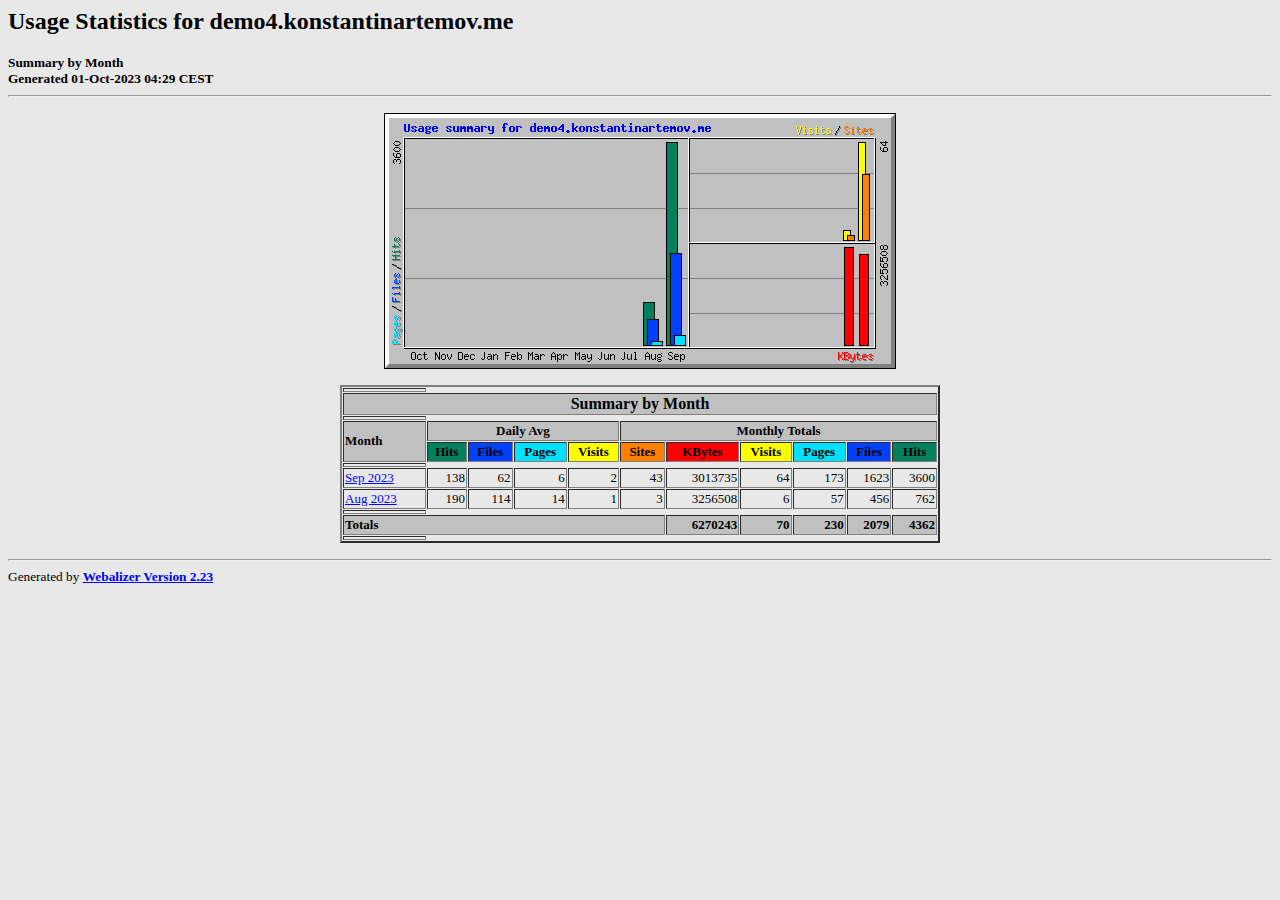
<file: stats/index.html>
<!DOCTYPE HTML PUBLIC "-//W3C//DTD HTML 4.0 Transitional//EN">

<!-- Generated by The Webalizer  Ver. 2.23-08 -->
<!--                                          -->
<!-- Copyright 1997-2013  Bradford L. Barrett -->
<!--                                          -->
<!-- Distributed under the GNU GPL  Version 2 -->
<!--        Full text may be found at:        -->
<!--         http://www.webalizer.org         -->
<!--                                          -->
<!--  Give the power back to the programmers  -->
<!--   Support the Free Software Foundation   -->
<!--           (http://www.fsf.org)           -->
<!--                                          -->
<!-- *** Generated: 01-Oct-2023 04:29 CEST *** -->

<HTML lang="en">
<HEAD>
 <TITLE>Usage Statistics for demo4.konstantinartemov.me - Summary by Month</TITLE>
</HEAD>

<BODY BGCOLOR="#E8E8E8" TEXT="#000000" LINK="#0000FF" VLINK="#FF0000">
<H2>Usage Statistics for demo4.konstantinartemov.me</H2>
<SMALL><STRONG>
Summary by Month<BR>
Generated 01-Oct-2023 04:29 CEST<BR>
</STRONG></SMALL>
<CENTER>
<HR>
<P>
<IMG SRC="usage.png" ALT="Usage summary for demo4.konstantinartemov.me" HEIGHT=256 WIDTH=512><P>
<TABLE WIDTH=600 BORDER=2 CELLSPACING=1 CELLPADDING=1>
<TR><TH HEIGHT=4></TH></TR>
<TR><TH COLSPAN=11 BGCOLOR="#C0C0C0" ALIGN=center>Summary by Month</TH></TR>
<TR><TH HEIGHT=4></TH></TR>
<TR><TH ALIGN=left ROWSPAN=2 BGCOLOR="#C0C0C0"><FONT SIZE="-1">Month</FONT></TH>
<TH ALIGN=center COLSPAN=4 BGCOLOR="#C0C0C0"><FONT SIZE="-1">Daily Avg</FONT></TH>
<TH ALIGN=center COLSPAN=6 BGCOLOR="#C0C0C0"><FONT SIZE="-1">Monthly Totals</FONT></TH></TR>
<TR><TH ALIGN=center BGCOLOR="#00805c"><FONT SIZE="-1">Hits</FONT></TH>
<TH ALIGN=center BGCOLOR="#0040ff"><FONT SIZE="-1">Files</FONT></TH>
<TH ALIGN=center BGCOLOR="#00e0ff"><FONT SIZE="-1">Pages</FONT></TH>
<TH ALIGN=center BGCOLOR="#ffff00"><FONT SIZE="-1">Visits</FONT></TH>
<TH ALIGN=center BGCOLOR="#ff8000"><FONT SIZE="-1">Sites</FONT></TH>
<TH ALIGN=center BGCOLOR="#ff0000"><FONT SIZE="-1">KBytes</FONT></TH>
<TH ALIGN=center BGCOLOR="#ffff00"><FONT SIZE="-1">Visits</FONT></TH>
<TH ALIGN=center BGCOLOR="#00e0ff"><FONT SIZE="-1">Pages</FONT></TH>
<TH ALIGN=center BGCOLOR="#0040ff"><FONT SIZE="-1">Files</FONT></TH>
<TH ALIGN=center BGCOLOR="#00805c"><FONT SIZE="-1">Hits</FONT></TH></TR>
<TR><TH HEIGHT=4></TH></TR>
<TR><TD NOWRAP><A HREF="usage_202309.html"><FONT SIZE="-1">Sep 2023</FONT></A></TD>
<TD ALIGN=right><FONT SIZE="-1">138</FONT></TD>
<TD ALIGN=right><FONT SIZE="-1">62</FONT></TD>
<TD ALIGN=right><FONT SIZE="-1">6</FONT></TD>
<TD ALIGN=right><FONT SIZE="-1">2</FONT></TD>
<TD ALIGN=right><FONT SIZE="-1">43</FONT></TD>
<TD ALIGN=right><FONT SIZE="-1">3013735</FONT></TD>
<TD ALIGN=right><FONT SIZE="-1">64</FONT></TD>
<TD ALIGN=right><FONT SIZE="-1">173</FONT></TD>
<TD ALIGN=right><FONT SIZE="-1">1623</FONT></TD>
<TD ALIGN=right><FONT SIZE="-1">3600</FONT></TD></TR>
<TR><TD NOWRAP><A HREF="usage_202308.html"><FONT SIZE="-1">Aug 2023</FONT></A></TD>
<TD ALIGN=right><FONT SIZE="-1">190</FONT></TD>
<TD ALIGN=right><FONT SIZE="-1">114</FONT></TD>
<TD ALIGN=right><FONT SIZE="-1">14</FONT></TD>
<TD ALIGN=right><FONT SIZE="-1">1</FONT></TD>
<TD ALIGN=right><FONT SIZE="-1">3</FONT></TD>
<TD ALIGN=right><FONT SIZE="-1">3256508</FONT></TD>
<TD ALIGN=right><FONT SIZE="-1">6</FONT></TD>
<TD ALIGN=right><FONT SIZE="-1">57</FONT></TD>
<TD ALIGN=right><FONT SIZE="-1">456</FONT></TD>
<TD ALIGN=right><FONT SIZE="-1">762</FONT></TD></TR>
<TR><TH HEIGHT=4></TH></TR>
<TR><TH BGCOLOR="#C0C0C0" COLSPAN=6 ALIGN=left><FONT SIZE="-1">Totals</FONT></TH>
<TH BGCOLOR="#C0C0C0" ALIGN=right><FONT SIZE="-1">6270243</FONT></TH>
<TH BGCOLOR="#C0C0C0" ALIGN=right><FONT SIZE="-1">70</FONT></TH>
<TH BGCOLOR="#C0C0C0" ALIGN=right><FONT SIZE="-1">230</FONT></TH>
<TH BGCOLOR="#C0C0C0" ALIGN=right><FONT SIZE="-1">2079</FONT></TH>
<TH BGCOLOR="#C0C0C0" ALIGN=right><FONT SIZE="-1">4362</FONT></TH></TR>
<TR><TH HEIGHT=4></TH></TR>
</TABLE>
</CENTER>
<P>
<HR>
<TABLE WIDTH="100%" CELLPADDING=0 CELLSPACING=0 BORDER=0>
<TR>
<TD ALIGN=left VALIGN=top>
<SMALL>Generated by
<A HREF="http://www.webalizer.org/"><STRONG>Webalizer Version 2.23</STRONG></A>
</SMALL>
</TD>
</TR>
</TABLE>

<!-- Webalizer Version 2.23-08 (Mod: 26-Aug-2013) -->

</BODY>
</HTML>
</file>
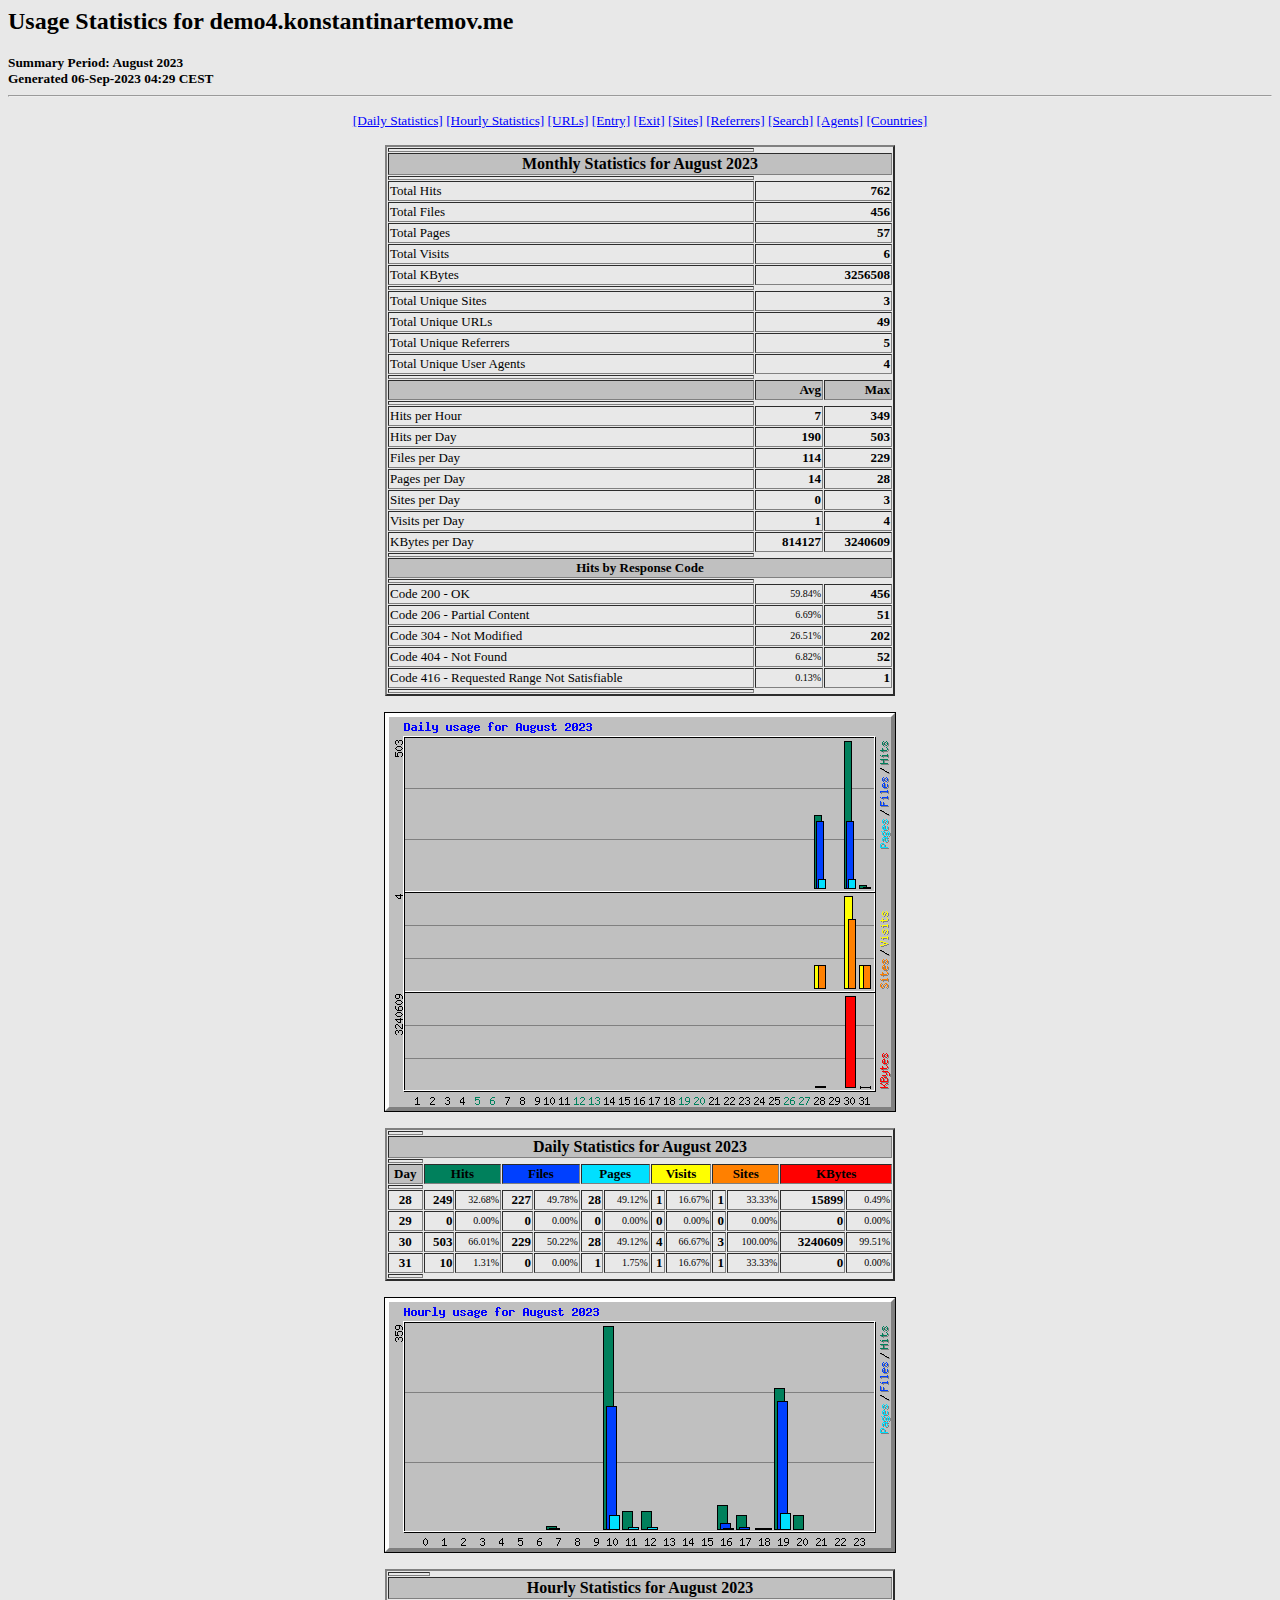
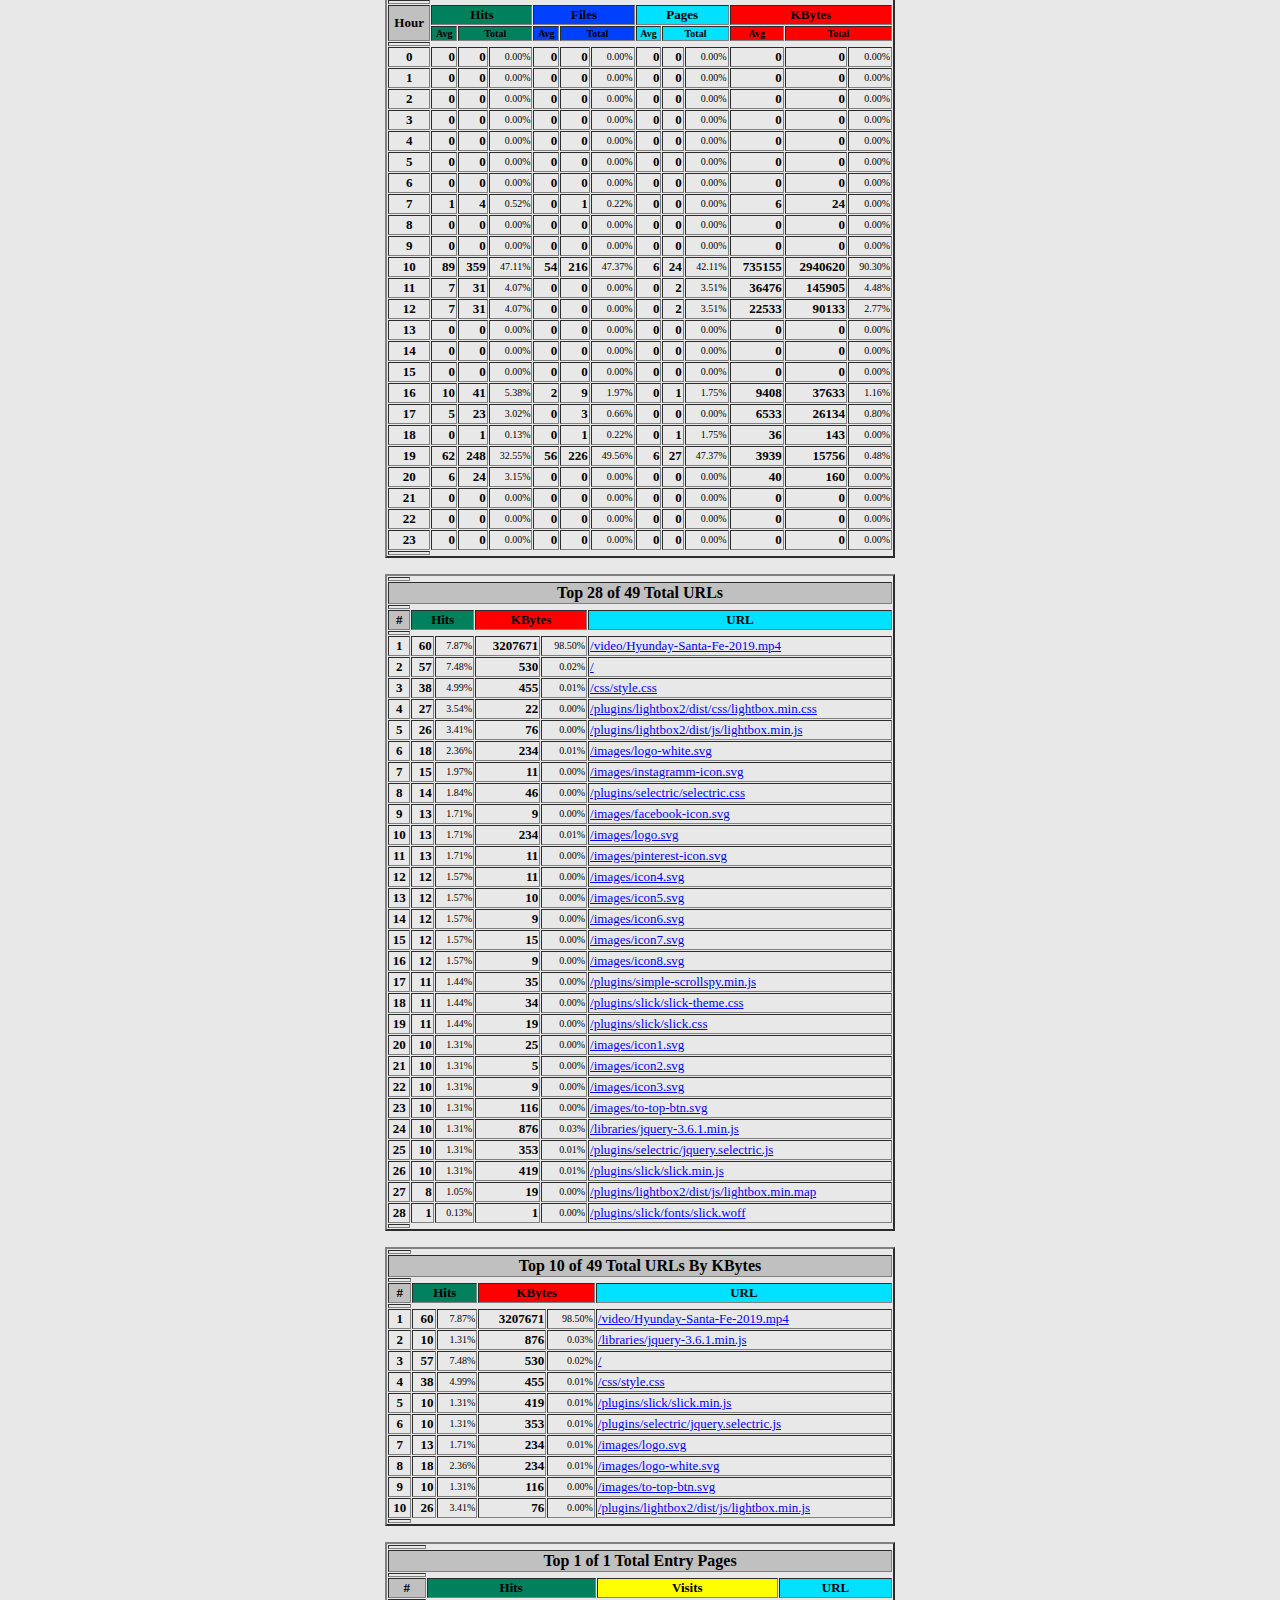
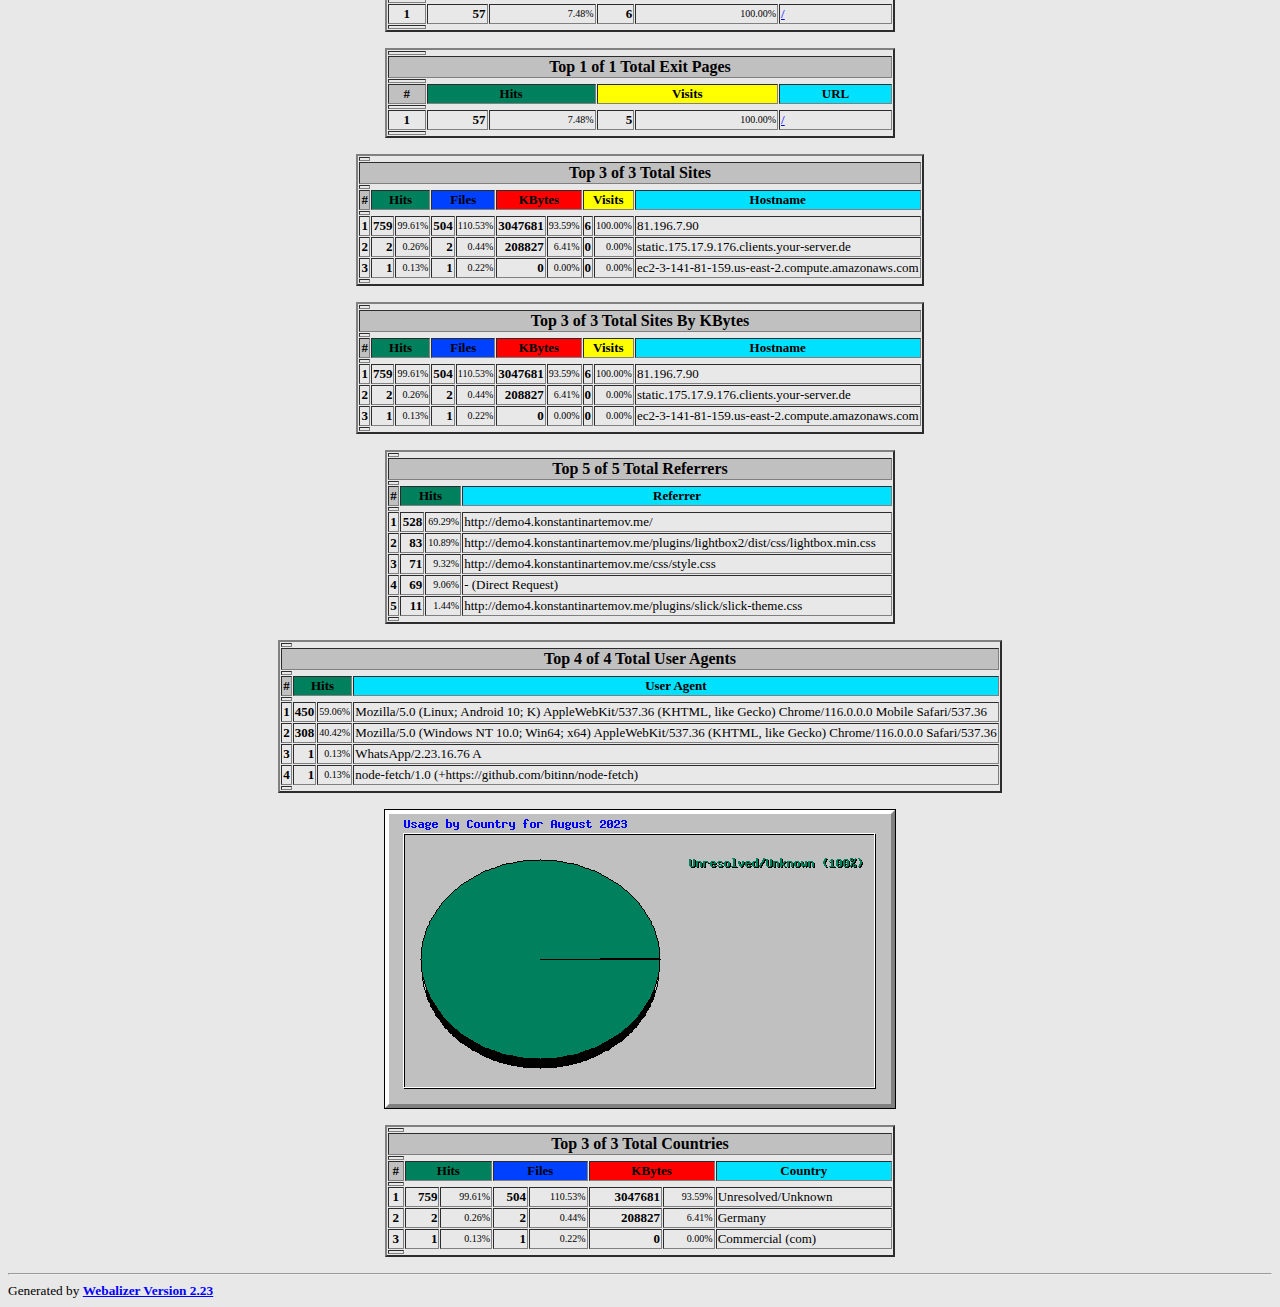
<file: stats/usage_202308.html>
<!DOCTYPE HTML PUBLIC "-//W3C//DTD HTML 4.0 Transitional//EN">

<!-- Generated by The Webalizer  Ver. 2.23-08 -->
<!--                                          -->
<!-- Copyright 1997-2013  Bradford L. Barrett -->
<!--                                          -->
<!-- Distributed under the GNU GPL  Version 2 -->
<!--        Full text may be found at:        -->
<!--         http://www.webalizer.org         -->
<!--                                          -->
<!--  Give the power back to the programmers  -->
<!--   Support the Free Software Foundation   -->
<!--           (http://www.fsf.org)           -->
<!--                                          -->
<!-- *** Generated: 06-Sep-2023 04:29 CEST *** -->

<HTML lang="en">
<HEAD>
 <TITLE>Usage Statistics for demo4.konstantinartemov.me - August 2023</TITLE>
</HEAD>

<BODY BGCOLOR="#E8E8E8" TEXT="#000000" LINK="#0000FF" VLINK="#FF0000">
<H2>Usage Statistics for demo4.konstantinartemov.me</H2>
<SMALL><STRONG>
Summary Period: August 2023<BR>
Generated 06-Sep-2023 04:29 CEST<BR>
</STRONG></SMALL>
<CENTER>
<HR>
<P>
<SMALL>
<A HREF="#DAYSTATS">[Daily Statistics]</A>
<A HREF="#HOURSTATS">[Hourly Statistics]</A>
<A HREF="#TOPURLS">[URLs]</A>
<A HREF="#TOPENTRY">[Entry]</A>
<A HREF="#TOPEXIT">[Exit]</A>
<A HREF="#TOPSITES">[Sites]</A>
<A HREF="#TOPREFS">[Referrers]</A>
<A HREF="#TOPSEARCH">[Search]</A>
<A HREF="#TOPAGENTS">[Agents]</A>
<A HREF="#TOPCTRYS">[Countries]</A>
</SMALL>
<P>
<TABLE WIDTH=510 BORDER=2 CELLSPACING=1 CELLPADDING=1>
<TR><TH HEIGHT=4></TH></TR>
<TR><TH COLSPAN=3 ALIGN=center BGCOLOR="#C0C0C0">Monthly Statistics for August 2023</TH></TR>
<TR><TH HEIGHT=4></TH></TR>
<TR><TD WIDTH=380><FONT SIZE="-1">Total Hits</FONT></TD>
<TD ALIGN=right COLSPAN=2><FONT SIZE="-1"><B>762</B></FONT></TD></TR>
<TR><TD WIDTH=380><FONT SIZE="-1">Total Files</FONT></TD>
<TD ALIGN=right COLSPAN=2><FONT SIZE="-1"><B>456</B></FONT></TD></TR>
<TR><TD WIDTH=380><FONT SIZE="-1">Total Pages</FONT></TD>
<TD ALIGN=right COLSPAN=2><FONT SIZE="-1"><B>57</B></FONT></TD></TR>
<TR><TD WIDTH=380><FONT SIZE="-1">Total Visits</FONT></TD>
<TD ALIGN=right COLSPAN=2><FONT SIZE="-1"><B>6</B></FONT></TD></TR>
<TR><TD WIDTH=380><FONT SIZE="-1">Total KBytes</FONT></TD>
<TD ALIGN=right COLSPAN=2><FONT SIZE="-1"><B>3256508</B></FONT></TD></TR>
<TR><TH HEIGHT=4></TH></TR>
<TR><TD WIDTH=380><FONT SIZE="-1">Total Unique Sites</FONT></TD>
<TD ALIGN=right COLSPAN=2><FONT SIZE="-1"><B>3</B></FONT></TD></TR>
<TR><TD WIDTH=380><FONT SIZE="-1">Total Unique URLs</FONT></TD>
<TD ALIGN=right COLSPAN=2><FONT SIZE="-1"><B>49</B></FONT></TD></TR>
<TR><TD WIDTH=380><FONT SIZE="-1">Total Unique Referrers</FONT></TD>
<TD ALIGN=right COLSPAN=2><FONT SIZE="-1"><B>5</B></FONT></TD></TR>
<TR><TD WIDTH=380><FONT SIZE="-1">Total Unique User Agents</FONT></TD>
<TD ALIGN=right COLSPAN=2><FONT SIZE="-1"><B>4</B></FONT></TD></TR>
<TR><TH HEIGHT=4></TH></TR>
<TR><TH WIDTH=380 BGCOLOR="#C0C0C0"><FONT SIZE=-1 COLOR="#C0C0C0">.</FONT></TH>
<TH WIDTH=65 BGCOLOR="#C0C0C0" ALIGN=right><FONT SIZE=-1>Avg </FONT></TH>
<TH WIDTH=65 BGCOLOR="#C0C0C0" ALIGN=right><FONT SIZE=-1>Max </FONT></TH></TR>
<TR><TH HEIGHT=4></TH></TR>
<TR><TD><FONT SIZE="-1">Hits per Hour</FONT></TD>
<TD ALIGN=right WIDTH=65><FONT SIZE="-1"><B>7</B></FONT></TD>
<TD WIDTH=65 ALIGN=right><FONT SIZE=-1><B>349</B></FONT></TD></TR>
<TR><TD><FONT SIZE="-1">Hits per Day</FONT></TD>
<TD ALIGN=right WIDTH=65><FONT SIZE="-1"><B>190</B></FONT></TD>
<TD WIDTH=65 ALIGN=right><FONT SIZE=-1><B>503</B></FONT></TD></TR>
<TR><TD><FONT SIZE="-1">Files per Day</FONT></TD>
<TD ALIGN=right WIDTH=65><FONT SIZE="-1"><B>114</B></FONT></TD>
<TD WIDTH=65 ALIGN=right><FONT SIZE=-1><B>229</B></FONT></TD></TR>
<TR><TD><FONT SIZE="-1">Pages per Day</FONT></TD>
<TD ALIGN=right WIDTH=65><FONT SIZE="-1"><B>14</B></FONT></TD>
<TD WIDTH=65 ALIGN=right><FONT SIZE=-1><B>28</B></FONT></TD></TR>
<TR><TD><FONT SIZE="-1">Sites per Day</FONT></TD>
<TD ALIGN=right WIDTH=65><FONT SIZE="-1"><B>0</B></FONT></TD>
<TD WIDTH=65 ALIGN=right><FONT SIZE=-1><B>3</B></FONT></TD></TR>
<TR><TD><FONT SIZE="-1">Visits per Day</FONT></TD>
<TD ALIGN=right WIDTH=65><FONT SIZE="-1"><B>1</B></FONT></TD>
<TD WIDTH=65 ALIGN=right><FONT SIZE=-1><B>4</B></FONT></TD></TR>
<TR><TD><FONT SIZE="-1">KBytes per Day</FONT></TD>
<TD ALIGN=right WIDTH=65><FONT SIZE="-1"><B>814127</B></FONT></TD>
<TD WIDTH=65 ALIGN=right><FONT SIZE=-1><B>3240609</B></FONT></TD></TR>
<TR><TH HEIGHT=4></TH></TR>
<TR><TH COLSPAN=3 ALIGN=center BGCOLOR="#C0C0C0">
<FONT SIZE="-1">Hits by Response Code</FONT></TH></TR>
<TR><TH HEIGHT=4></TH></TR>
<TR><TD><FONT SIZE="-1">Code 200 - OK</FONT></TD>
<TD ALIGN=right><FONT SIZE="-2">59.84%</FONT></TD>
<TD ALIGN=right><FONT SIZE="-1"><B>456</B></FONT></TD></TR>
<TR><TD><FONT SIZE="-1">Code 206 - Partial Content</FONT></TD>
<TD ALIGN=right><FONT SIZE="-2">6.69%</FONT></TD>
<TD ALIGN=right><FONT SIZE="-1"><B>51</B></FONT></TD></TR>
<TR><TD><FONT SIZE="-1">Code 304 - Not Modified</FONT></TD>
<TD ALIGN=right><FONT SIZE="-2">26.51%</FONT></TD>
<TD ALIGN=right><FONT SIZE="-1"><B>202</B></FONT></TD></TR>
<TR><TD><FONT SIZE="-1">Code 404 - Not Found</FONT></TD>
<TD ALIGN=right><FONT SIZE="-2">6.82%</FONT></TD>
<TD ALIGN=right><FONT SIZE="-1"><B>52</B></FONT></TD></TR>
<TR><TD><FONT SIZE="-1">Code 416 - Requested Range Not Satisfiable</FONT></TD>
<TD ALIGN=right><FONT SIZE="-2">0.13%</FONT></TD>
<TD ALIGN=right><FONT SIZE="-1"><B>1</B></FONT></TD></TR>
<TR><TH HEIGHT=4></TH></TR>
</TABLE>
<P>
<A NAME="DAYSTATS"></A>
<IMG SRC="daily_usage_202308.png" ALT="Daily usage for August 2023" HEIGHT=400 WIDTH=512><P>
<TABLE WIDTH=510 BORDER=2 CELLSPACING=1 CELLPADDING=1>
<TR><TH HEIGHT=4></TH></TR>
<TR><TH BGCOLOR="#C0C0C0" COLSPAN=13 ALIGN=center>Daily Statistics for August 2023</TH></TR>
<TR><TH HEIGHT=4></TH></TR>
<TR><TH ALIGN=center BGCOLOR="#C0C0C0"><FONT SIZE="-1">Day</FONT></TH>
<TH ALIGN=center BGCOLOR="#00805c" COLSPAN=2><FONT SIZE="-1">Hits</FONT></TH>
<TH ALIGN=center BGCOLOR="#0040ff" COLSPAN=2><FONT SIZE="-1">Files</FONT></TH>
<TH ALIGN=center BGCOLOR="#00e0ff" COLSPAN=2><FONT SIZE="-1">Pages</FONT></TH>
<TH ALIGN=center BGCOLOR="#ffff00" COLSPAN=2><FONT SIZE="-1">Visits</FONT></TH>
<TH ALIGN=center BGCOLOR="#ff8000" COLSPAN=2><FONT SIZE="-1">Sites</FONT></TH>
<TH ALIGN=center BGCOLOR="#ff0000" COLSPAN=2><FONT SIZE="-1">KBytes</FONT></TH></TR>
<TR><TH HEIGHT=4></TH></TR>
<TR><TD ALIGN=center><FONT SIZE="-1"><B>28</B></FONT></TD>
<TD ALIGN=right><FONT SIZE="-1"><B>249</B></FONT></TD>
<TD ALIGN=right><FONT SIZE="-2">32.68%</FONT></TD>
<TD ALIGN=right><FONT SIZE="-1"><B>227</B></FONT></TD>
<TD ALIGN=right><FONT SIZE="-2">49.78%</FONT></TD>
<TD ALIGN=right><FONT SIZE="-1"><B>28</B></FONT></TD>
<TD ALIGN=right><FONT SIZE="-2">49.12%</FONT></TD>
<TD ALIGN=right><FONT SIZE="-1"><B>1</B></FONT></TD>
<TD ALIGN=right><FONT SIZE="-2">16.67%</FONT></TD>
<TD ALIGN=right><FONT SIZE="-1"><B>1</B></FONT></TD>
<TD ALIGN=right><FONT SIZE="-2">33.33%</FONT></TD>
<TD ALIGN=right><FONT SIZE="-1"><B>15899</B></FONT></TD>
<TD ALIGN=right><FONT SIZE="-2">0.49%</FONT></TD></TR>
<TR><TD ALIGN=center><FONT SIZE="-1"><B>29</B></FONT></TD>
<TD ALIGN=right><FONT SIZE="-1"><B>0</B></FONT></TD>
<TD ALIGN=right><FONT SIZE="-2">0.00%</FONT></TD>
<TD ALIGN=right><FONT SIZE="-1"><B>0</B></FONT></TD>
<TD ALIGN=right><FONT SIZE="-2">0.00%</FONT></TD>
<TD ALIGN=right><FONT SIZE="-1"><B>0</B></FONT></TD>
<TD ALIGN=right><FONT SIZE="-2">0.00%</FONT></TD>
<TD ALIGN=right><FONT SIZE="-1"><B>0</B></FONT></TD>
<TD ALIGN=right><FONT SIZE="-2">0.00%</FONT></TD>
<TD ALIGN=right><FONT SIZE="-1"><B>0</B></FONT></TD>
<TD ALIGN=right><FONT SIZE="-2">0.00%</FONT></TD>
<TD ALIGN=right><FONT SIZE="-1"><B>0</B></FONT></TD>
<TD ALIGN=right><FONT SIZE="-2">0.00%</FONT></TD></TR>
<TR><TD ALIGN=center><FONT SIZE="-1"><B>30</B></FONT></TD>
<TD ALIGN=right><FONT SIZE="-1"><B>503</B></FONT></TD>
<TD ALIGN=right><FONT SIZE="-2">66.01%</FONT></TD>
<TD ALIGN=right><FONT SIZE="-1"><B>229</B></FONT></TD>
<TD ALIGN=right><FONT SIZE="-2">50.22%</FONT></TD>
<TD ALIGN=right><FONT SIZE="-1"><B>28</B></FONT></TD>
<TD ALIGN=right><FONT SIZE="-2">49.12%</FONT></TD>
<TD ALIGN=right><FONT SIZE="-1"><B>4</B></FONT></TD>
<TD ALIGN=right><FONT SIZE="-2">66.67%</FONT></TD>
<TD ALIGN=right><FONT SIZE="-1"><B>3</B></FONT></TD>
<TD ALIGN=right><FONT SIZE="-2">100.00%</FONT></TD>
<TD ALIGN=right><FONT SIZE="-1"><B>3240609</B></FONT></TD>
<TD ALIGN=right><FONT SIZE="-2">99.51%</FONT></TD></TR>
<TR><TD ALIGN=center><FONT SIZE="-1"><B>31</B></FONT></TD>
<TD ALIGN=right><FONT SIZE="-1"><B>10</B></FONT></TD>
<TD ALIGN=right><FONT SIZE="-2">1.31%</FONT></TD>
<TD ALIGN=right><FONT SIZE="-1"><B>0</B></FONT></TD>
<TD ALIGN=right><FONT SIZE="-2">0.00%</FONT></TD>
<TD ALIGN=right><FONT SIZE="-1"><B>1</B></FONT></TD>
<TD ALIGN=right><FONT SIZE="-2">1.75%</FONT></TD>
<TD ALIGN=right><FONT SIZE="-1"><B>1</B></FONT></TD>
<TD ALIGN=right><FONT SIZE="-2">16.67%</FONT></TD>
<TD ALIGN=right><FONT SIZE="-1"><B>1</B></FONT></TD>
<TD ALIGN=right><FONT SIZE="-2">33.33%</FONT></TD>
<TD ALIGN=right><FONT SIZE="-1"><B>0</B></FONT></TD>
<TD ALIGN=right><FONT SIZE="-2">0.00%</FONT></TD></TR>
<TR><TH HEIGHT=4></TH></TR>
</TABLE>
<P>
<A NAME="HOURSTATS"></A>
<IMG SRC="hourly_usage_202308.png" ALT="Hourly usage for August 2023" HEIGHT=256 WIDTH=512><P>
<TABLE WIDTH=510 BORDER=2 CELLSPACING=1 CELLPADDING=1>
<TR><TH HEIGHT=4></TH></TR>
<TR><TH BGCOLOR="#C0C0C0" COLSPAN=13 ALIGN=center>Hourly Statistics for August 2023</TH></TR>
<TR><TH HEIGHT=4></TH></TR>
<TR><TH ALIGN=center ROWSPAN=2 BGCOLOR="#C0C0C0"><FONT SIZE="-1">Hour</FONT></TH>
<TH ALIGN=center BGCOLOR="#00805c" COLSPAN=3><FONT SIZE="-1">Hits</FONT></TH>
<TH ALIGN=center BGCOLOR="#0040ff" COLSPAN=3><FONT SIZE="-1">Files</FONT></TH>
<TH ALIGN=center BGCOLOR="#00e0ff" COLSPAN=3><FONT SIZE="-1">Pages</FONT></TH>
<TH ALIGN=center BGCOLOR="#ff0000" COLSPAN=3><FONT SIZE="-1">KBytes</FONT></TH></TR>
<TR><TH ALIGN=center BGCOLOR="#00805c"><FONT SIZE="-2">Avg</FONT></TH>
<TH ALIGN=center BGCOLOR="#00805c" COLSPAN=2><FONT SIZE="-2">Total</FONT></TH>
<TH ALIGN=center BGCOLOR="#0040ff"><FONT SIZE="-2">Avg</FONT></TH>
<TH ALIGN=center BGCOLOR="#0040ff" COLSPAN=2><FONT SIZE="-2">Total</FONT></TH>
<TH ALIGN=center BGCOLOR="#00e0ff"><FONT SIZE="-2">Avg</FONT></TH>
<TH ALIGN=center BGCOLOR="#00e0ff" COLSPAN=2><FONT SIZE="-2">Total</FONT></TH>
<TH ALIGN=center BGCOLOR="#ff0000"><FONT SIZE="-2">Avg</FONT></TH>
<TH ALIGN=center BGCOLOR="#ff0000" COLSPAN=2><FONT SIZE="-2">Total</FONT></TH></TR>
<TR><TH HEIGHT=4></TH></TR>
<TR><TD ALIGN=center><FONT SIZE="-1"><B>0</B></FONT></TD>
<TD ALIGN=right><FONT SIZE="-1"><B>0</B></FONT></TD>
<TD ALIGN=right><FONT SIZE="-1"><B>0</B></FONT></TD>
<TD ALIGN=right><FONT SIZE="-2">0.00%</FONT></TD>
<TD ALIGN=right><FONT SIZE="-1"><B>0</B></FONT></TD>
<TD ALIGN=right><FONT SIZE="-1"><B>0</B></FONT></TD>
<TD ALIGN=right><FONT SIZE="-2">0.00%</FONT></TD>
<TD ALIGN=right><FONT SIZE="-1"><B>0</B></FONT></TD>
<TD ALIGN=right><FONT SIZE="-1"><B>0</B></FONT></TD>
<TD ALIGN=right><FONT SIZE="-2">0.00%</FONT></TD>
<TD ALIGN=right><FONT SIZE="-1"><B>0</B></FONT></TD>
<TD ALIGN=right><FONT SIZE="-1"><B>0</B></FONT></TD>
<TD ALIGN=right><FONT SIZE="-2">0.00%</FONT></TD></TR>
<TR><TD ALIGN=center><FONT SIZE="-1"><B>1</B></FONT></TD>
<TD ALIGN=right><FONT SIZE="-1"><B>0</B></FONT></TD>
<TD ALIGN=right><FONT SIZE="-1"><B>0</B></FONT></TD>
<TD ALIGN=right><FONT SIZE="-2">0.00%</FONT></TD>
<TD ALIGN=right><FONT SIZE="-1"><B>0</B></FONT></TD>
<TD ALIGN=right><FONT SIZE="-1"><B>0</B></FONT></TD>
<TD ALIGN=right><FONT SIZE="-2">0.00%</FONT></TD>
<TD ALIGN=right><FONT SIZE="-1"><B>0</B></FONT></TD>
<TD ALIGN=right><FONT SIZE="-1"><B>0</B></FONT></TD>
<TD ALIGN=right><FONT SIZE="-2">0.00%</FONT></TD>
<TD ALIGN=right><FONT SIZE="-1"><B>0</B></FONT></TD>
<TD ALIGN=right><FONT SIZE="-1"><B>0</B></FONT></TD>
<TD ALIGN=right><FONT SIZE="-2">0.00%</FONT></TD></TR>
<TR><TD ALIGN=center><FONT SIZE="-1"><B>2</B></FONT></TD>
<TD ALIGN=right><FONT SIZE="-1"><B>0</B></FONT></TD>
<TD ALIGN=right><FONT SIZE="-1"><B>0</B></FONT></TD>
<TD ALIGN=right><FONT SIZE="-2">0.00%</FONT></TD>
<TD ALIGN=right><FONT SIZE="-1"><B>0</B></FONT></TD>
<TD ALIGN=right><FONT SIZE="-1"><B>0</B></FONT></TD>
<TD ALIGN=right><FONT SIZE="-2">0.00%</FONT></TD>
<TD ALIGN=right><FONT SIZE="-1"><B>0</B></FONT></TD>
<TD ALIGN=right><FONT SIZE="-1"><B>0</B></FONT></TD>
<TD ALIGN=right><FONT SIZE="-2">0.00%</FONT></TD>
<TD ALIGN=right><FONT SIZE="-1"><B>0</B></FONT></TD>
<TD ALIGN=right><FONT SIZE="-1"><B>0</B></FONT></TD>
<TD ALIGN=right><FONT SIZE="-2">0.00%</FONT></TD></TR>
<TR><TD ALIGN=center><FONT SIZE="-1"><B>3</B></FONT></TD>
<TD ALIGN=right><FONT SIZE="-1"><B>0</B></FONT></TD>
<TD ALIGN=right><FONT SIZE="-1"><B>0</B></FONT></TD>
<TD ALIGN=right><FONT SIZE="-2">0.00%</FONT></TD>
<TD ALIGN=right><FONT SIZE="-1"><B>0</B></FONT></TD>
<TD ALIGN=right><FONT SIZE="-1"><B>0</B></FONT></TD>
<TD ALIGN=right><FONT SIZE="-2">0.00%</FONT></TD>
<TD ALIGN=right><FONT SIZE="-1"><B>0</B></FONT></TD>
<TD ALIGN=right><FONT SIZE="-1"><B>0</B></FONT></TD>
<TD ALIGN=right><FONT SIZE="-2">0.00%</FONT></TD>
<TD ALIGN=right><FONT SIZE="-1"><B>0</B></FONT></TD>
<TD ALIGN=right><FONT SIZE="-1"><B>0</B></FONT></TD>
<TD ALIGN=right><FONT SIZE="-2">0.00%</FONT></TD></TR>
<TR><TD ALIGN=center><FONT SIZE="-1"><B>4</B></FONT></TD>
<TD ALIGN=right><FONT SIZE="-1"><B>0</B></FONT></TD>
<TD ALIGN=right><FONT SIZE="-1"><B>0</B></FONT></TD>
<TD ALIGN=right><FONT SIZE="-2">0.00%</FONT></TD>
<TD ALIGN=right><FONT SIZE="-1"><B>0</B></FONT></TD>
<TD ALIGN=right><FONT SIZE="-1"><B>0</B></FONT></TD>
<TD ALIGN=right><FONT SIZE="-2">0.00%</FONT></TD>
<TD ALIGN=right><FONT SIZE="-1"><B>0</B></FONT></TD>
<TD ALIGN=right><FONT SIZE="-1"><B>0</B></FONT></TD>
<TD ALIGN=right><FONT SIZE="-2">0.00%</FONT></TD>
<TD ALIGN=right><FONT SIZE="-1"><B>0</B></FONT></TD>
<TD ALIGN=right><FONT SIZE="-1"><B>0</B></FONT></TD>
<TD ALIGN=right><FONT SIZE="-2">0.00%</FONT></TD></TR>
<TR><TD ALIGN=center><FONT SIZE="-1"><B>5</B></FONT></TD>
<TD ALIGN=right><FONT SIZE="-1"><B>0</B></FONT></TD>
<TD ALIGN=right><FONT SIZE="-1"><B>0</B></FONT></TD>
<TD ALIGN=right><FONT SIZE="-2">0.00%</FONT></TD>
<TD ALIGN=right><FONT SIZE="-1"><B>0</B></FONT></TD>
<TD ALIGN=right><FONT SIZE="-1"><B>0</B></FONT></TD>
<TD ALIGN=right><FONT SIZE="-2">0.00%</FONT></TD>
<TD ALIGN=right><FONT SIZE="-1"><B>0</B></FONT></TD>
<TD ALIGN=right><FONT SIZE="-1"><B>0</B></FONT></TD>
<TD ALIGN=right><FONT SIZE="-2">0.00%</FONT></TD>
<TD ALIGN=right><FONT SIZE="-1"><B>0</B></FONT></TD>
<TD ALIGN=right><FONT SIZE="-1"><B>0</B></FONT></TD>
<TD ALIGN=right><FONT SIZE="-2">0.00%</FONT></TD></TR>
<TR><TD ALIGN=center><FONT SIZE="-1"><B>6</B></FONT></TD>
<TD ALIGN=right><FONT SIZE="-1"><B>0</B></FONT></TD>
<TD ALIGN=right><FONT SIZE="-1"><B>0</B></FONT></TD>
<TD ALIGN=right><FONT SIZE="-2">0.00%</FONT></TD>
<TD ALIGN=right><FONT SIZE="-1"><B>0</B></FONT></TD>
<TD ALIGN=right><FONT SIZE="-1"><B>0</B></FONT></TD>
<TD ALIGN=right><FONT SIZE="-2">0.00%</FONT></TD>
<TD ALIGN=right><FONT SIZE="-1"><B>0</B></FONT></TD>
<TD ALIGN=right><FONT SIZE="-1"><B>0</B></FONT></TD>
<TD ALIGN=right><FONT SIZE="-2">0.00%</FONT></TD>
<TD ALIGN=right><FONT SIZE="-1"><B>0</B></FONT></TD>
<TD ALIGN=right><FONT SIZE="-1"><B>0</B></FONT></TD>
<TD ALIGN=right><FONT SIZE="-2">0.00%</FONT></TD></TR>
<TR><TD ALIGN=center><FONT SIZE="-1"><B>7</B></FONT></TD>
<TD ALIGN=right><FONT SIZE="-1"><B>1</B></FONT></TD>
<TD ALIGN=right><FONT SIZE="-1"><B>4</B></FONT></TD>
<TD ALIGN=right><FONT SIZE="-2">0.52%</FONT></TD>
<TD ALIGN=right><FONT SIZE="-1"><B>0</B></FONT></TD>
<TD ALIGN=right><FONT SIZE="-1"><B>1</B></FONT></TD>
<TD ALIGN=right><FONT SIZE="-2">0.22%</FONT></TD>
<TD ALIGN=right><FONT SIZE="-1"><B>0</B></FONT></TD>
<TD ALIGN=right><FONT SIZE="-1"><B>0</B></FONT></TD>
<TD ALIGN=right><FONT SIZE="-2">0.00%</FONT></TD>
<TD ALIGN=right><FONT SIZE="-1"><B>6</B></FONT></TD>
<TD ALIGN=right><FONT SIZE="-1"><B>24</B></FONT></TD>
<TD ALIGN=right><FONT SIZE="-2">0.00%</FONT></TD></TR>
<TR><TD ALIGN=center><FONT SIZE="-1"><B>8</B></FONT></TD>
<TD ALIGN=right><FONT SIZE="-1"><B>0</B></FONT></TD>
<TD ALIGN=right><FONT SIZE="-1"><B>0</B></FONT></TD>
<TD ALIGN=right><FONT SIZE="-2">0.00%</FONT></TD>
<TD ALIGN=right><FONT SIZE="-1"><B>0</B></FONT></TD>
<TD ALIGN=right><FONT SIZE="-1"><B>0</B></FONT></TD>
<TD ALIGN=right><FONT SIZE="-2">0.00%</FONT></TD>
<TD ALIGN=right><FONT SIZE="-1"><B>0</B></FONT></TD>
<TD ALIGN=right><FONT SIZE="-1"><B>0</B></FONT></TD>
<TD ALIGN=right><FONT SIZE="-2">0.00%</FONT></TD>
<TD ALIGN=right><FONT SIZE="-1"><B>0</B></FONT></TD>
<TD ALIGN=right><FONT SIZE="-1"><B>0</B></FONT></TD>
<TD ALIGN=right><FONT SIZE="-2">0.00%</FONT></TD></TR>
<TR><TD ALIGN=center><FONT SIZE="-1"><B>9</B></FONT></TD>
<TD ALIGN=right><FONT SIZE="-1"><B>0</B></FONT></TD>
<TD ALIGN=right><FONT SIZE="-1"><B>0</B></FONT></TD>
<TD ALIGN=right><FONT SIZE="-2">0.00%</FONT></TD>
<TD ALIGN=right><FONT SIZE="-1"><B>0</B></FONT></TD>
<TD ALIGN=right><FONT SIZE="-1"><B>0</B></FONT></TD>
<TD ALIGN=right><FONT SIZE="-2">0.00%</FONT></TD>
<TD ALIGN=right><FONT SIZE="-1"><B>0</B></FONT></TD>
<TD ALIGN=right><FONT SIZE="-1"><B>0</B></FONT></TD>
<TD ALIGN=right><FONT SIZE="-2">0.00%</FONT></TD>
<TD ALIGN=right><FONT SIZE="-1"><B>0</B></FONT></TD>
<TD ALIGN=right><FONT SIZE="-1"><B>0</B></FONT></TD>
<TD ALIGN=right><FONT SIZE="-2">0.00%</FONT></TD></TR>
<TR><TD ALIGN=center><FONT SIZE="-1"><B>10</B></FONT></TD>
<TD ALIGN=right><FONT SIZE="-1"><B>89</B></FONT></TD>
<TD ALIGN=right><FONT SIZE="-1"><B>359</B></FONT></TD>
<TD ALIGN=right><FONT SIZE="-2">47.11%</FONT></TD>
<TD ALIGN=right><FONT SIZE="-1"><B>54</B></FONT></TD>
<TD ALIGN=right><FONT SIZE="-1"><B>216</B></FONT></TD>
<TD ALIGN=right><FONT SIZE="-2">47.37%</FONT></TD>
<TD ALIGN=right><FONT SIZE="-1"><B>6</B></FONT></TD>
<TD ALIGN=right><FONT SIZE="-1"><B>24</B></FONT></TD>
<TD ALIGN=right><FONT SIZE="-2">42.11%</FONT></TD>
<TD ALIGN=right><FONT SIZE="-1"><B>735155</B></FONT></TD>
<TD ALIGN=right><FONT SIZE="-1"><B>2940620</B></FONT></TD>
<TD ALIGN=right><FONT SIZE="-2">90.30%</FONT></TD></TR>
<TR><TD ALIGN=center><FONT SIZE="-1"><B>11</B></FONT></TD>
<TD ALIGN=right><FONT SIZE="-1"><B>7</B></FONT></TD>
<TD ALIGN=right><FONT SIZE="-1"><B>31</B></FONT></TD>
<TD ALIGN=right><FONT SIZE="-2">4.07%</FONT></TD>
<TD ALIGN=right><FONT SIZE="-1"><B>0</B></FONT></TD>
<TD ALIGN=right><FONT SIZE="-1"><B>0</B></FONT></TD>
<TD ALIGN=right><FONT SIZE="-2">0.00%</FONT></TD>
<TD ALIGN=right><FONT SIZE="-1"><B>0</B></FONT></TD>
<TD ALIGN=right><FONT SIZE="-1"><B>2</B></FONT></TD>
<TD ALIGN=right><FONT SIZE="-2">3.51%</FONT></TD>
<TD ALIGN=right><FONT SIZE="-1"><B>36476</B></FONT></TD>
<TD ALIGN=right><FONT SIZE="-1"><B>145905</B></FONT></TD>
<TD ALIGN=right><FONT SIZE="-2">4.48%</FONT></TD></TR>
<TR><TD ALIGN=center><FONT SIZE="-1"><B>12</B></FONT></TD>
<TD ALIGN=right><FONT SIZE="-1"><B>7</B></FONT></TD>
<TD ALIGN=right><FONT SIZE="-1"><B>31</B></FONT></TD>
<TD ALIGN=right><FONT SIZE="-2">4.07%</FONT></TD>
<TD ALIGN=right><FONT SIZE="-1"><B>0</B></FONT></TD>
<TD ALIGN=right><FONT SIZE="-1"><B>0</B></FONT></TD>
<TD ALIGN=right><FONT SIZE="-2">0.00%</FONT></TD>
<TD ALIGN=right><FONT SIZE="-1"><B>0</B></FONT></TD>
<TD ALIGN=right><FONT SIZE="-1"><B>2</B></FONT></TD>
<TD ALIGN=right><FONT SIZE="-2">3.51%</FONT></TD>
<TD ALIGN=right><FONT SIZE="-1"><B>22533</B></FONT></TD>
<TD ALIGN=right><FONT SIZE="-1"><B>90133</B></FONT></TD>
<TD ALIGN=right><FONT SIZE="-2">2.77%</FONT></TD></TR>
<TR><TD ALIGN=center><FONT SIZE="-1"><B>13</B></FONT></TD>
<TD ALIGN=right><FONT SIZE="-1"><B>0</B></FONT></TD>
<TD ALIGN=right><FONT SIZE="-1"><B>0</B></FONT></TD>
<TD ALIGN=right><FONT SIZE="-2">0.00%</FONT></TD>
<TD ALIGN=right><FONT SIZE="-1"><B>0</B></FONT></TD>
<TD ALIGN=right><FONT SIZE="-1"><B>0</B></FONT></TD>
<TD ALIGN=right><FONT SIZE="-2">0.00%</FONT></TD>
<TD ALIGN=right><FONT SIZE="-1"><B>0</B></FONT></TD>
<TD ALIGN=right><FONT SIZE="-1"><B>0</B></FONT></TD>
<TD ALIGN=right><FONT SIZE="-2">0.00%</FONT></TD>
<TD ALIGN=right><FONT SIZE="-1"><B>0</B></FONT></TD>
<TD ALIGN=right><FONT SIZE="-1"><B>0</B></FONT></TD>
<TD ALIGN=right><FONT SIZE="-2">0.00%</FONT></TD></TR>
<TR><TD ALIGN=center><FONT SIZE="-1"><B>14</B></FONT></TD>
<TD ALIGN=right><FONT SIZE="-1"><B>0</B></FONT></TD>
<TD ALIGN=right><FONT SIZE="-1"><B>0</B></FONT></TD>
<TD ALIGN=right><FONT SIZE="-2">0.00%</FONT></TD>
<TD ALIGN=right><FONT SIZE="-1"><B>0</B></FONT></TD>
<TD ALIGN=right><FONT SIZE="-1"><B>0</B></FONT></TD>
<TD ALIGN=right><FONT SIZE="-2">0.00%</FONT></TD>
<TD ALIGN=right><FONT SIZE="-1"><B>0</B></FONT></TD>
<TD ALIGN=right><FONT SIZE="-1"><B>0</B></FONT></TD>
<TD ALIGN=right><FONT SIZE="-2">0.00%</FONT></TD>
<TD ALIGN=right><FONT SIZE="-1"><B>0</B></FONT></TD>
<TD ALIGN=right><FONT SIZE="-1"><B>0</B></FONT></TD>
<TD ALIGN=right><FONT SIZE="-2">0.00%</FONT></TD></TR>
<TR><TD ALIGN=center><FONT SIZE="-1"><B>15</B></FONT></TD>
<TD ALIGN=right><FONT SIZE="-1"><B>0</B></FONT></TD>
<TD ALIGN=right><FONT SIZE="-1"><B>0</B></FONT></TD>
<TD ALIGN=right><FONT SIZE="-2">0.00%</FONT></TD>
<TD ALIGN=right><FONT SIZE="-1"><B>0</B></FONT></TD>
<TD ALIGN=right><FONT SIZE="-1"><B>0</B></FONT></TD>
<TD ALIGN=right><FONT SIZE="-2">0.00%</FONT></TD>
<TD ALIGN=right><FONT SIZE="-1"><B>0</B></FONT></TD>
<TD ALIGN=right><FONT SIZE="-1"><B>0</B></FONT></TD>
<TD ALIGN=right><FONT SIZE="-2">0.00%</FONT></TD>
<TD ALIGN=right><FONT SIZE="-1"><B>0</B></FONT></TD>
<TD ALIGN=right><FONT SIZE="-1"><B>0</B></FONT></TD>
<TD ALIGN=right><FONT SIZE="-2">0.00%</FONT></TD></TR>
<TR><TD ALIGN=center><FONT SIZE="-1"><B>16</B></FONT></TD>
<TD ALIGN=right><FONT SIZE="-1"><B>10</B></FONT></TD>
<TD ALIGN=right><FONT SIZE="-1"><B>41</B></FONT></TD>
<TD ALIGN=right><FONT SIZE="-2">5.38%</FONT></TD>
<TD ALIGN=right><FONT SIZE="-1"><B>2</B></FONT></TD>
<TD ALIGN=right><FONT SIZE="-1"><B>9</B></FONT></TD>
<TD ALIGN=right><FONT SIZE="-2">1.97%</FONT></TD>
<TD ALIGN=right><FONT SIZE="-1"><B>0</B></FONT></TD>
<TD ALIGN=right><FONT SIZE="-1"><B>1</B></FONT></TD>
<TD ALIGN=right><FONT SIZE="-2">1.75%</FONT></TD>
<TD ALIGN=right><FONT SIZE="-1"><B>9408</B></FONT></TD>
<TD ALIGN=right><FONT SIZE="-1"><B>37633</B></FONT></TD>
<TD ALIGN=right><FONT SIZE="-2">1.16%</FONT></TD></TR>
<TR><TD ALIGN=center><FONT SIZE="-1"><B>17</B></FONT></TD>
<TD ALIGN=right><FONT SIZE="-1"><B>5</B></FONT></TD>
<TD ALIGN=right><FONT SIZE="-1"><B>23</B></FONT></TD>
<TD ALIGN=right><FONT SIZE="-2">3.02%</FONT></TD>
<TD ALIGN=right><FONT SIZE="-1"><B>0</B></FONT></TD>
<TD ALIGN=right><FONT SIZE="-1"><B>3</B></FONT></TD>
<TD ALIGN=right><FONT SIZE="-2">0.66%</FONT></TD>
<TD ALIGN=right><FONT SIZE="-1"><B>0</B></FONT></TD>
<TD ALIGN=right><FONT SIZE="-1"><B>0</B></FONT></TD>
<TD ALIGN=right><FONT SIZE="-2">0.00%</FONT></TD>
<TD ALIGN=right><FONT SIZE="-1"><B>6533</B></FONT></TD>
<TD ALIGN=right><FONT SIZE="-1"><B>26134</B></FONT></TD>
<TD ALIGN=right><FONT SIZE="-2">0.80%</FONT></TD></TR>
<TR><TD ALIGN=center><FONT SIZE="-1"><B>18</B></FONT></TD>
<TD ALIGN=right><FONT SIZE="-1"><B>0</B></FONT></TD>
<TD ALIGN=right><FONT SIZE="-1"><B>1</B></FONT></TD>
<TD ALIGN=right><FONT SIZE="-2">0.13%</FONT></TD>
<TD ALIGN=right><FONT SIZE="-1"><B>0</B></FONT></TD>
<TD ALIGN=right><FONT SIZE="-1"><B>1</B></FONT></TD>
<TD ALIGN=right><FONT SIZE="-2">0.22%</FONT></TD>
<TD ALIGN=right><FONT SIZE="-1"><B>0</B></FONT></TD>
<TD ALIGN=right><FONT SIZE="-1"><B>1</B></FONT></TD>
<TD ALIGN=right><FONT SIZE="-2">1.75%</FONT></TD>
<TD ALIGN=right><FONT SIZE="-1"><B>36</B></FONT></TD>
<TD ALIGN=right><FONT SIZE="-1"><B>143</B></FONT></TD>
<TD ALIGN=right><FONT SIZE="-2">0.00%</FONT></TD></TR>
<TR><TD ALIGN=center><FONT SIZE="-1"><B>19</B></FONT></TD>
<TD ALIGN=right><FONT SIZE="-1"><B>62</B></FONT></TD>
<TD ALIGN=right><FONT SIZE="-1"><B>248</B></FONT></TD>
<TD ALIGN=right><FONT SIZE="-2">32.55%</FONT></TD>
<TD ALIGN=right><FONT SIZE="-1"><B>56</B></FONT></TD>
<TD ALIGN=right><FONT SIZE="-1"><B>226</B></FONT></TD>
<TD ALIGN=right><FONT SIZE="-2">49.56%</FONT></TD>
<TD ALIGN=right><FONT SIZE="-1"><B>6</B></FONT></TD>
<TD ALIGN=right><FONT SIZE="-1"><B>27</B></FONT></TD>
<TD ALIGN=right><FONT SIZE="-2">47.37%</FONT></TD>
<TD ALIGN=right><FONT SIZE="-1"><B>3939</B></FONT></TD>
<TD ALIGN=right><FONT SIZE="-1"><B>15756</B></FONT></TD>
<TD ALIGN=right><FONT SIZE="-2">0.48%</FONT></TD></TR>
<TR><TD ALIGN=center><FONT SIZE="-1"><B>20</B></FONT></TD>
<TD ALIGN=right><FONT SIZE="-1"><B>6</B></FONT></TD>
<TD ALIGN=right><FONT SIZE="-1"><B>24</B></FONT></TD>
<TD ALIGN=right><FONT SIZE="-2">3.15%</FONT></TD>
<TD ALIGN=right><FONT SIZE="-1"><B>0</B></FONT></TD>
<TD ALIGN=right><FONT SIZE="-1"><B>0</B></FONT></TD>
<TD ALIGN=right><FONT SIZE="-2">0.00%</FONT></TD>
<TD ALIGN=right><FONT SIZE="-1"><B>0</B></FONT></TD>
<TD ALIGN=right><FONT SIZE="-1"><B>0</B></FONT></TD>
<TD ALIGN=right><FONT SIZE="-2">0.00%</FONT></TD>
<TD ALIGN=right><FONT SIZE="-1"><B>40</B></FONT></TD>
<TD ALIGN=right><FONT SIZE="-1"><B>160</B></FONT></TD>
<TD ALIGN=right><FONT SIZE="-2">0.00%</FONT></TD></TR>
<TR><TD ALIGN=center><FONT SIZE="-1"><B>21</B></FONT></TD>
<TD ALIGN=right><FONT SIZE="-1"><B>0</B></FONT></TD>
<TD ALIGN=right><FONT SIZE="-1"><B>0</B></FONT></TD>
<TD ALIGN=right><FONT SIZE="-2">0.00%</FONT></TD>
<TD ALIGN=right><FONT SIZE="-1"><B>0</B></FONT></TD>
<TD ALIGN=right><FONT SIZE="-1"><B>0</B></FONT></TD>
<TD ALIGN=right><FONT SIZE="-2">0.00%</FONT></TD>
<TD ALIGN=right><FONT SIZE="-1"><B>0</B></FONT></TD>
<TD ALIGN=right><FONT SIZE="-1"><B>0</B></FONT></TD>
<TD ALIGN=right><FONT SIZE="-2">0.00%</FONT></TD>
<TD ALIGN=right><FONT SIZE="-1"><B>0</B></FONT></TD>
<TD ALIGN=right><FONT SIZE="-1"><B>0</B></FONT></TD>
<TD ALIGN=right><FONT SIZE="-2">0.00%</FONT></TD></TR>
<TR><TD ALIGN=center><FONT SIZE="-1"><B>22</B></FONT></TD>
<TD ALIGN=right><FONT SIZE="-1"><B>0</B></FONT></TD>
<TD ALIGN=right><FONT SIZE="-1"><B>0</B></FONT></TD>
<TD ALIGN=right><FONT SIZE="-2">0.00%</FONT></TD>
<TD ALIGN=right><FONT SIZE="-1"><B>0</B></FONT></TD>
<TD ALIGN=right><FONT SIZE="-1"><B>0</B></FONT></TD>
<TD ALIGN=right><FONT SIZE="-2">0.00%</FONT></TD>
<TD ALIGN=right><FONT SIZE="-1"><B>0</B></FONT></TD>
<TD ALIGN=right><FONT SIZE="-1"><B>0</B></FONT></TD>
<TD ALIGN=right><FONT SIZE="-2">0.00%</FONT></TD>
<TD ALIGN=right><FONT SIZE="-1"><B>0</B></FONT></TD>
<TD ALIGN=right><FONT SIZE="-1"><B>0</B></FONT></TD>
<TD ALIGN=right><FONT SIZE="-2">0.00%</FONT></TD></TR>
<TR><TD ALIGN=center><FONT SIZE="-1"><B>23</B></FONT></TD>
<TD ALIGN=right><FONT SIZE="-1"><B>0</B></FONT></TD>
<TD ALIGN=right><FONT SIZE="-1"><B>0</B></FONT></TD>
<TD ALIGN=right><FONT SIZE="-2">0.00%</FONT></TD>
<TD ALIGN=right><FONT SIZE="-1"><B>0</B></FONT></TD>
<TD ALIGN=right><FONT SIZE="-1"><B>0</B></FONT></TD>
<TD ALIGN=right><FONT SIZE="-2">0.00%</FONT></TD>
<TD ALIGN=right><FONT SIZE="-1"><B>0</B></FONT></TD>
<TD ALIGN=right><FONT SIZE="-1"><B>0</B></FONT></TD>
<TD ALIGN=right><FONT SIZE="-2">0.00%</FONT></TD>
<TD ALIGN=right><FONT SIZE="-1"><B>0</B></FONT></TD>
<TD ALIGN=right><FONT SIZE="-1"><B>0</B></FONT></TD>
<TD ALIGN=right><FONT SIZE="-2">0.00%</FONT></TD></TR>
<TR><TH HEIGHT=4></TH></TR>
</TABLE>
<P>
<A NAME="TOPURLS"></A>
<TABLE WIDTH=510 BORDER=2 CELLSPACING=1 CELLPADDING=1>
<TR><TH HEIGHT=4></TH></TR>
<TR><TH BGCOLOR="#C0C0C0" ALIGN=CENTER COLSPAN=6>Top 28 of 49 Total URLs</TH></TR>
<TR><TH HEIGHT=4></TH></TR>
<TR><TH BGCOLOR="#C0C0C0" ALIGN=center><FONT SIZE="-1">#</FONT></TH>
<TH BGCOLOR="#00805c" ALIGN=center COLSPAN=2><FONT SIZE="-1">Hits</FONT></TH>
<TH BGCOLOR="#ff0000" ALIGN=center COLSPAN=2><FONT SIZE="-1">KBytes</FONT></TH>
<TH BGCOLOR="#00e0ff" ALIGN=center><FONT SIZE="-1">URL</FONT></TH></TR>
<TR><TH HEIGHT=4></TH></TR>
<TR>
<TD ALIGN=center><FONT SIZE="-1"><B>1</B></FONT></TD>
<TD ALIGN=right><FONT SIZE="-1"><B>60</B></FONT></TD>
<TD ALIGN=right><FONT SIZE="-2">7.87%</FONT></TD>
<TD ALIGN=right><FONT SIZE="-1"><B>3207671</B></FONT></TD>
<TD ALIGN=right><FONT SIZE="-2">98.50%</FONT></TD>
<TD ALIGN=left NOWRAP><FONT SIZE="-1"><A HREF="http://demo4.konstantinartemov.me/video/Hyunday-Santa-Fe-2019.mp4">/video/Hyunday-Santa-Fe-2019.mp4</A></FONT></TD></TR>
<TR>
<TD ALIGN=center><FONT SIZE="-1"><B>2</B></FONT></TD>
<TD ALIGN=right><FONT SIZE="-1"><B>57</B></FONT></TD>
<TD ALIGN=right><FONT SIZE="-2">7.48%</FONT></TD>
<TD ALIGN=right><FONT SIZE="-1"><B>530</B></FONT></TD>
<TD ALIGN=right><FONT SIZE="-2">0.02%</FONT></TD>
<TD ALIGN=left NOWRAP><FONT SIZE="-1"><A HREF="http://demo4.konstantinartemov.me/">/</A></FONT></TD></TR>
<TR>
<TD ALIGN=center><FONT SIZE="-1"><B>3</B></FONT></TD>
<TD ALIGN=right><FONT SIZE="-1"><B>38</B></FONT></TD>
<TD ALIGN=right><FONT SIZE="-2">4.99%</FONT></TD>
<TD ALIGN=right><FONT SIZE="-1"><B>455</B></FONT></TD>
<TD ALIGN=right><FONT SIZE="-2">0.01%</FONT></TD>
<TD ALIGN=left NOWRAP><FONT SIZE="-1"><A HREF="http://demo4.konstantinartemov.me/css/style.css">/css/style.css</A></FONT></TD></TR>
<TR>
<TD ALIGN=center><FONT SIZE="-1"><B>4</B></FONT></TD>
<TD ALIGN=right><FONT SIZE="-1"><B>27</B></FONT></TD>
<TD ALIGN=right><FONT SIZE="-2">3.54%</FONT></TD>
<TD ALIGN=right><FONT SIZE="-1"><B>22</B></FONT></TD>
<TD ALIGN=right><FONT SIZE="-2">0.00%</FONT></TD>
<TD ALIGN=left NOWRAP><FONT SIZE="-1"><A HREF="http://demo4.konstantinartemov.me/plugins/lightbox2/dist/css/lightbox.min.css">/plugins/lightbox2/dist/css/lightbox.min.css</A></FONT></TD></TR>
<TR>
<TD ALIGN=center><FONT SIZE="-1"><B>5</B></FONT></TD>
<TD ALIGN=right><FONT SIZE="-1"><B>26</B></FONT></TD>
<TD ALIGN=right><FONT SIZE="-2">3.41%</FONT></TD>
<TD ALIGN=right><FONT SIZE="-1"><B>76</B></FONT></TD>
<TD ALIGN=right><FONT SIZE="-2">0.00%</FONT></TD>
<TD ALIGN=left NOWRAP><FONT SIZE="-1"><A HREF="http://demo4.konstantinartemov.me/plugins/lightbox2/dist/js/lightbox.min.js">/plugins/lightbox2/dist/js/lightbox.min.js</A></FONT></TD></TR>
<TR>
<TD ALIGN=center><FONT SIZE="-1"><B>6</B></FONT></TD>
<TD ALIGN=right><FONT SIZE="-1"><B>18</B></FONT></TD>
<TD ALIGN=right><FONT SIZE="-2">2.36%</FONT></TD>
<TD ALIGN=right><FONT SIZE="-1"><B>234</B></FONT></TD>
<TD ALIGN=right><FONT SIZE="-2">0.01%</FONT></TD>
<TD ALIGN=left NOWRAP><FONT SIZE="-1"><A HREF="http://demo4.konstantinartemov.me/images/logo-white.svg">/images/logo-white.svg</A></FONT></TD></TR>
<TR>
<TD ALIGN=center><FONT SIZE="-1"><B>7</B></FONT></TD>
<TD ALIGN=right><FONT SIZE="-1"><B>15</B></FONT></TD>
<TD ALIGN=right><FONT SIZE="-2">1.97%</FONT></TD>
<TD ALIGN=right><FONT SIZE="-1"><B>11</B></FONT></TD>
<TD ALIGN=right><FONT SIZE="-2">0.00%</FONT></TD>
<TD ALIGN=left NOWRAP><FONT SIZE="-1"><A HREF="http://demo4.konstantinartemov.me/images/instagramm-icon.svg">/images/instagramm-icon.svg</A></FONT></TD></TR>
<TR>
<TD ALIGN=center><FONT SIZE="-1"><B>8</B></FONT></TD>
<TD ALIGN=right><FONT SIZE="-1"><B>14</B></FONT></TD>
<TD ALIGN=right><FONT SIZE="-2">1.84%</FONT></TD>
<TD ALIGN=right><FONT SIZE="-1"><B>46</B></FONT></TD>
<TD ALIGN=right><FONT SIZE="-2">0.00%</FONT></TD>
<TD ALIGN=left NOWRAP><FONT SIZE="-1"><A HREF="http://demo4.konstantinartemov.me/plugins/selectric/selectric.css">/plugins/selectric/selectric.css</A></FONT></TD></TR>
<TR>
<TD ALIGN=center><FONT SIZE="-1"><B>9</B></FONT></TD>
<TD ALIGN=right><FONT SIZE="-1"><B>13</B></FONT></TD>
<TD ALIGN=right><FONT SIZE="-2">1.71%</FONT></TD>
<TD ALIGN=right><FONT SIZE="-1"><B>9</B></FONT></TD>
<TD ALIGN=right><FONT SIZE="-2">0.00%</FONT></TD>
<TD ALIGN=left NOWRAP><FONT SIZE="-1"><A HREF="http://demo4.konstantinartemov.me/images/facebook-icon.svg">/images/facebook-icon.svg</A></FONT></TD></TR>
<TR>
<TD ALIGN=center><FONT SIZE="-1"><B>10</B></FONT></TD>
<TD ALIGN=right><FONT SIZE="-1"><B>13</B></FONT></TD>
<TD ALIGN=right><FONT SIZE="-2">1.71%</FONT></TD>
<TD ALIGN=right><FONT SIZE="-1"><B>234</B></FONT></TD>
<TD ALIGN=right><FONT SIZE="-2">0.01%</FONT></TD>
<TD ALIGN=left NOWRAP><FONT SIZE="-1"><A HREF="http://demo4.konstantinartemov.me/images/logo.svg">/images/logo.svg</A></FONT></TD></TR>
<TR>
<TD ALIGN=center><FONT SIZE="-1"><B>11</B></FONT></TD>
<TD ALIGN=right><FONT SIZE="-1"><B>13</B></FONT></TD>
<TD ALIGN=right><FONT SIZE="-2">1.71%</FONT></TD>
<TD ALIGN=right><FONT SIZE="-1"><B>11</B></FONT></TD>
<TD ALIGN=right><FONT SIZE="-2">0.00%</FONT></TD>
<TD ALIGN=left NOWRAP><FONT SIZE="-1"><A HREF="http://demo4.konstantinartemov.me/images/pinterest-icon.svg">/images/pinterest-icon.svg</A></FONT></TD></TR>
<TR>
<TD ALIGN=center><FONT SIZE="-1"><B>12</B></FONT></TD>
<TD ALIGN=right><FONT SIZE="-1"><B>12</B></FONT></TD>
<TD ALIGN=right><FONT SIZE="-2">1.57%</FONT></TD>
<TD ALIGN=right><FONT SIZE="-1"><B>11</B></FONT></TD>
<TD ALIGN=right><FONT SIZE="-2">0.00%</FONT></TD>
<TD ALIGN=left NOWRAP><FONT SIZE="-1"><A HREF="http://demo4.konstantinartemov.me/images/icon4.svg">/images/icon4.svg</A></FONT></TD></TR>
<TR>
<TD ALIGN=center><FONT SIZE="-1"><B>13</B></FONT></TD>
<TD ALIGN=right><FONT SIZE="-1"><B>12</B></FONT></TD>
<TD ALIGN=right><FONT SIZE="-2">1.57%</FONT></TD>
<TD ALIGN=right><FONT SIZE="-1"><B>10</B></FONT></TD>
<TD ALIGN=right><FONT SIZE="-2">0.00%</FONT></TD>
<TD ALIGN=left NOWRAP><FONT SIZE="-1"><A HREF="http://demo4.konstantinartemov.me/images/icon5.svg">/images/icon5.svg</A></FONT></TD></TR>
<TR>
<TD ALIGN=center><FONT SIZE="-1"><B>14</B></FONT></TD>
<TD ALIGN=right><FONT SIZE="-1"><B>12</B></FONT></TD>
<TD ALIGN=right><FONT SIZE="-2">1.57%</FONT></TD>
<TD ALIGN=right><FONT SIZE="-1"><B>9</B></FONT></TD>
<TD ALIGN=right><FONT SIZE="-2">0.00%</FONT></TD>
<TD ALIGN=left NOWRAP><FONT SIZE="-1"><A HREF="http://demo4.konstantinartemov.me/images/icon6.svg">/images/icon6.svg</A></FONT></TD></TR>
<TR>
<TD ALIGN=center><FONT SIZE="-1"><B>15</B></FONT></TD>
<TD ALIGN=right><FONT SIZE="-1"><B>12</B></FONT></TD>
<TD ALIGN=right><FONT SIZE="-2">1.57%</FONT></TD>
<TD ALIGN=right><FONT SIZE="-1"><B>15</B></FONT></TD>
<TD ALIGN=right><FONT SIZE="-2">0.00%</FONT></TD>
<TD ALIGN=left NOWRAP><FONT SIZE="-1"><A HREF="http://demo4.konstantinartemov.me/images/icon7.svg">/images/icon7.svg</A></FONT></TD></TR>
<TR>
<TD ALIGN=center><FONT SIZE="-1"><B>16</B></FONT></TD>
<TD ALIGN=right><FONT SIZE="-1"><B>12</B></FONT></TD>
<TD ALIGN=right><FONT SIZE="-2">1.57%</FONT></TD>
<TD ALIGN=right><FONT SIZE="-1"><B>9</B></FONT></TD>
<TD ALIGN=right><FONT SIZE="-2">0.00%</FONT></TD>
<TD ALIGN=left NOWRAP><FONT SIZE="-1"><A HREF="http://demo4.konstantinartemov.me/images/icon8.svg">/images/icon8.svg</A></FONT></TD></TR>
<TR>
<TD ALIGN=center><FONT SIZE="-1"><B>17</B></FONT></TD>
<TD ALIGN=right><FONT SIZE="-1"><B>11</B></FONT></TD>
<TD ALIGN=right><FONT SIZE="-2">1.44%</FONT></TD>
<TD ALIGN=right><FONT SIZE="-1"><B>35</B></FONT></TD>
<TD ALIGN=right><FONT SIZE="-2">0.00%</FONT></TD>
<TD ALIGN=left NOWRAP><FONT SIZE="-1"><A HREF="http://demo4.konstantinartemov.me/plugins/simple-scrollspy.min.js">/plugins/simple-scrollspy.min.js</A></FONT></TD></TR>
<TR>
<TD ALIGN=center><FONT SIZE="-1"><B>18</B></FONT></TD>
<TD ALIGN=right><FONT SIZE="-1"><B>11</B></FONT></TD>
<TD ALIGN=right><FONT SIZE="-2">1.44%</FONT></TD>
<TD ALIGN=right><FONT SIZE="-1"><B>34</B></FONT></TD>
<TD ALIGN=right><FONT SIZE="-2">0.00%</FONT></TD>
<TD ALIGN=left NOWRAP><FONT SIZE="-1"><A HREF="http://demo4.konstantinartemov.me/plugins/slick/slick-theme.css">/plugins/slick/slick-theme.css</A></FONT></TD></TR>
<TR>
<TD ALIGN=center><FONT SIZE="-1"><B>19</B></FONT></TD>
<TD ALIGN=right><FONT SIZE="-1"><B>11</B></FONT></TD>
<TD ALIGN=right><FONT SIZE="-2">1.44%</FONT></TD>
<TD ALIGN=right><FONT SIZE="-1"><B>19</B></FONT></TD>
<TD ALIGN=right><FONT SIZE="-2">0.00%</FONT></TD>
<TD ALIGN=left NOWRAP><FONT SIZE="-1"><A HREF="http://demo4.konstantinartemov.me/plugins/slick/slick.css">/plugins/slick/slick.css</A></FONT></TD></TR>
<TR>
<TD ALIGN=center><FONT SIZE="-1"><B>20</B></FONT></TD>
<TD ALIGN=right><FONT SIZE="-1"><B>10</B></FONT></TD>
<TD ALIGN=right><FONT SIZE="-2">1.31%</FONT></TD>
<TD ALIGN=right><FONT SIZE="-1"><B>25</B></FONT></TD>
<TD ALIGN=right><FONT SIZE="-2">0.00%</FONT></TD>
<TD ALIGN=left NOWRAP><FONT SIZE="-1"><A HREF="http://demo4.konstantinartemov.me/images/icon1.svg">/images/icon1.svg</A></FONT></TD></TR>
<TR>
<TD ALIGN=center><FONT SIZE="-1"><B>21</B></FONT></TD>
<TD ALIGN=right><FONT SIZE="-1"><B>10</B></FONT></TD>
<TD ALIGN=right><FONT SIZE="-2">1.31%</FONT></TD>
<TD ALIGN=right><FONT SIZE="-1"><B>5</B></FONT></TD>
<TD ALIGN=right><FONT SIZE="-2">0.00%</FONT></TD>
<TD ALIGN=left NOWRAP><FONT SIZE="-1"><A HREF="http://demo4.konstantinartemov.me/images/icon2.svg">/images/icon2.svg</A></FONT></TD></TR>
<TR>
<TD ALIGN=center><FONT SIZE="-1"><B>22</B></FONT></TD>
<TD ALIGN=right><FONT SIZE="-1"><B>10</B></FONT></TD>
<TD ALIGN=right><FONT SIZE="-2">1.31%</FONT></TD>
<TD ALIGN=right><FONT SIZE="-1"><B>9</B></FONT></TD>
<TD ALIGN=right><FONT SIZE="-2">0.00%</FONT></TD>
<TD ALIGN=left NOWRAP><FONT SIZE="-1"><A HREF="http://demo4.konstantinartemov.me/images/icon3.svg">/images/icon3.svg</A></FONT></TD></TR>
<TR>
<TD ALIGN=center><FONT SIZE="-1"><B>23</B></FONT></TD>
<TD ALIGN=right><FONT SIZE="-1"><B>10</B></FONT></TD>
<TD ALIGN=right><FONT SIZE="-2">1.31%</FONT></TD>
<TD ALIGN=right><FONT SIZE="-1"><B>116</B></FONT></TD>
<TD ALIGN=right><FONT SIZE="-2">0.00%</FONT></TD>
<TD ALIGN=left NOWRAP><FONT SIZE="-1"><A HREF="http://demo4.konstantinartemov.me/images/to-top-btn.svg">/images/to-top-btn.svg</A></FONT></TD></TR>
<TR>
<TD ALIGN=center><FONT SIZE="-1"><B>24</B></FONT></TD>
<TD ALIGN=right><FONT SIZE="-1"><B>10</B></FONT></TD>
<TD ALIGN=right><FONT SIZE="-2">1.31%</FONT></TD>
<TD ALIGN=right><FONT SIZE="-1"><B>876</B></FONT></TD>
<TD ALIGN=right><FONT SIZE="-2">0.03%</FONT></TD>
<TD ALIGN=left NOWRAP><FONT SIZE="-1"><A HREF="http://demo4.konstantinartemov.me/libraries/jquery-3.6.1.min.js">/libraries/jquery-3.6.1.min.js</A></FONT></TD></TR>
<TR>
<TD ALIGN=center><FONT SIZE="-1"><B>25</B></FONT></TD>
<TD ALIGN=right><FONT SIZE="-1"><B>10</B></FONT></TD>
<TD ALIGN=right><FONT SIZE="-2">1.31%</FONT></TD>
<TD ALIGN=right><FONT SIZE="-1"><B>353</B></FONT></TD>
<TD ALIGN=right><FONT SIZE="-2">0.01%</FONT></TD>
<TD ALIGN=left NOWRAP><FONT SIZE="-1"><A HREF="http://demo4.konstantinartemov.me/plugins/selectric/jquery.selectric.js">/plugins/selectric/jquery.selectric.js</A></FONT></TD></TR>
<TR>
<TD ALIGN=center><FONT SIZE="-1"><B>26</B></FONT></TD>
<TD ALIGN=right><FONT SIZE="-1"><B>10</B></FONT></TD>
<TD ALIGN=right><FONT SIZE="-2">1.31%</FONT></TD>
<TD ALIGN=right><FONT SIZE="-1"><B>419</B></FONT></TD>
<TD ALIGN=right><FONT SIZE="-2">0.01%</FONT></TD>
<TD ALIGN=left NOWRAP><FONT SIZE="-1"><A HREF="http://demo4.konstantinartemov.me/plugins/slick/slick.min.js">/plugins/slick/slick.min.js</A></FONT></TD></TR>
<TR>
<TD ALIGN=center><FONT SIZE="-1"><B>27</B></FONT></TD>
<TD ALIGN=right><FONT SIZE="-1"><B>8</B></FONT></TD>
<TD ALIGN=right><FONT SIZE="-2">1.05%</FONT></TD>
<TD ALIGN=right><FONT SIZE="-1"><B>19</B></FONT></TD>
<TD ALIGN=right><FONT SIZE="-2">0.00%</FONT></TD>
<TD ALIGN=left NOWRAP><FONT SIZE="-1"><A HREF="http://demo4.konstantinartemov.me/plugins/lightbox2/dist/js/lightbox.min.map">/plugins/lightbox2/dist/js/lightbox.min.map</A></FONT></TD></TR>
<TR>
<TD ALIGN=center><FONT SIZE="-1"><B>28</B></FONT></TD>
<TD ALIGN=right><FONT SIZE="-1"><B>1</B></FONT></TD>
<TD ALIGN=right><FONT SIZE="-2">0.13%</FONT></TD>
<TD ALIGN=right><FONT SIZE="-1"><B>1</B></FONT></TD>
<TD ALIGN=right><FONT SIZE="-2">0.00%</FONT></TD>
<TD ALIGN=left NOWRAP><FONT SIZE="-1"><A HREF="http://demo4.konstantinartemov.me/plugins/slick/fonts/slick.woff">/plugins/slick/fonts/slick.woff</A></FONT></TD></TR>
<TR><TH HEIGHT=4></TH></TR>
</TABLE>
<P>
<TABLE WIDTH=510 BORDER=2 CELLSPACING=1 CELLPADDING=1>
<TR><TH HEIGHT=4></TH></TR>
<TR><TH BGCOLOR="#C0C0C0" ALIGN=CENTER COLSPAN=6>Top 10 of 49 Total URLs By KBytes</TH></TR>
<TR><TH HEIGHT=4></TH></TR>
<TR><TH BGCOLOR="#C0C0C0" ALIGN=center><FONT SIZE="-1">#</FONT></TH>
<TH BGCOLOR="#00805c" ALIGN=center COLSPAN=2><FONT SIZE="-1">Hits</FONT></TH>
<TH BGCOLOR="#ff0000" ALIGN=center COLSPAN=2><FONT SIZE="-1">KBytes</FONT></TH>
<TH BGCOLOR="#00e0ff" ALIGN=center><FONT SIZE="-1">URL</FONT></TH></TR>
<TR><TH HEIGHT=4></TH></TR>
<TR>
<TD ALIGN=center><FONT SIZE="-1"><B>1</B></FONT></TD>
<TD ALIGN=right><FONT SIZE="-1"><B>60</B></FONT></TD>
<TD ALIGN=right><FONT SIZE="-2">7.87%</FONT></TD>
<TD ALIGN=right><FONT SIZE="-1"><B>3207671</B></FONT></TD>
<TD ALIGN=right><FONT SIZE="-2">98.50%</FONT></TD>
<TD ALIGN=left NOWRAP><FONT SIZE="-1"><A HREF="http://demo4.konstantinartemov.me/video/Hyunday-Santa-Fe-2019.mp4">/video/Hyunday-Santa-Fe-2019.mp4</A></FONT></TD></TR>
<TR>
<TD ALIGN=center><FONT SIZE="-1"><B>2</B></FONT></TD>
<TD ALIGN=right><FONT SIZE="-1"><B>10</B></FONT></TD>
<TD ALIGN=right><FONT SIZE="-2">1.31%</FONT></TD>
<TD ALIGN=right><FONT SIZE="-1"><B>876</B></FONT></TD>
<TD ALIGN=right><FONT SIZE="-2">0.03%</FONT></TD>
<TD ALIGN=left NOWRAP><FONT SIZE="-1"><A HREF="http://demo4.konstantinartemov.me/libraries/jquery-3.6.1.min.js">/libraries/jquery-3.6.1.min.js</A></FONT></TD></TR>
<TR>
<TD ALIGN=center><FONT SIZE="-1"><B>3</B></FONT></TD>
<TD ALIGN=right><FONT SIZE="-1"><B>57</B></FONT></TD>
<TD ALIGN=right><FONT SIZE="-2">7.48%</FONT></TD>
<TD ALIGN=right><FONT SIZE="-1"><B>530</B></FONT></TD>
<TD ALIGN=right><FONT SIZE="-2">0.02%</FONT></TD>
<TD ALIGN=left NOWRAP><FONT SIZE="-1"><A HREF="http://demo4.konstantinartemov.me/">/</A></FONT></TD></TR>
<TR>
<TD ALIGN=center><FONT SIZE="-1"><B>4</B></FONT></TD>
<TD ALIGN=right><FONT SIZE="-1"><B>38</B></FONT></TD>
<TD ALIGN=right><FONT SIZE="-2">4.99%</FONT></TD>
<TD ALIGN=right><FONT SIZE="-1"><B>455</B></FONT></TD>
<TD ALIGN=right><FONT SIZE="-2">0.01%</FONT></TD>
<TD ALIGN=left NOWRAP><FONT SIZE="-1"><A HREF="http://demo4.konstantinartemov.me/css/style.css">/css/style.css</A></FONT></TD></TR>
<TR>
<TD ALIGN=center><FONT SIZE="-1"><B>5</B></FONT></TD>
<TD ALIGN=right><FONT SIZE="-1"><B>10</B></FONT></TD>
<TD ALIGN=right><FONT SIZE="-2">1.31%</FONT></TD>
<TD ALIGN=right><FONT SIZE="-1"><B>419</B></FONT></TD>
<TD ALIGN=right><FONT SIZE="-2">0.01%</FONT></TD>
<TD ALIGN=left NOWRAP><FONT SIZE="-1"><A HREF="http://demo4.konstantinartemov.me/plugins/slick/slick.min.js">/plugins/slick/slick.min.js</A></FONT></TD></TR>
<TR>
<TD ALIGN=center><FONT SIZE="-1"><B>6</B></FONT></TD>
<TD ALIGN=right><FONT SIZE="-1"><B>10</B></FONT></TD>
<TD ALIGN=right><FONT SIZE="-2">1.31%</FONT></TD>
<TD ALIGN=right><FONT SIZE="-1"><B>353</B></FONT></TD>
<TD ALIGN=right><FONT SIZE="-2">0.01%</FONT></TD>
<TD ALIGN=left NOWRAP><FONT SIZE="-1"><A HREF="http://demo4.konstantinartemov.me/plugins/selectric/jquery.selectric.js">/plugins/selectric/jquery.selectric.js</A></FONT></TD></TR>
<TR>
<TD ALIGN=center><FONT SIZE="-1"><B>7</B></FONT></TD>
<TD ALIGN=right><FONT SIZE="-1"><B>13</B></FONT></TD>
<TD ALIGN=right><FONT SIZE="-2">1.71%</FONT></TD>
<TD ALIGN=right><FONT SIZE="-1"><B>234</B></FONT></TD>
<TD ALIGN=right><FONT SIZE="-2">0.01%</FONT></TD>
<TD ALIGN=left NOWRAP><FONT SIZE="-1"><A HREF="http://demo4.konstantinartemov.me/images/logo.svg">/images/logo.svg</A></FONT></TD></TR>
<TR>
<TD ALIGN=center><FONT SIZE="-1"><B>8</B></FONT></TD>
<TD ALIGN=right><FONT SIZE="-1"><B>18</B></FONT></TD>
<TD ALIGN=right><FONT SIZE="-2">2.36%</FONT></TD>
<TD ALIGN=right><FONT SIZE="-1"><B>234</B></FONT></TD>
<TD ALIGN=right><FONT SIZE="-2">0.01%</FONT></TD>
<TD ALIGN=left NOWRAP><FONT SIZE="-1"><A HREF="http://demo4.konstantinartemov.me/images/logo-white.svg">/images/logo-white.svg</A></FONT></TD></TR>
<TR>
<TD ALIGN=center><FONT SIZE="-1"><B>9</B></FONT></TD>
<TD ALIGN=right><FONT SIZE="-1"><B>10</B></FONT></TD>
<TD ALIGN=right><FONT SIZE="-2">1.31%</FONT></TD>
<TD ALIGN=right><FONT SIZE="-1"><B>116</B></FONT></TD>
<TD ALIGN=right><FONT SIZE="-2">0.00%</FONT></TD>
<TD ALIGN=left NOWRAP><FONT SIZE="-1"><A HREF="http://demo4.konstantinartemov.me/images/to-top-btn.svg">/images/to-top-btn.svg</A></FONT></TD></TR>
<TR>
<TD ALIGN=center><FONT SIZE="-1"><B>10</B></FONT></TD>
<TD ALIGN=right><FONT SIZE="-1"><B>26</B></FONT></TD>
<TD ALIGN=right><FONT SIZE="-2">3.41%</FONT></TD>
<TD ALIGN=right><FONT SIZE="-1"><B>76</B></FONT></TD>
<TD ALIGN=right><FONT SIZE="-2">0.00%</FONT></TD>
<TD ALIGN=left NOWRAP><FONT SIZE="-1"><A HREF="http://demo4.konstantinartemov.me/plugins/lightbox2/dist/js/lightbox.min.js">/plugins/lightbox2/dist/js/lightbox.min.js</A></FONT></TD></TR>
<TR><TH HEIGHT=4></TH></TR>
</TABLE>
<P>
<A NAME="TOPENTRY"></A>
<TABLE WIDTH=510 BORDER=2 CELLSPACING=1 CELLPADDING=1>
<TR><TH HEIGHT=4></TH></TR>
<TR><TH BGCOLOR="#C0C0C0" ALIGN=CENTER COLSPAN=6>Top 1 of 1 Total Entry Pages</TH></TR>
<TR><TH HEIGHT=4></TH></TR>
<TR><TH BGCOLOR="#C0C0C0" ALIGN=center><FONT SIZE="-1">#</FONT></TH>
<TH BGCOLOR="#00805c" ALIGN=center COLSPAN=2><FONT SIZE="-1">Hits</FONT></TH>
<TH BGCOLOR="#ffff00" ALIGN=center COLSPAN=2><FONT SIZE="-1">Visits</FONT></TH>
<TH BGCOLOR="#00e0ff" ALIGN=center><FONT SIZE="-1">URL</FONT></TH></TR>
<TR><TH HEIGHT=4></TH></TR>
<TR>
<TD ALIGN=center><FONT SIZE="-1"><B>1</B></FONT></TD>
<TD ALIGN=right><FONT SIZE="-1"><B>57</B></FONT></TD>
<TD ALIGN=right><FONT SIZE="-2">7.48%</FONT></TD>
<TD ALIGN=right><FONT SIZE="-1"><B>6</B></FONT></TD>
<TD ALIGN=right><FONT SIZE="-2">100.00%</FONT></TD>
<TD ALIGN=left NOWRAP><FONT SIZE="-1"><A HREF="http://demo4.konstantinartemov.me/">/</A></FONT></TD></TR>
<TR><TH HEIGHT=4></TH></TR>
</TABLE>
<P>
<A NAME="TOPEXIT"></A>
<TABLE WIDTH=510 BORDER=2 CELLSPACING=1 CELLPADDING=1>
<TR><TH HEIGHT=4></TH></TR>
<TR><TH BGCOLOR="#C0C0C0" ALIGN=CENTER COLSPAN=6>Top 1 of 1 Total Exit Pages</TH></TR>
<TR><TH HEIGHT=4></TH></TR>
<TR><TH BGCOLOR="#C0C0C0" ALIGN=center><FONT SIZE="-1">#</FONT></TH>
<TH BGCOLOR="#00805c" ALIGN=center COLSPAN=2><FONT SIZE="-1">Hits</FONT></TH>
<TH BGCOLOR="#ffff00" ALIGN=center COLSPAN=2><FONT SIZE="-1">Visits</FONT></TH>
<TH BGCOLOR="#00e0ff" ALIGN=center><FONT SIZE="-1">URL</FONT></TH></TR>
<TR><TH HEIGHT=4></TH></TR>
<TR>
<TD ALIGN=center><FONT SIZE="-1"><B>1</B></FONT></TD>
<TD ALIGN=right><FONT SIZE="-1"><B>57</B></FONT></TD>
<TD ALIGN=right><FONT SIZE="-2">7.48%</FONT></TD>
<TD ALIGN=right><FONT SIZE="-1"><B>5</B></FONT></TD>
<TD ALIGN=right><FONT SIZE="-2">100.00%</FONT></TD>
<TD ALIGN=left NOWRAP><FONT SIZE="-1"><A HREF="http://demo4.konstantinartemov.me/">/</A></FONT></TD></TR>
<TR><TH HEIGHT=4></TH></TR>
</TABLE>
<P>
<A NAME="TOPSITES"></A>
<TABLE WIDTH=510 BORDER=2 CELLSPACING=1 CELLPADDING=1>
<TR><TH HEIGHT=4></TH></TR>
<TR><TH BGCOLOR="#C0C0C0" ALIGN=CENTER COLSPAN=10>Top 3 of 3 Total Sites</TH></TR>
<TR><TH HEIGHT=4></TH></TR>
<TR><TH BGCOLOR="#C0C0C0" ALIGN=center><FONT SIZE="-1">#</FONT></TH>
<TH BGCOLOR="#00805c" ALIGN=center COLSPAN=2><FONT SIZE="-1">Hits</FONT></TH>
<TH BGCOLOR="#0040ff" ALIGN=center COLSPAN=2><FONT SIZE="-1">Files</FONT></TH>
<TH BGCOLOR="#ff0000" ALIGN=center COLSPAN=2><FONT SIZE="-1">KBytes</FONT></TH>
<TH BGCOLOR="#ffff00" ALIGN=center COLSPAN=2><FONT SIZE="-1">Visits</FONT></TH>
<TH BGCOLOR="#00e0ff" ALIGN=center><FONT SIZE="-1">Hostname</FONT></TH></TR>
<TR><TH HEIGHT=4></TH></TR>
<TR>
<TD ALIGN=center><FONT SIZE="-1"><B>1</B></FONT></TD>
<TD ALIGN=right><FONT SIZE="-1"><B>759</B></FONT></TD>
<TD ALIGN=right><FONT SIZE="-2">99.61%</FONT></TD>
<TD ALIGN=right><FONT SIZE="-1"><B>504</B></FONT></TD>
<TD ALIGN=right><FONT SIZE="-2">110.53%</FONT></TD>
<TD ALIGN=right><FONT SIZE="-1"><B>3047681</B></FONT></TD>
<TD ALIGN=right><FONT SIZE="-2">93.59%</FONT></TD>
<TD ALIGN=right><FONT SIZE="-1"><B>6</B></FONT></TD>
<TD ALIGN=right><FONT SIZE="-2">100.00%</FONT></TD>
<TD ALIGN=left NOWRAP><FONT SIZE="-1">81.196.7.90</FONT></TD></TR>
<TR>
<TD ALIGN=center><FONT SIZE="-1"><B>2</B></FONT></TD>
<TD ALIGN=right><FONT SIZE="-1"><B>2</B></FONT></TD>
<TD ALIGN=right><FONT SIZE="-2">0.26%</FONT></TD>
<TD ALIGN=right><FONT SIZE="-1"><B>2</B></FONT></TD>
<TD ALIGN=right><FONT SIZE="-2">0.44%</FONT></TD>
<TD ALIGN=right><FONT SIZE="-1"><B>208827</B></FONT></TD>
<TD ALIGN=right><FONT SIZE="-2">6.41%</FONT></TD>
<TD ALIGN=right><FONT SIZE="-1"><B>0</B></FONT></TD>
<TD ALIGN=right><FONT SIZE="-2">0.00%</FONT></TD>
<TD ALIGN=left NOWRAP><FONT SIZE="-1">static.175.17.9.176.clients.your-server.de</FONT></TD></TR>
<TR>
<TD ALIGN=center><FONT SIZE="-1"><B>3</B></FONT></TD>
<TD ALIGN=right><FONT SIZE="-1"><B>1</B></FONT></TD>
<TD ALIGN=right><FONT SIZE="-2">0.13%</FONT></TD>
<TD ALIGN=right><FONT SIZE="-1"><B>1</B></FONT></TD>
<TD ALIGN=right><FONT SIZE="-2">0.22%</FONT></TD>
<TD ALIGN=right><FONT SIZE="-1"><B>0</B></FONT></TD>
<TD ALIGN=right><FONT SIZE="-2">0.00%</FONT></TD>
<TD ALIGN=right><FONT SIZE="-1"><B>0</B></FONT></TD>
<TD ALIGN=right><FONT SIZE="-2">0.00%</FONT></TD>
<TD ALIGN=left NOWRAP><FONT SIZE="-1">ec2-3-141-81-159.us-east-2.compute.amazonaws.com</FONT></TD></TR>
<TR><TH HEIGHT=4></TH></TR>
</TABLE>
<P>
<TABLE WIDTH=510 BORDER=2 CELLSPACING=1 CELLPADDING=1>
<TR><TH HEIGHT=4></TH></TR>
<TR><TH BGCOLOR="#C0C0C0" ALIGN=CENTER COLSPAN=10>Top 3 of 3 Total Sites By KBytes</TH></TR>
<TR><TH HEIGHT=4></TH></TR>
<TR><TH BGCOLOR="#C0C0C0" ALIGN=center><FONT SIZE="-1">#</FONT></TH>
<TH BGCOLOR="#00805c" ALIGN=center COLSPAN=2><FONT SIZE="-1">Hits</FONT></TH>
<TH BGCOLOR="#0040ff" ALIGN=center COLSPAN=2><FONT SIZE="-1">Files</FONT></TH>
<TH BGCOLOR="#ff0000" ALIGN=center COLSPAN=2><FONT SIZE="-1">KBytes</FONT></TH>
<TH BGCOLOR="#ffff00" ALIGN=center COLSPAN=2><FONT SIZE="-1">Visits</FONT></TH>
<TH BGCOLOR="#00e0ff" ALIGN=center><FONT SIZE="-1">Hostname</FONT></TH></TR>
<TR><TH HEIGHT=4></TH></TR>
<TR>
<TD ALIGN=center><FONT SIZE="-1"><B>1</B></FONT></TD>
<TD ALIGN=right><FONT SIZE="-1"><B>759</B></FONT></TD>
<TD ALIGN=right><FONT SIZE="-2">99.61%</FONT></TD>
<TD ALIGN=right><FONT SIZE="-1"><B>504</B></FONT></TD>
<TD ALIGN=right><FONT SIZE="-2">110.53%</FONT></TD>
<TD ALIGN=right><FONT SIZE="-1"><B>3047681</B></FONT></TD>
<TD ALIGN=right><FONT SIZE="-2">93.59%</FONT></TD>
<TD ALIGN=right><FONT SIZE="-1"><B>6</B></FONT></TD>
<TD ALIGN=right><FONT SIZE="-2">100.00%</FONT></TD>
<TD ALIGN=left NOWRAP><FONT SIZE="-1">81.196.7.90</FONT></TD></TR>
<TR>
<TD ALIGN=center><FONT SIZE="-1"><B>2</B></FONT></TD>
<TD ALIGN=right><FONT SIZE="-1"><B>2</B></FONT></TD>
<TD ALIGN=right><FONT SIZE="-2">0.26%</FONT></TD>
<TD ALIGN=right><FONT SIZE="-1"><B>2</B></FONT></TD>
<TD ALIGN=right><FONT SIZE="-2">0.44%</FONT></TD>
<TD ALIGN=right><FONT SIZE="-1"><B>208827</B></FONT></TD>
<TD ALIGN=right><FONT SIZE="-2">6.41%</FONT></TD>
<TD ALIGN=right><FONT SIZE="-1"><B>0</B></FONT></TD>
<TD ALIGN=right><FONT SIZE="-2">0.00%</FONT></TD>
<TD ALIGN=left NOWRAP><FONT SIZE="-1">static.175.17.9.176.clients.your-server.de</FONT></TD></TR>
<TR>
<TD ALIGN=center><FONT SIZE="-1"><B>3</B></FONT></TD>
<TD ALIGN=right><FONT SIZE="-1"><B>1</B></FONT></TD>
<TD ALIGN=right><FONT SIZE="-2">0.13%</FONT></TD>
<TD ALIGN=right><FONT SIZE="-1"><B>1</B></FONT></TD>
<TD ALIGN=right><FONT SIZE="-2">0.22%</FONT></TD>
<TD ALIGN=right><FONT SIZE="-1"><B>0</B></FONT></TD>
<TD ALIGN=right><FONT SIZE="-2">0.00%</FONT></TD>
<TD ALIGN=right><FONT SIZE="-1"><B>0</B></FONT></TD>
<TD ALIGN=right><FONT SIZE="-2">0.00%</FONT></TD>
<TD ALIGN=left NOWRAP><FONT SIZE="-1">ec2-3-141-81-159.us-east-2.compute.amazonaws.com</FONT></TD></TR>
<TR><TH HEIGHT=4></TH></TR>
</TABLE>
<P>
<A NAME="TOPREFS"></A>
<TABLE WIDTH=510 BORDER=2 CELLSPACING=1 CELLPADDING=1>
<TR><TH HEIGHT=4></TH></TR>
<TR><TH BGCOLOR="#C0C0C0" ALIGN=CENTER COLSPAN=4>Top 5 of 5 Total Referrers</TH></TR>
<TR><TH HEIGHT=4></TH></TR>
<TR><TH BGCOLOR="#C0C0C0" ALIGN=center><FONT SIZE="-1">#</FONT></TH>
<TH BGCOLOR="#00805c" ALIGN=center COLSPAN=2><FONT SIZE="-1">Hits</FONT></TH>
<TH BGCOLOR="#00e0ff" ALIGN=center><FONT SIZE="-1">Referrer</FONT></TH></TR>
<TR><TH HEIGHT=4></TH></TR>
<TR>
<TD ALIGN=center><FONT SIZE="-1"><B>1</B></FONT></TD>
<TD ALIGN=right><FONT SIZE="-1"><B>528</B></FONT></TD>
<TD ALIGN=right><FONT SIZE="-2">69.29%</FONT></TD>
<TD ALIGN=left NOWRAP><FONT SIZE="-1">http://demo4.konstantinartemov.me/</FONT></TD></TR>
<TR>
<TD ALIGN=center><FONT SIZE="-1"><B>2</B></FONT></TD>
<TD ALIGN=right><FONT SIZE="-1"><B>83</B></FONT></TD>
<TD ALIGN=right><FONT SIZE="-2">10.89%</FONT></TD>
<TD ALIGN=left NOWRAP><FONT SIZE="-1">http://demo4.konstantinartemov.me/plugins/lightbox2/dist/css/lightbox.min.css</FONT></TD></TR>
<TR>
<TD ALIGN=center><FONT SIZE="-1"><B>3</B></FONT></TD>
<TD ALIGN=right><FONT SIZE="-1"><B>71</B></FONT></TD>
<TD ALIGN=right><FONT SIZE="-2">9.32%</FONT></TD>
<TD ALIGN=left NOWRAP><FONT SIZE="-1">http://demo4.konstantinartemov.me/css/style.css</FONT></TD></TR>
<TR>
<TD ALIGN=center><FONT SIZE="-1"><B>4</B></FONT></TD>
<TD ALIGN=right><FONT SIZE="-1"><B>69</B></FONT></TD>
<TD ALIGN=right><FONT SIZE="-2">9.06%</FONT></TD>
<TD ALIGN=left NOWRAP><FONT SIZE="-1">- (Direct Request)</FONT></TD></TR>
<TR>
<TD ALIGN=center><FONT SIZE="-1"><B>5</B></FONT></TD>
<TD ALIGN=right><FONT SIZE="-1"><B>11</B></FONT></TD>
<TD ALIGN=right><FONT SIZE="-2">1.44%</FONT></TD>
<TD ALIGN=left NOWRAP><FONT SIZE="-1">http://demo4.konstantinartemov.me/plugins/slick/slick-theme.css</FONT></TD></TR>
<TR><TH HEIGHT=4></TH></TR>
</TABLE>
<P>
<A NAME="TOPAGENTS"></A>
<TABLE WIDTH=510 BORDER=2 CELLSPACING=1 CELLPADDING=1>
<TR><TH HEIGHT=4></TH></TR>
<TR><TH BGCOLOR="#C0C0C0" ALIGN=CENTER COLSPAN=4>Top 4 of 4 Total User Agents</TH></TR>
<TR><TH HEIGHT=4></TH></TR>
<TR><TH BGCOLOR="#C0C0C0" ALIGN=center><FONT SIZE="-1">#</FONT></TH>
<TH BGCOLOR="#00805c" ALIGN=center COLSPAN=2><FONT SIZE="-1">Hits</FONT></TH>
<TH BGCOLOR="#00e0ff" ALIGN=center><FONT SIZE="-1">User Agent</FONT></TH></TR>
<TR><TH HEIGHT=4></TH></TR>
<TR>
<TD ALIGN=center><FONT SIZE="-1"><B>1</B></FONT></TD>
<TD ALIGN=right><FONT SIZE="-1"><B>450</B></FONT></TD>
<TD ALIGN=right><FONT SIZE="-2">59.06%</FONT></TD>
<TD ALIGN=left NOWRAP><FONT SIZE="-1">Mozilla/5.0 (Linux; Android 10; K) AppleWebKit/537.36 (KHTML, like Gecko) Chrome/116.0.0.0 Mobile Safari/537.36</FONT></TD></TR>
<TR>
<TD ALIGN=center><FONT SIZE="-1"><B>2</B></FONT></TD>
<TD ALIGN=right><FONT SIZE="-1"><B>308</B></FONT></TD>
<TD ALIGN=right><FONT SIZE="-2">40.42%</FONT></TD>
<TD ALIGN=left NOWRAP><FONT SIZE="-1">Mozilla/5.0 (Windows NT 10.0; Win64; x64) AppleWebKit/537.36 (KHTML, like Gecko) Chrome/116.0.0.0 Safari/537.36</FONT></TD></TR>
<TR>
<TD ALIGN=center><FONT SIZE="-1"><B>3</B></FONT></TD>
<TD ALIGN=right><FONT SIZE="-1"><B>1</B></FONT></TD>
<TD ALIGN=right><FONT SIZE="-2">0.13%</FONT></TD>
<TD ALIGN=left NOWRAP><FONT SIZE="-1">WhatsApp/2.23.16.76 A</FONT></TD></TR>
<TR>
<TD ALIGN=center><FONT SIZE="-1"><B>4</B></FONT></TD>
<TD ALIGN=right><FONT SIZE="-1"><B>1</B></FONT></TD>
<TD ALIGN=right><FONT SIZE="-2">0.13%</FONT></TD>
<TD ALIGN=left NOWRAP><FONT SIZE="-1">node-fetch/1.0 (+https://github.com/bitinn/node-fetch)</FONT></TD></TR>
<TR><TH HEIGHT=4></TH></TR>
</TABLE>
<P>
<A NAME="TOPCTRYS"></A>
<IMG SRC="ctry_usage_202308.png" ALT="Usage by Country for August 2023" HEIGHT=300 WIDTH=512><P>
<TABLE WIDTH=510 BORDER=2 CELLSPACING=1 CELLPADDING=1>
<TR><TH HEIGHT=4></TH></TR>
<TR><TH BGCOLOR="#C0C0C0" ALIGN=CENTER COLSPAN=8>Top 3 of 3 Total Countries</TH></TR>
<TR><TH HEIGHT=4></TH></TR>
<TR><TH BGCOLOR="#C0C0C0" ALIGN=center><FONT SIZE="-1">#</FONT></TH>
<TH BGCOLOR="#00805c" ALIGN=center COLSPAN=2><FONT SIZE="-1">Hits</FONT></TH>
<TH BGCOLOR="#0040ff" ALIGN=center COLSPAN=2><FONT SIZE="-1">Files</FONT></TH>
<TH BGCOLOR="#ff0000" ALIGN=center COLSPAN=2><FONT SIZE="-1">KBytes</FONT></TH>
<TH BGCOLOR="#00e0ff" ALIGN=center><FONT SIZE="-1">Country</FONT></TH></TR>
<TR><TH HEIGHT=4></TH></TR>
<TR><TD ALIGN=center><FONT SIZE="-1"><B>1</B></FONT></TD>
<TD ALIGN=right><FONT SIZE="-1"><B>759</B></FONT></TD>
<TD ALIGN=right><FONT SIZE="-2">99.61%</FONT></TD>
<TD ALIGN=right><FONT SIZE="-1"><B>504</B></FONT></TD>
<TD ALIGN=right><FONT SIZE="-2">110.53%</FONT></TD>
<TD ALIGN=right><FONT SIZE="-1"><B>3047681</B></FONT></TD>
<TD ALIGN=right><FONT SIZE="-2">93.59%</FONT></TD>
<TD ALIGN=left NOWRAP><FONT SIZE="-1">Unresolved/Unknown</FONT></TD></TR>
<TR><TD ALIGN=center><FONT SIZE="-1"><B>2</B></FONT></TD>
<TD ALIGN=right><FONT SIZE="-1"><B>2</B></FONT></TD>
<TD ALIGN=right><FONT SIZE="-2">0.26%</FONT></TD>
<TD ALIGN=right><FONT SIZE="-1"><B>2</B></FONT></TD>
<TD ALIGN=right><FONT SIZE="-2">0.44%</FONT></TD>
<TD ALIGN=right><FONT SIZE="-1"><B>208827</B></FONT></TD>
<TD ALIGN=right><FONT SIZE="-2">6.41%</FONT></TD>
<TD ALIGN=left NOWRAP><FONT SIZE="-1">Germany</FONT></TD></TR>
<TR><TD ALIGN=center><FONT SIZE="-1"><B>3</B></FONT></TD>
<TD ALIGN=right><FONT SIZE="-1"><B>1</B></FONT></TD>
<TD ALIGN=right><FONT SIZE="-2">0.13%</FONT></TD>
<TD ALIGN=right><FONT SIZE="-1"><B>1</B></FONT></TD>
<TD ALIGN=right><FONT SIZE="-2">0.22%</FONT></TD>
<TD ALIGN=right><FONT SIZE="-1"><B>0</B></FONT></TD>
<TD ALIGN=right><FONT SIZE="-2">0.00%</FONT></TD>
<TD ALIGN=left NOWRAP><FONT SIZE="-1">Commercial (com)</FONT></TD></TR>
<TR><TH HEIGHT=4></TH></TR>
</TABLE>
<P>
</CENTER>
<P>
<HR>
<TABLE WIDTH="100%" CELLPADDING=0 CELLSPACING=0 BORDER=0>
<TR>
<TD ALIGN=left VALIGN=top>
<SMALL>Generated by
<A HREF="http://www.webalizer.org/"><STRONG>Webalizer Version 2.23</STRONG></A>
</SMALL>
</TD>
</TR>
</TABLE>

<!-- Webalizer Version 2.23-08 (Mod: 26-Aug-2013) -->

</BODY>
</HTML>
</file>
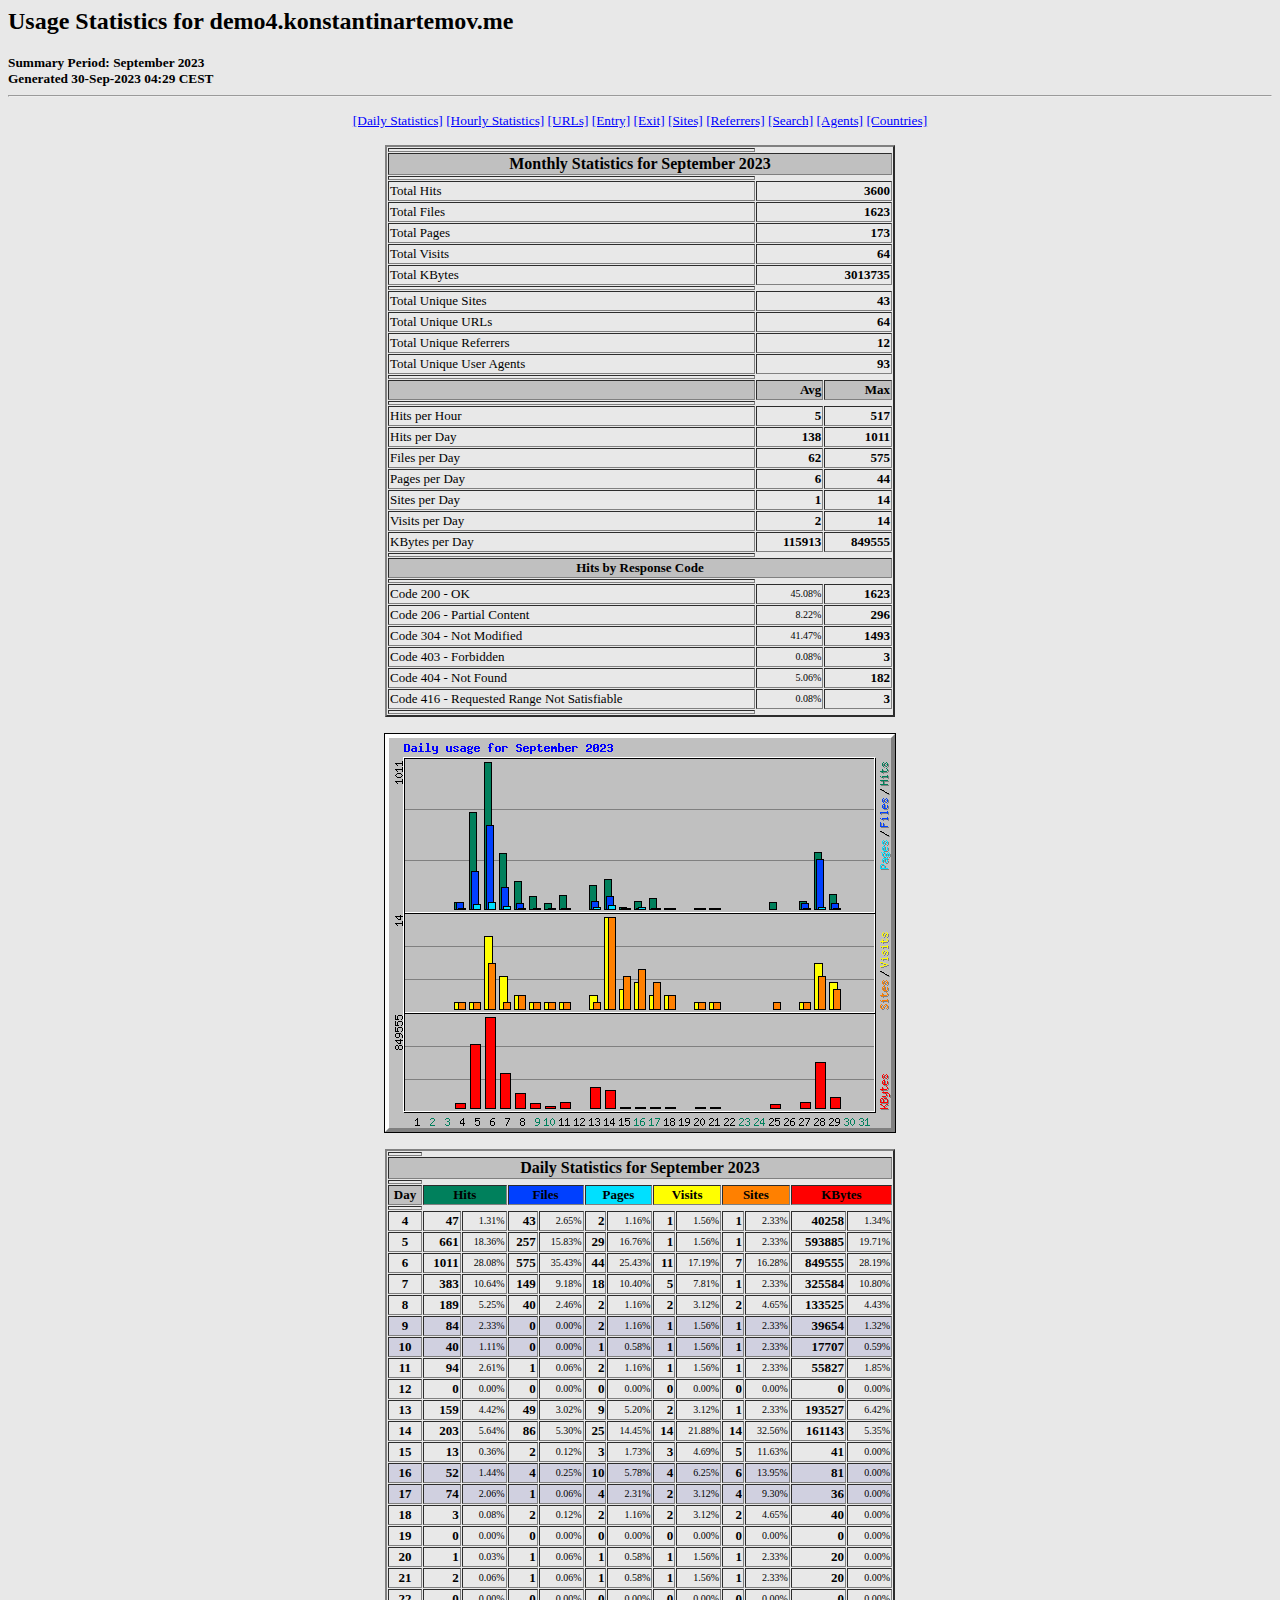
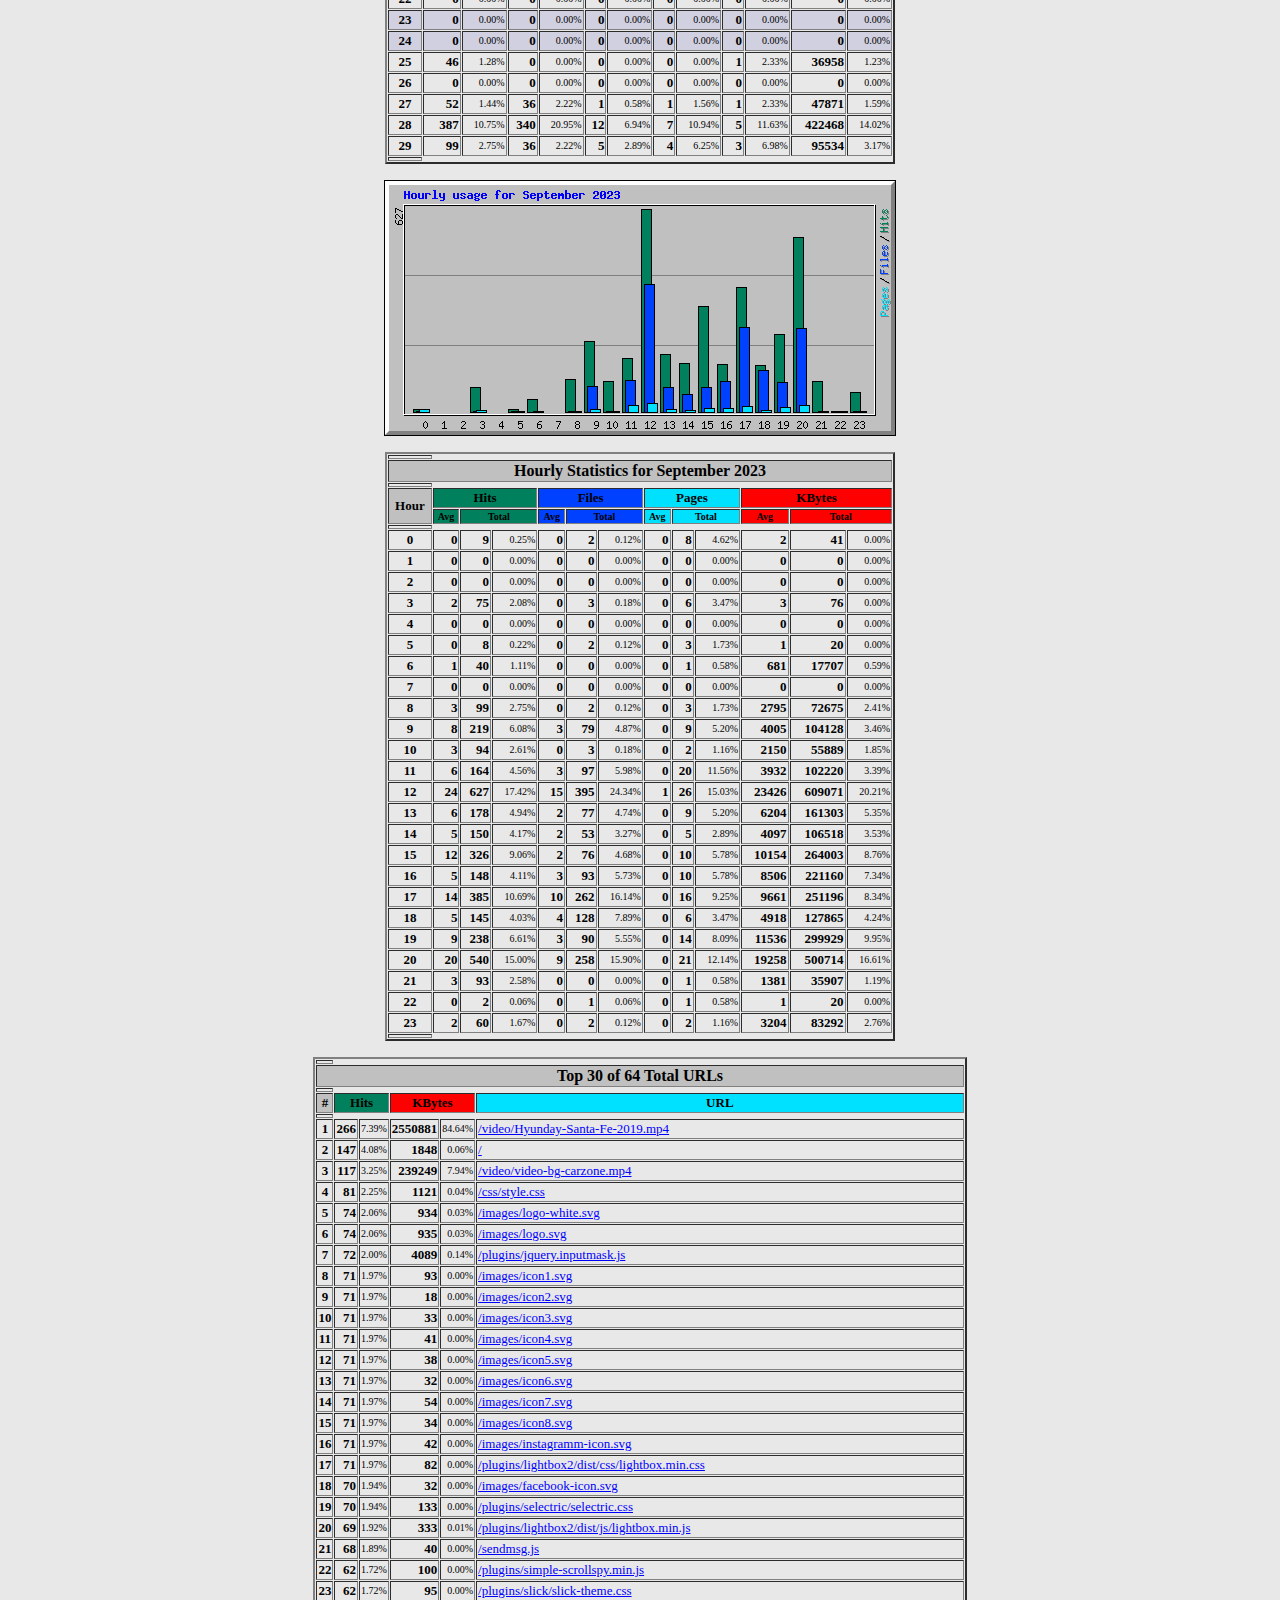
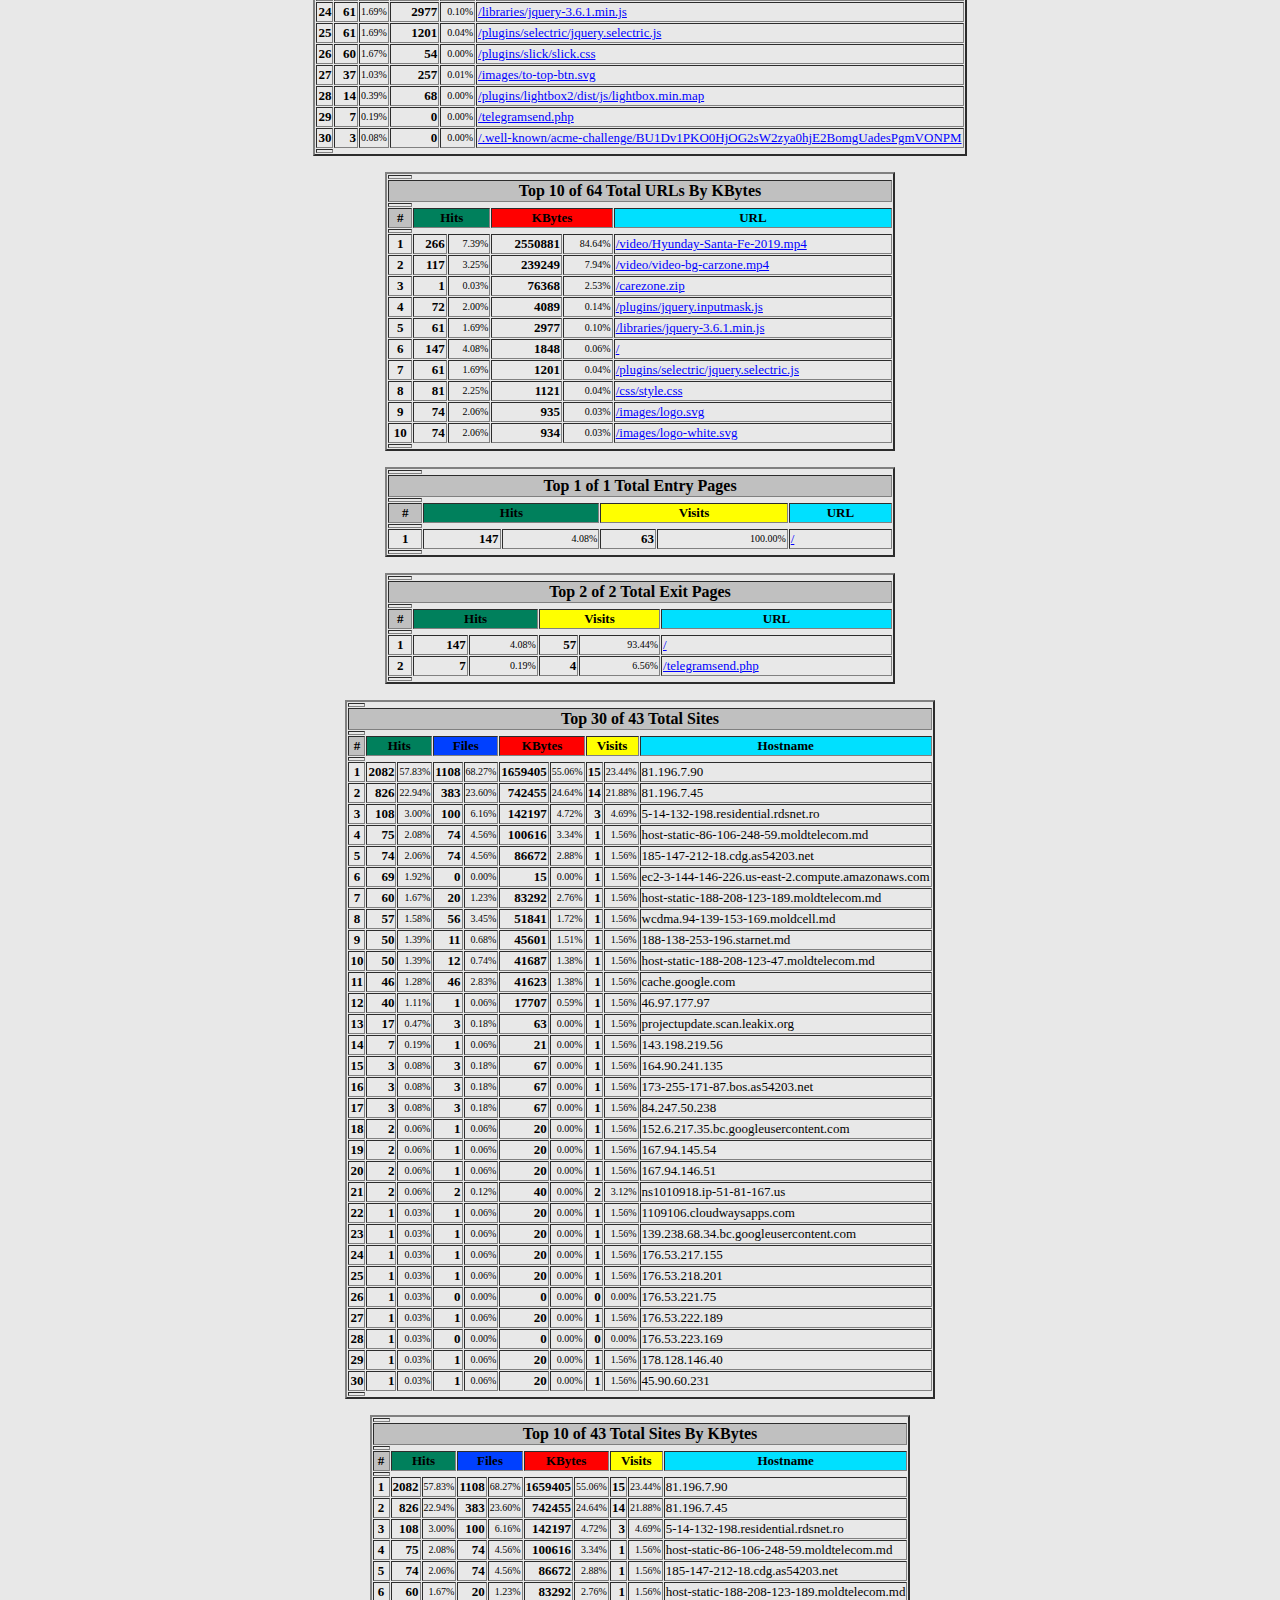
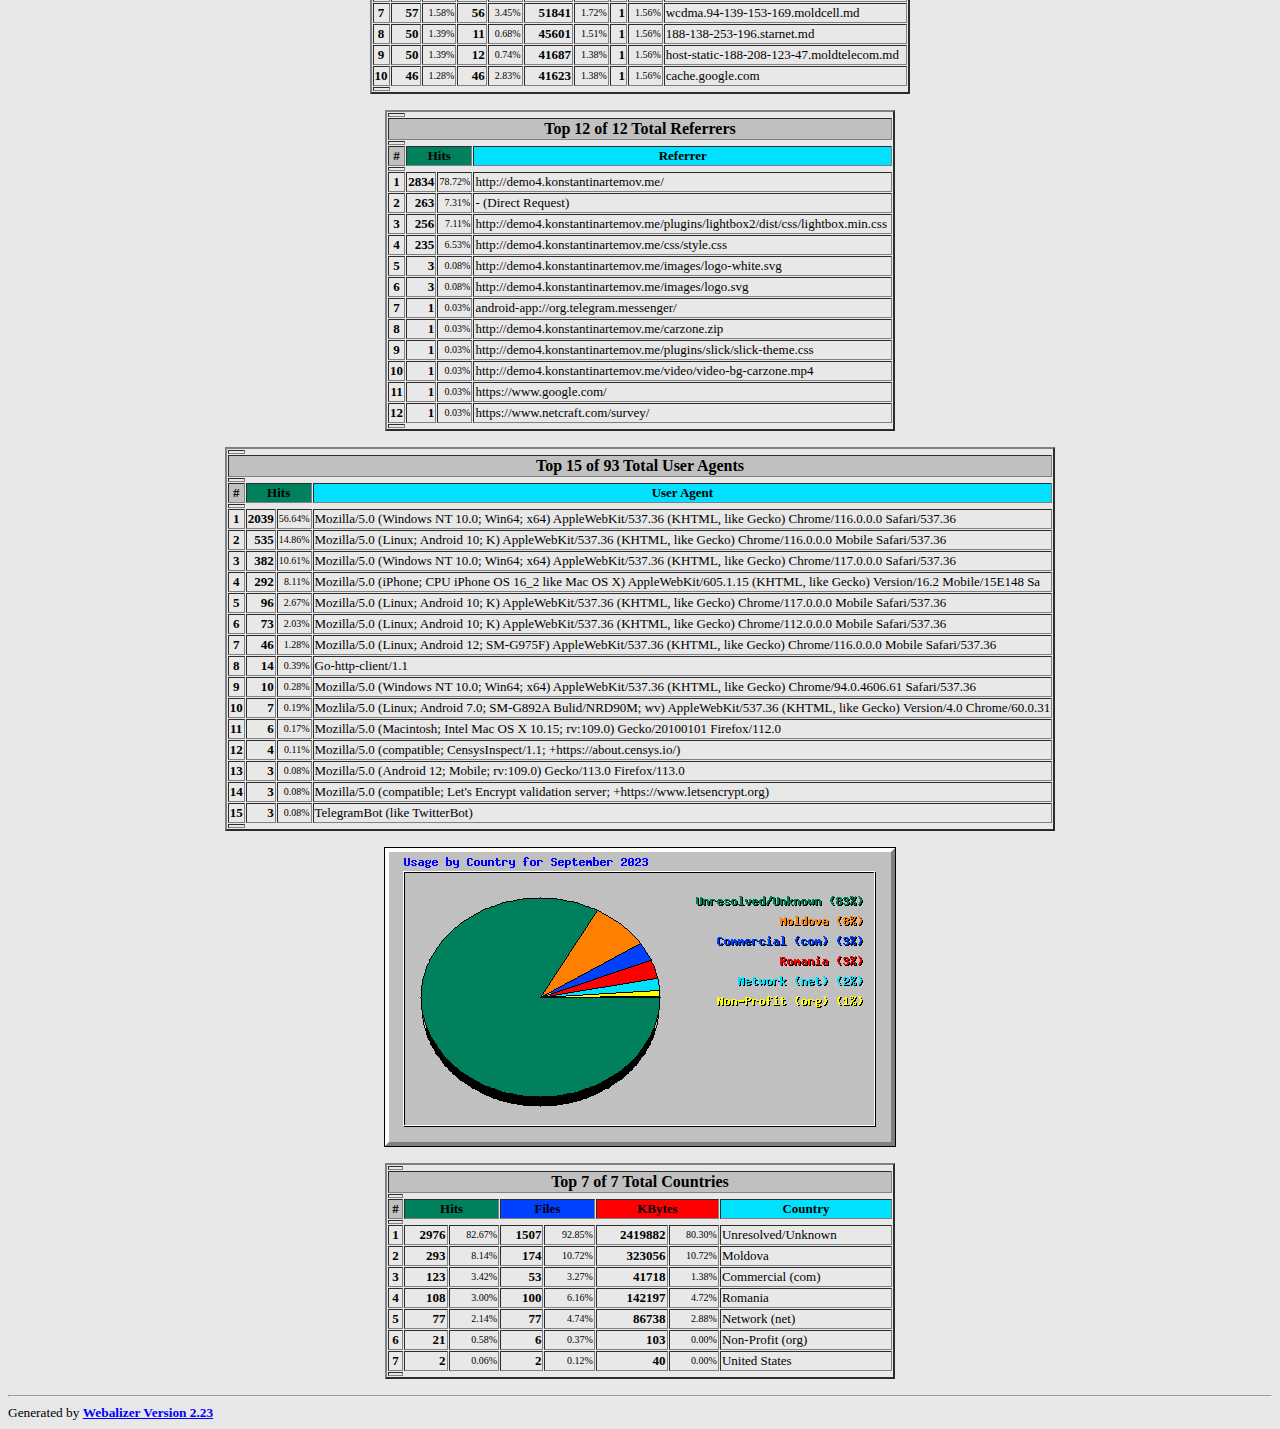
<file: stats/usage_202309.html>
<!DOCTYPE HTML PUBLIC "-//W3C//DTD HTML 4.0 Transitional//EN">

<!-- Generated by The Webalizer  Ver. 2.23-08 -->
<!--                                          -->
<!-- Copyright 1997-2013  Bradford L. Barrett -->
<!--                                          -->
<!-- Distributed under the GNU GPL  Version 2 -->
<!--        Full text may be found at:        -->
<!--         http://www.webalizer.org         -->
<!--                                          -->
<!--  Give the power back to the programmers  -->
<!--   Support the Free Software Foundation   -->
<!--           (http://www.fsf.org)           -->
<!--                                          -->
<!-- *** Generated: 30-Sep-2023 04:29 CEST *** -->

<HTML lang="en">
<HEAD>
 <TITLE>Usage Statistics for demo4.konstantinartemov.me - September 2023</TITLE>
</HEAD>

<BODY BGCOLOR="#E8E8E8" TEXT="#000000" LINK="#0000FF" VLINK="#FF0000">
<H2>Usage Statistics for demo4.konstantinartemov.me</H2>
<SMALL><STRONG>
Summary Period: September 2023<BR>
Generated 30-Sep-2023 04:29 CEST<BR>
</STRONG></SMALL>
<CENTER>
<HR>
<P>
<SMALL>
<A HREF="#DAYSTATS">[Daily Statistics]</A>
<A HREF="#HOURSTATS">[Hourly Statistics]</A>
<A HREF="#TOPURLS">[URLs]</A>
<A HREF="#TOPENTRY">[Entry]</A>
<A HREF="#TOPEXIT">[Exit]</A>
<A HREF="#TOPSITES">[Sites]</A>
<A HREF="#TOPREFS">[Referrers]</A>
<A HREF="#TOPSEARCH">[Search]</A>
<A HREF="#TOPAGENTS">[Agents]</A>
<A HREF="#TOPCTRYS">[Countries]</A>
</SMALL>
<P>
<TABLE WIDTH=510 BORDER=2 CELLSPACING=1 CELLPADDING=1>
<TR><TH HEIGHT=4></TH></TR>
<TR><TH COLSPAN=3 ALIGN=center BGCOLOR="#C0C0C0">Monthly Statistics for September 2023</TH></TR>
<TR><TH HEIGHT=4></TH></TR>
<TR><TD WIDTH=380><FONT SIZE="-1">Total Hits</FONT></TD>
<TD ALIGN=right COLSPAN=2><FONT SIZE="-1"><B>3600</B></FONT></TD></TR>
<TR><TD WIDTH=380><FONT SIZE="-1">Total Files</FONT></TD>
<TD ALIGN=right COLSPAN=2><FONT SIZE="-1"><B>1623</B></FONT></TD></TR>
<TR><TD WIDTH=380><FONT SIZE="-1">Total Pages</FONT></TD>
<TD ALIGN=right COLSPAN=2><FONT SIZE="-1"><B>173</B></FONT></TD></TR>
<TR><TD WIDTH=380><FONT SIZE="-1">Total Visits</FONT></TD>
<TD ALIGN=right COLSPAN=2><FONT SIZE="-1"><B>64</B></FONT></TD></TR>
<TR><TD WIDTH=380><FONT SIZE="-1">Total KBytes</FONT></TD>
<TD ALIGN=right COLSPAN=2><FONT SIZE="-1"><B>3013735</B></FONT></TD></TR>
<TR><TH HEIGHT=4></TH></TR>
<TR><TD WIDTH=380><FONT SIZE="-1">Total Unique Sites</FONT></TD>
<TD ALIGN=right COLSPAN=2><FONT SIZE="-1"><B>43</B></FONT></TD></TR>
<TR><TD WIDTH=380><FONT SIZE="-1">Total Unique URLs</FONT></TD>
<TD ALIGN=right COLSPAN=2><FONT SIZE="-1"><B>64</B></FONT></TD></TR>
<TR><TD WIDTH=380><FONT SIZE="-1">Total Unique Referrers</FONT></TD>
<TD ALIGN=right COLSPAN=2><FONT SIZE="-1"><B>12</B></FONT></TD></TR>
<TR><TD WIDTH=380><FONT SIZE="-1">Total Unique User Agents</FONT></TD>
<TD ALIGN=right COLSPAN=2><FONT SIZE="-1"><B>93</B></FONT></TD></TR>
<TR><TH HEIGHT=4></TH></TR>
<TR><TH WIDTH=380 BGCOLOR="#C0C0C0"><FONT SIZE=-1 COLOR="#C0C0C0">.</FONT></TH>
<TH WIDTH=65 BGCOLOR="#C0C0C0" ALIGN=right><FONT SIZE=-1>Avg </FONT></TH>
<TH WIDTH=65 BGCOLOR="#C0C0C0" ALIGN=right><FONT SIZE=-1>Max </FONT></TH></TR>
<TR><TH HEIGHT=4></TH></TR>
<TR><TD><FONT SIZE="-1">Hits per Hour</FONT></TD>
<TD ALIGN=right WIDTH=65><FONT SIZE="-1"><B>5</B></FONT></TD>
<TD WIDTH=65 ALIGN=right><FONT SIZE=-1><B>517</B></FONT></TD></TR>
<TR><TD><FONT SIZE="-1">Hits per Day</FONT></TD>
<TD ALIGN=right WIDTH=65><FONT SIZE="-1"><B>138</B></FONT></TD>
<TD WIDTH=65 ALIGN=right><FONT SIZE=-1><B>1011</B></FONT></TD></TR>
<TR><TD><FONT SIZE="-1">Files per Day</FONT></TD>
<TD ALIGN=right WIDTH=65><FONT SIZE="-1"><B>62</B></FONT></TD>
<TD WIDTH=65 ALIGN=right><FONT SIZE=-1><B>575</B></FONT></TD></TR>
<TR><TD><FONT SIZE="-1">Pages per Day</FONT></TD>
<TD ALIGN=right WIDTH=65><FONT SIZE="-1"><B>6</B></FONT></TD>
<TD WIDTH=65 ALIGN=right><FONT SIZE=-1><B>44</B></FONT></TD></TR>
<TR><TD><FONT SIZE="-1">Sites per Day</FONT></TD>
<TD ALIGN=right WIDTH=65><FONT SIZE="-1"><B>1</B></FONT></TD>
<TD WIDTH=65 ALIGN=right><FONT SIZE=-1><B>14</B></FONT></TD></TR>
<TR><TD><FONT SIZE="-1">Visits per Day</FONT></TD>
<TD ALIGN=right WIDTH=65><FONT SIZE="-1"><B>2</B></FONT></TD>
<TD WIDTH=65 ALIGN=right><FONT SIZE=-1><B>14</B></FONT></TD></TR>
<TR><TD><FONT SIZE="-1">KBytes per Day</FONT></TD>
<TD ALIGN=right WIDTH=65><FONT SIZE="-1"><B>115913</B></FONT></TD>
<TD WIDTH=65 ALIGN=right><FONT SIZE=-1><B>849555</B></FONT></TD></TR>
<TR><TH HEIGHT=4></TH></TR>
<TR><TH COLSPAN=3 ALIGN=center BGCOLOR="#C0C0C0">
<FONT SIZE="-1">Hits by Response Code</FONT></TH></TR>
<TR><TH HEIGHT=4></TH></TR>
<TR><TD><FONT SIZE="-1">Code 200 - OK</FONT></TD>
<TD ALIGN=right><FONT SIZE="-2">45.08%</FONT></TD>
<TD ALIGN=right><FONT SIZE="-1"><B>1623</B></FONT></TD></TR>
<TR><TD><FONT SIZE="-1">Code 206 - Partial Content</FONT></TD>
<TD ALIGN=right><FONT SIZE="-2">8.22%</FONT></TD>
<TD ALIGN=right><FONT SIZE="-1"><B>296</B></FONT></TD></TR>
<TR><TD><FONT SIZE="-1">Code 304 - Not Modified</FONT></TD>
<TD ALIGN=right><FONT SIZE="-2">41.47%</FONT></TD>
<TD ALIGN=right><FONT SIZE="-1"><B>1493</B></FONT></TD></TR>
<TR><TD><FONT SIZE="-1">Code 403 - Forbidden</FONT></TD>
<TD ALIGN=right><FONT SIZE="-2">0.08%</FONT></TD>
<TD ALIGN=right><FONT SIZE="-1"><B>3</B></FONT></TD></TR>
<TR><TD><FONT SIZE="-1">Code 404 - Not Found</FONT></TD>
<TD ALIGN=right><FONT SIZE="-2">5.06%</FONT></TD>
<TD ALIGN=right><FONT SIZE="-1"><B>182</B></FONT></TD></TR>
<TR><TD><FONT SIZE="-1">Code 416 - Requested Range Not Satisfiable</FONT></TD>
<TD ALIGN=right><FONT SIZE="-2">0.08%</FONT></TD>
<TD ALIGN=right><FONT SIZE="-1"><B>3</B></FONT></TD></TR>
<TR><TH HEIGHT=4></TH></TR>
</TABLE>
<P>
<A NAME="DAYSTATS"></A>
<IMG SRC="daily_usage_202309.png" ALT="Daily usage for September 2023" HEIGHT=400 WIDTH=512><P>
<TABLE WIDTH=510 BORDER=2 CELLSPACING=1 CELLPADDING=1>
<TR><TH HEIGHT=4></TH></TR>
<TR><TH BGCOLOR="#C0C0C0" COLSPAN=13 ALIGN=center>Daily Statistics for September 2023</TH></TR>
<TR><TH HEIGHT=4></TH></TR>
<TR><TH ALIGN=center BGCOLOR="#C0C0C0"><FONT SIZE="-1">Day</FONT></TH>
<TH ALIGN=center BGCOLOR="#00805c" COLSPAN=2><FONT SIZE="-1">Hits</FONT></TH>
<TH ALIGN=center BGCOLOR="#0040ff" COLSPAN=2><FONT SIZE="-1">Files</FONT></TH>
<TH ALIGN=center BGCOLOR="#00e0ff" COLSPAN=2><FONT SIZE="-1">Pages</FONT></TH>
<TH ALIGN=center BGCOLOR="#ffff00" COLSPAN=2><FONT SIZE="-1">Visits</FONT></TH>
<TH ALIGN=center BGCOLOR="#ff8000" COLSPAN=2><FONT SIZE="-1">Sites</FONT></TH>
<TH ALIGN=center BGCOLOR="#ff0000" COLSPAN=2><FONT SIZE="-1">KBytes</FONT></TH></TR>
<TR><TH HEIGHT=4></TH></TR>
<TR><TD ALIGN=center><FONT SIZE="-1"><B>4</B></FONT></TD>
<TD ALIGN=right><FONT SIZE="-1"><B>47</B></FONT></TD>
<TD ALIGN=right><FONT SIZE="-2">1.31%</FONT></TD>
<TD ALIGN=right><FONT SIZE="-1"><B>43</B></FONT></TD>
<TD ALIGN=right><FONT SIZE="-2">2.65%</FONT></TD>
<TD ALIGN=right><FONT SIZE="-1"><B>2</B></FONT></TD>
<TD ALIGN=right><FONT SIZE="-2">1.16%</FONT></TD>
<TD ALIGN=right><FONT SIZE="-1"><B>1</B></FONT></TD>
<TD ALIGN=right><FONT SIZE="-2">1.56%</FONT></TD>
<TD ALIGN=right><FONT SIZE="-1"><B>1</B></FONT></TD>
<TD ALIGN=right><FONT SIZE="-2">2.33%</FONT></TD>
<TD ALIGN=right><FONT SIZE="-1"><B>40258</B></FONT></TD>
<TD ALIGN=right><FONT SIZE="-2">1.34%</FONT></TD></TR>
<TR><TD ALIGN=center><FONT SIZE="-1"><B>5</B></FONT></TD>
<TD ALIGN=right><FONT SIZE="-1"><B>661</B></FONT></TD>
<TD ALIGN=right><FONT SIZE="-2">18.36%</FONT></TD>
<TD ALIGN=right><FONT SIZE="-1"><B>257</B></FONT></TD>
<TD ALIGN=right><FONT SIZE="-2">15.83%</FONT></TD>
<TD ALIGN=right><FONT SIZE="-1"><B>29</B></FONT></TD>
<TD ALIGN=right><FONT SIZE="-2">16.76%</FONT></TD>
<TD ALIGN=right><FONT SIZE="-1"><B>1</B></FONT></TD>
<TD ALIGN=right><FONT SIZE="-2">1.56%</FONT></TD>
<TD ALIGN=right><FONT SIZE="-1"><B>1</B></FONT></TD>
<TD ALIGN=right><FONT SIZE="-2">2.33%</FONT></TD>
<TD ALIGN=right><FONT SIZE="-1"><B>593885</B></FONT></TD>
<TD ALIGN=right><FONT SIZE="-2">19.71%</FONT></TD></TR>
<TR><TD ALIGN=center><FONT SIZE="-1"><B>6</B></FONT></TD>
<TD ALIGN=right><FONT SIZE="-1"><B>1011</B></FONT></TD>
<TD ALIGN=right><FONT SIZE="-2">28.08%</FONT></TD>
<TD ALIGN=right><FONT SIZE="-1"><B>575</B></FONT></TD>
<TD ALIGN=right><FONT SIZE="-2">35.43%</FONT></TD>
<TD ALIGN=right><FONT SIZE="-1"><B>44</B></FONT></TD>
<TD ALIGN=right><FONT SIZE="-2">25.43%</FONT></TD>
<TD ALIGN=right><FONT SIZE="-1"><B>11</B></FONT></TD>
<TD ALIGN=right><FONT SIZE="-2">17.19%</FONT></TD>
<TD ALIGN=right><FONT SIZE="-1"><B>7</B></FONT></TD>
<TD ALIGN=right><FONT SIZE="-2">16.28%</FONT></TD>
<TD ALIGN=right><FONT SIZE="-1"><B>849555</B></FONT></TD>
<TD ALIGN=right><FONT SIZE="-2">28.19%</FONT></TD></TR>
<TR><TD ALIGN=center><FONT SIZE="-1"><B>7</B></FONT></TD>
<TD ALIGN=right><FONT SIZE="-1"><B>383</B></FONT></TD>
<TD ALIGN=right><FONT SIZE="-2">10.64%</FONT></TD>
<TD ALIGN=right><FONT SIZE="-1"><B>149</B></FONT></TD>
<TD ALIGN=right><FONT SIZE="-2">9.18%</FONT></TD>
<TD ALIGN=right><FONT SIZE="-1"><B>18</B></FONT></TD>
<TD ALIGN=right><FONT SIZE="-2">10.40%</FONT></TD>
<TD ALIGN=right><FONT SIZE="-1"><B>5</B></FONT></TD>
<TD ALIGN=right><FONT SIZE="-2">7.81%</FONT></TD>
<TD ALIGN=right><FONT SIZE="-1"><B>1</B></FONT></TD>
<TD ALIGN=right><FONT SIZE="-2">2.33%</FONT></TD>
<TD ALIGN=right><FONT SIZE="-1"><B>325584</B></FONT></TD>
<TD ALIGN=right><FONT SIZE="-2">10.80%</FONT></TD></TR>
<TR><TD ALIGN=center><FONT SIZE="-1"><B>8</B></FONT></TD>
<TD ALIGN=right><FONT SIZE="-1"><B>189</B></FONT></TD>
<TD ALIGN=right><FONT SIZE="-2">5.25%</FONT></TD>
<TD ALIGN=right><FONT SIZE="-1"><B>40</B></FONT></TD>
<TD ALIGN=right><FONT SIZE="-2">2.46%</FONT></TD>
<TD ALIGN=right><FONT SIZE="-1"><B>2</B></FONT></TD>
<TD ALIGN=right><FONT SIZE="-2">1.16%</FONT></TD>
<TD ALIGN=right><FONT SIZE="-1"><B>2</B></FONT></TD>
<TD ALIGN=right><FONT SIZE="-2">3.12%</FONT></TD>
<TD ALIGN=right><FONT SIZE="-1"><B>2</B></FONT></TD>
<TD ALIGN=right><FONT SIZE="-2">4.65%</FONT></TD>
<TD ALIGN=right><FONT SIZE="-1"><B>133525</B></FONT></TD>
<TD ALIGN=right><FONT SIZE="-2">4.43%</FONT></TD></TR>
<TR BGCOLOR="#D0D0E0"><TD ALIGN=center><FONT SIZE="-1"><B>9</B></FONT></TD>
<TD ALIGN=right><FONT SIZE="-1"><B>84</B></FONT></TD>
<TD ALIGN=right><FONT SIZE="-2">2.33%</FONT></TD>
<TD ALIGN=right><FONT SIZE="-1"><B>0</B></FONT></TD>
<TD ALIGN=right><FONT SIZE="-2">0.00%</FONT></TD>
<TD ALIGN=right><FONT SIZE="-1"><B>2</B></FONT></TD>
<TD ALIGN=right><FONT SIZE="-2">1.16%</FONT></TD>
<TD ALIGN=right><FONT SIZE="-1"><B>1</B></FONT></TD>
<TD ALIGN=right><FONT SIZE="-2">1.56%</FONT></TD>
<TD ALIGN=right><FONT SIZE="-1"><B>1</B></FONT></TD>
<TD ALIGN=right><FONT SIZE="-2">2.33%</FONT></TD>
<TD ALIGN=right><FONT SIZE="-1"><B>39654</B></FONT></TD>
<TD ALIGN=right><FONT SIZE="-2">1.32%</FONT></TD></TR>
<TR BGCOLOR="#D0D0E0"><TD ALIGN=center><FONT SIZE="-1"><B>10</B></FONT></TD>
<TD ALIGN=right><FONT SIZE="-1"><B>40</B></FONT></TD>
<TD ALIGN=right><FONT SIZE="-2">1.11%</FONT></TD>
<TD ALIGN=right><FONT SIZE="-1"><B>0</B></FONT></TD>
<TD ALIGN=right><FONT SIZE="-2">0.00%</FONT></TD>
<TD ALIGN=right><FONT SIZE="-1"><B>1</B></FONT></TD>
<TD ALIGN=right><FONT SIZE="-2">0.58%</FONT></TD>
<TD ALIGN=right><FONT SIZE="-1"><B>1</B></FONT></TD>
<TD ALIGN=right><FONT SIZE="-2">1.56%</FONT></TD>
<TD ALIGN=right><FONT SIZE="-1"><B>1</B></FONT></TD>
<TD ALIGN=right><FONT SIZE="-2">2.33%</FONT></TD>
<TD ALIGN=right><FONT SIZE="-1"><B>17707</B></FONT></TD>
<TD ALIGN=right><FONT SIZE="-2">0.59%</FONT></TD></TR>
<TR><TD ALIGN=center><FONT SIZE="-1"><B>11</B></FONT></TD>
<TD ALIGN=right><FONT SIZE="-1"><B>94</B></FONT></TD>
<TD ALIGN=right><FONT SIZE="-2">2.61%</FONT></TD>
<TD ALIGN=right><FONT SIZE="-1"><B>1</B></FONT></TD>
<TD ALIGN=right><FONT SIZE="-2">0.06%</FONT></TD>
<TD ALIGN=right><FONT SIZE="-1"><B>2</B></FONT></TD>
<TD ALIGN=right><FONT SIZE="-2">1.16%</FONT></TD>
<TD ALIGN=right><FONT SIZE="-1"><B>1</B></FONT></TD>
<TD ALIGN=right><FONT SIZE="-2">1.56%</FONT></TD>
<TD ALIGN=right><FONT SIZE="-1"><B>1</B></FONT></TD>
<TD ALIGN=right><FONT SIZE="-2">2.33%</FONT></TD>
<TD ALIGN=right><FONT SIZE="-1"><B>55827</B></FONT></TD>
<TD ALIGN=right><FONT SIZE="-2">1.85%</FONT></TD></TR>
<TR><TD ALIGN=center><FONT SIZE="-1"><B>12</B></FONT></TD>
<TD ALIGN=right><FONT SIZE="-1"><B>0</B></FONT></TD>
<TD ALIGN=right><FONT SIZE="-2">0.00%</FONT></TD>
<TD ALIGN=right><FONT SIZE="-1"><B>0</B></FONT></TD>
<TD ALIGN=right><FONT SIZE="-2">0.00%</FONT></TD>
<TD ALIGN=right><FONT SIZE="-1"><B>0</B></FONT></TD>
<TD ALIGN=right><FONT SIZE="-2">0.00%</FONT></TD>
<TD ALIGN=right><FONT SIZE="-1"><B>0</B></FONT></TD>
<TD ALIGN=right><FONT SIZE="-2">0.00%</FONT></TD>
<TD ALIGN=right><FONT SIZE="-1"><B>0</B></FONT></TD>
<TD ALIGN=right><FONT SIZE="-2">0.00%</FONT></TD>
<TD ALIGN=right><FONT SIZE="-1"><B>0</B></FONT></TD>
<TD ALIGN=right><FONT SIZE="-2">0.00%</FONT></TD></TR>
<TR><TD ALIGN=center><FONT SIZE="-1"><B>13</B></FONT></TD>
<TD ALIGN=right><FONT SIZE="-1"><B>159</B></FONT></TD>
<TD ALIGN=right><FONT SIZE="-2">4.42%</FONT></TD>
<TD ALIGN=right><FONT SIZE="-1"><B>49</B></FONT></TD>
<TD ALIGN=right><FONT SIZE="-2">3.02%</FONT></TD>
<TD ALIGN=right><FONT SIZE="-1"><B>9</B></FONT></TD>
<TD ALIGN=right><FONT SIZE="-2">5.20%</FONT></TD>
<TD ALIGN=right><FONT SIZE="-1"><B>2</B></FONT></TD>
<TD ALIGN=right><FONT SIZE="-2">3.12%</FONT></TD>
<TD ALIGN=right><FONT SIZE="-1"><B>1</B></FONT></TD>
<TD ALIGN=right><FONT SIZE="-2">2.33%</FONT></TD>
<TD ALIGN=right><FONT SIZE="-1"><B>193527</B></FONT></TD>
<TD ALIGN=right><FONT SIZE="-2">6.42%</FONT></TD></TR>
<TR><TD ALIGN=center><FONT SIZE="-1"><B>14</B></FONT></TD>
<TD ALIGN=right><FONT SIZE="-1"><B>203</B></FONT></TD>
<TD ALIGN=right><FONT SIZE="-2">5.64%</FONT></TD>
<TD ALIGN=right><FONT SIZE="-1"><B>86</B></FONT></TD>
<TD ALIGN=right><FONT SIZE="-2">5.30%</FONT></TD>
<TD ALIGN=right><FONT SIZE="-1"><B>25</B></FONT></TD>
<TD ALIGN=right><FONT SIZE="-2">14.45%</FONT></TD>
<TD ALIGN=right><FONT SIZE="-1"><B>14</B></FONT></TD>
<TD ALIGN=right><FONT SIZE="-2">21.88%</FONT></TD>
<TD ALIGN=right><FONT SIZE="-1"><B>14</B></FONT></TD>
<TD ALIGN=right><FONT SIZE="-2">32.56%</FONT></TD>
<TD ALIGN=right><FONT SIZE="-1"><B>161143</B></FONT></TD>
<TD ALIGN=right><FONT SIZE="-2">5.35%</FONT></TD></TR>
<TR><TD ALIGN=center><FONT SIZE="-1"><B>15</B></FONT></TD>
<TD ALIGN=right><FONT SIZE="-1"><B>13</B></FONT></TD>
<TD ALIGN=right><FONT SIZE="-2">0.36%</FONT></TD>
<TD ALIGN=right><FONT SIZE="-1"><B>2</B></FONT></TD>
<TD ALIGN=right><FONT SIZE="-2">0.12%</FONT></TD>
<TD ALIGN=right><FONT SIZE="-1"><B>3</B></FONT></TD>
<TD ALIGN=right><FONT SIZE="-2">1.73%</FONT></TD>
<TD ALIGN=right><FONT SIZE="-1"><B>3</B></FONT></TD>
<TD ALIGN=right><FONT SIZE="-2">4.69%</FONT></TD>
<TD ALIGN=right><FONT SIZE="-1"><B>5</B></FONT></TD>
<TD ALIGN=right><FONT SIZE="-2">11.63%</FONT></TD>
<TD ALIGN=right><FONT SIZE="-1"><B>41</B></FONT></TD>
<TD ALIGN=right><FONT SIZE="-2">0.00%</FONT></TD></TR>
<TR BGCOLOR="#D0D0E0"><TD ALIGN=center><FONT SIZE="-1"><B>16</B></FONT></TD>
<TD ALIGN=right><FONT SIZE="-1"><B>52</B></FONT></TD>
<TD ALIGN=right><FONT SIZE="-2">1.44%</FONT></TD>
<TD ALIGN=right><FONT SIZE="-1"><B>4</B></FONT></TD>
<TD ALIGN=right><FONT SIZE="-2">0.25%</FONT></TD>
<TD ALIGN=right><FONT SIZE="-1"><B>10</B></FONT></TD>
<TD ALIGN=right><FONT SIZE="-2">5.78%</FONT></TD>
<TD ALIGN=right><FONT SIZE="-1"><B>4</B></FONT></TD>
<TD ALIGN=right><FONT SIZE="-2">6.25%</FONT></TD>
<TD ALIGN=right><FONT SIZE="-1"><B>6</B></FONT></TD>
<TD ALIGN=right><FONT SIZE="-2">13.95%</FONT></TD>
<TD ALIGN=right><FONT SIZE="-1"><B>81</B></FONT></TD>
<TD ALIGN=right><FONT SIZE="-2">0.00%</FONT></TD></TR>
<TR BGCOLOR="#D0D0E0"><TD ALIGN=center><FONT SIZE="-1"><B>17</B></FONT></TD>
<TD ALIGN=right><FONT SIZE="-1"><B>74</B></FONT></TD>
<TD ALIGN=right><FONT SIZE="-2">2.06%</FONT></TD>
<TD ALIGN=right><FONT SIZE="-1"><B>1</B></FONT></TD>
<TD ALIGN=right><FONT SIZE="-2">0.06%</FONT></TD>
<TD ALIGN=right><FONT SIZE="-1"><B>4</B></FONT></TD>
<TD ALIGN=right><FONT SIZE="-2">2.31%</FONT></TD>
<TD ALIGN=right><FONT SIZE="-1"><B>2</B></FONT></TD>
<TD ALIGN=right><FONT SIZE="-2">3.12%</FONT></TD>
<TD ALIGN=right><FONT SIZE="-1"><B>4</B></FONT></TD>
<TD ALIGN=right><FONT SIZE="-2">9.30%</FONT></TD>
<TD ALIGN=right><FONT SIZE="-1"><B>36</B></FONT></TD>
<TD ALIGN=right><FONT SIZE="-2">0.00%</FONT></TD></TR>
<TR><TD ALIGN=center><FONT SIZE="-1"><B>18</B></FONT></TD>
<TD ALIGN=right><FONT SIZE="-1"><B>3</B></FONT></TD>
<TD ALIGN=right><FONT SIZE="-2">0.08%</FONT></TD>
<TD ALIGN=right><FONT SIZE="-1"><B>2</B></FONT></TD>
<TD ALIGN=right><FONT SIZE="-2">0.12%</FONT></TD>
<TD ALIGN=right><FONT SIZE="-1"><B>2</B></FONT></TD>
<TD ALIGN=right><FONT SIZE="-2">1.16%</FONT></TD>
<TD ALIGN=right><FONT SIZE="-1"><B>2</B></FONT></TD>
<TD ALIGN=right><FONT SIZE="-2">3.12%</FONT></TD>
<TD ALIGN=right><FONT SIZE="-1"><B>2</B></FONT></TD>
<TD ALIGN=right><FONT SIZE="-2">4.65%</FONT></TD>
<TD ALIGN=right><FONT SIZE="-1"><B>40</B></FONT></TD>
<TD ALIGN=right><FONT SIZE="-2">0.00%</FONT></TD></TR>
<TR><TD ALIGN=center><FONT SIZE="-1"><B>19</B></FONT></TD>
<TD ALIGN=right><FONT SIZE="-1"><B>0</B></FONT></TD>
<TD ALIGN=right><FONT SIZE="-2">0.00%</FONT></TD>
<TD ALIGN=right><FONT SIZE="-1"><B>0</B></FONT></TD>
<TD ALIGN=right><FONT SIZE="-2">0.00%</FONT></TD>
<TD ALIGN=right><FONT SIZE="-1"><B>0</B></FONT></TD>
<TD ALIGN=right><FONT SIZE="-2">0.00%</FONT></TD>
<TD ALIGN=right><FONT SIZE="-1"><B>0</B></FONT></TD>
<TD ALIGN=right><FONT SIZE="-2">0.00%</FONT></TD>
<TD ALIGN=right><FONT SIZE="-1"><B>0</B></FONT></TD>
<TD ALIGN=right><FONT SIZE="-2">0.00%</FONT></TD>
<TD ALIGN=right><FONT SIZE="-1"><B>0</B></FONT></TD>
<TD ALIGN=right><FONT SIZE="-2">0.00%</FONT></TD></TR>
<TR><TD ALIGN=center><FONT SIZE="-1"><B>20</B></FONT></TD>
<TD ALIGN=right><FONT SIZE="-1"><B>1</B></FONT></TD>
<TD ALIGN=right><FONT SIZE="-2">0.03%</FONT></TD>
<TD ALIGN=right><FONT SIZE="-1"><B>1</B></FONT></TD>
<TD ALIGN=right><FONT SIZE="-2">0.06%</FONT></TD>
<TD ALIGN=right><FONT SIZE="-1"><B>1</B></FONT></TD>
<TD ALIGN=right><FONT SIZE="-2">0.58%</FONT></TD>
<TD ALIGN=right><FONT SIZE="-1"><B>1</B></FONT></TD>
<TD ALIGN=right><FONT SIZE="-2">1.56%</FONT></TD>
<TD ALIGN=right><FONT SIZE="-1"><B>1</B></FONT></TD>
<TD ALIGN=right><FONT SIZE="-2">2.33%</FONT></TD>
<TD ALIGN=right><FONT SIZE="-1"><B>20</B></FONT></TD>
<TD ALIGN=right><FONT SIZE="-2">0.00%</FONT></TD></TR>
<TR><TD ALIGN=center><FONT SIZE="-1"><B>21</B></FONT></TD>
<TD ALIGN=right><FONT SIZE="-1"><B>2</B></FONT></TD>
<TD ALIGN=right><FONT SIZE="-2">0.06%</FONT></TD>
<TD ALIGN=right><FONT SIZE="-1"><B>1</B></FONT></TD>
<TD ALIGN=right><FONT SIZE="-2">0.06%</FONT></TD>
<TD ALIGN=right><FONT SIZE="-1"><B>1</B></FONT></TD>
<TD ALIGN=right><FONT SIZE="-2">0.58%</FONT></TD>
<TD ALIGN=right><FONT SIZE="-1"><B>1</B></FONT></TD>
<TD ALIGN=right><FONT SIZE="-2">1.56%</FONT></TD>
<TD ALIGN=right><FONT SIZE="-1"><B>1</B></FONT></TD>
<TD ALIGN=right><FONT SIZE="-2">2.33%</FONT></TD>
<TD ALIGN=right><FONT SIZE="-1"><B>20</B></FONT></TD>
<TD ALIGN=right><FONT SIZE="-2">0.00%</FONT></TD></TR>
<TR><TD ALIGN=center><FONT SIZE="-1"><B>22</B></FONT></TD>
<TD ALIGN=right><FONT SIZE="-1"><B>0</B></FONT></TD>
<TD ALIGN=right><FONT SIZE="-2">0.00%</FONT></TD>
<TD ALIGN=right><FONT SIZE="-1"><B>0</B></FONT></TD>
<TD ALIGN=right><FONT SIZE="-2">0.00%</FONT></TD>
<TD ALIGN=right><FONT SIZE="-1"><B>0</B></FONT></TD>
<TD ALIGN=right><FONT SIZE="-2">0.00%</FONT></TD>
<TD ALIGN=right><FONT SIZE="-1"><B>0</B></FONT></TD>
<TD ALIGN=right><FONT SIZE="-2">0.00%</FONT></TD>
<TD ALIGN=right><FONT SIZE="-1"><B>0</B></FONT></TD>
<TD ALIGN=right><FONT SIZE="-2">0.00%</FONT></TD>
<TD ALIGN=right><FONT SIZE="-1"><B>0</B></FONT></TD>
<TD ALIGN=right><FONT SIZE="-2">0.00%</FONT></TD></TR>
<TR BGCOLOR="#D0D0E0"><TD ALIGN=center><FONT SIZE="-1"><B>23</B></FONT></TD>
<TD ALIGN=right><FONT SIZE="-1"><B>0</B></FONT></TD>
<TD ALIGN=right><FONT SIZE="-2">0.00%</FONT></TD>
<TD ALIGN=right><FONT SIZE="-1"><B>0</B></FONT></TD>
<TD ALIGN=right><FONT SIZE="-2">0.00%</FONT></TD>
<TD ALIGN=right><FONT SIZE="-1"><B>0</B></FONT></TD>
<TD ALIGN=right><FONT SIZE="-2">0.00%</FONT></TD>
<TD ALIGN=right><FONT SIZE="-1"><B>0</B></FONT></TD>
<TD ALIGN=right><FONT SIZE="-2">0.00%</FONT></TD>
<TD ALIGN=right><FONT SIZE="-1"><B>0</B></FONT></TD>
<TD ALIGN=right><FONT SIZE="-2">0.00%</FONT></TD>
<TD ALIGN=right><FONT SIZE="-1"><B>0</B></FONT></TD>
<TD ALIGN=right><FONT SIZE="-2">0.00%</FONT></TD></TR>
<TR BGCOLOR="#D0D0E0"><TD ALIGN=center><FONT SIZE="-1"><B>24</B></FONT></TD>
<TD ALIGN=right><FONT SIZE="-1"><B>0</B></FONT></TD>
<TD ALIGN=right><FONT SIZE="-2">0.00%</FONT></TD>
<TD ALIGN=right><FONT SIZE="-1"><B>0</B></FONT></TD>
<TD ALIGN=right><FONT SIZE="-2">0.00%</FONT></TD>
<TD ALIGN=right><FONT SIZE="-1"><B>0</B></FONT></TD>
<TD ALIGN=right><FONT SIZE="-2">0.00%</FONT></TD>
<TD ALIGN=right><FONT SIZE="-1"><B>0</B></FONT></TD>
<TD ALIGN=right><FONT SIZE="-2">0.00%</FONT></TD>
<TD ALIGN=right><FONT SIZE="-1"><B>0</B></FONT></TD>
<TD ALIGN=right><FONT SIZE="-2">0.00%</FONT></TD>
<TD ALIGN=right><FONT SIZE="-1"><B>0</B></FONT></TD>
<TD ALIGN=right><FONT SIZE="-2">0.00%</FONT></TD></TR>
<TR><TD ALIGN=center><FONT SIZE="-1"><B>25</B></FONT></TD>
<TD ALIGN=right><FONT SIZE="-1"><B>46</B></FONT></TD>
<TD ALIGN=right><FONT SIZE="-2">1.28%</FONT></TD>
<TD ALIGN=right><FONT SIZE="-1"><B>0</B></FONT></TD>
<TD ALIGN=right><FONT SIZE="-2">0.00%</FONT></TD>
<TD ALIGN=right><FONT SIZE="-1"><B>0</B></FONT></TD>
<TD ALIGN=right><FONT SIZE="-2">0.00%</FONT></TD>
<TD ALIGN=right><FONT SIZE="-1"><B>0</B></FONT></TD>
<TD ALIGN=right><FONT SIZE="-2">0.00%</FONT></TD>
<TD ALIGN=right><FONT SIZE="-1"><B>1</B></FONT></TD>
<TD ALIGN=right><FONT SIZE="-2">2.33%</FONT></TD>
<TD ALIGN=right><FONT SIZE="-1"><B>36958</B></FONT></TD>
<TD ALIGN=right><FONT SIZE="-2">1.23%</FONT></TD></TR>
<TR><TD ALIGN=center><FONT SIZE="-1"><B>26</B></FONT></TD>
<TD ALIGN=right><FONT SIZE="-1"><B>0</B></FONT></TD>
<TD ALIGN=right><FONT SIZE="-2">0.00%</FONT></TD>
<TD ALIGN=right><FONT SIZE="-1"><B>0</B></FONT></TD>
<TD ALIGN=right><FONT SIZE="-2">0.00%</FONT></TD>
<TD ALIGN=right><FONT SIZE="-1"><B>0</B></FONT></TD>
<TD ALIGN=right><FONT SIZE="-2">0.00%</FONT></TD>
<TD ALIGN=right><FONT SIZE="-1"><B>0</B></FONT></TD>
<TD ALIGN=right><FONT SIZE="-2">0.00%</FONT></TD>
<TD ALIGN=right><FONT SIZE="-1"><B>0</B></FONT></TD>
<TD ALIGN=right><FONT SIZE="-2">0.00%</FONT></TD>
<TD ALIGN=right><FONT SIZE="-1"><B>0</B></FONT></TD>
<TD ALIGN=right><FONT SIZE="-2">0.00%</FONT></TD></TR>
<TR><TD ALIGN=center><FONT SIZE="-1"><B>27</B></FONT></TD>
<TD ALIGN=right><FONT SIZE="-1"><B>52</B></FONT></TD>
<TD ALIGN=right><FONT SIZE="-2">1.44%</FONT></TD>
<TD ALIGN=right><FONT SIZE="-1"><B>36</B></FONT></TD>
<TD ALIGN=right><FONT SIZE="-2">2.22%</FONT></TD>
<TD ALIGN=right><FONT SIZE="-1"><B>1</B></FONT></TD>
<TD ALIGN=right><FONT SIZE="-2">0.58%</FONT></TD>
<TD ALIGN=right><FONT SIZE="-1"><B>1</B></FONT></TD>
<TD ALIGN=right><FONT SIZE="-2">1.56%</FONT></TD>
<TD ALIGN=right><FONT SIZE="-1"><B>1</B></FONT></TD>
<TD ALIGN=right><FONT SIZE="-2">2.33%</FONT></TD>
<TD ALIGN=right><FONT SIZE="-1"><B>47871</B></FONT></TD>
<TD ALIGN=right><FONT SIZE="-2">1.59%</FONT></TD></TR>
<TR><TD ALIGN=center><FONT SIZE="-1"><B>28</B></FONT></TD>
<TD ALIGN=right><FONT SIZE="-1"><B>387</B></FONT></TD>
<TD ALIGN=right><FONT SIZE="-2">10.75%</FONT></TD>
<TD ALIGN=right><FONT SIZE="-1"><B>340</B></FONT></TD>
<TD ALIGN=right><FONT SIZE="-2">20.95%</FONT></TD>
<TD ALIGN=right><FONT SIZE="-1"><B>12</B></FONT></TD>
<TD ALIGN=right><FONT SIZE="-2">6.94%</FONT></TD>
<TD ALIGN=right><FONT SIZE="-1"><B>7</B></FONT></TD>
<TD ALIGN=right><FONT SIZE="-2">10.94%</FONT></TD>
<TD ALIGN=right><FONT SIZE="-1"><B>5</B></FONT></TD>
<TD ALIGN=right><FONT SIZE="-2">11.63%</FONT></TD>
<TD ALIGN=right><FONT SIZE="-1"><B>422468</B></FONT></TD>
<TD ALIGN=right><FONT SIZE="-2">14.02%</FONT></TD></TR>
<TR><TD ALIGN=center><FONT SIZE="-1"><B>29</B></FONT></TD>
<TD ALIGN=right><FONT SIZE="-1"><B>99</B></FONT></TD>
<TD ALIGN=right><FONT SIZE="-2">2.75%</FONT></TD>
<TD ALIGN=right><FONT SIZE="-1"><B>36</B></FONT></TD>
<TD ALIGN=right><FONT SIZE="-2">2.22%</FONT></TD>
<TD ALIGN=right><FONT SIZE="-1"><B>5</B></FONT></TD>
<TD ALIGN=right><FONT SIZE="-2">2.89%</FONT></TD>
<TD ALIGN=right><FONT SIZE="-1"><B>4</B></FONT></TD>
<TD ALIGN=right><FONT SIZE="-2">6.25%</FONT></TD>
<TD ALIGN=right><FONT SIZE="-1"><B>3</B></FONT></TD>
<TD ALIGN=right><FONT SIZE="-2">6.98%</FONT></TD>
<TD ALIGN=right><FONT SIZE="-1"><B>95534</B></FONT></TD>
<TD ALIGN=right><FONT SIZE="-2">3.17%</FONT></TD></TR>
<TR><TH HEIGHT=4></TH></TR>
</TABLE>
<P>
<A NAME="HOURSTATS"></A>
<IMG SRC="hourly_usage_202309.png" ALT="Hourly usage for September 2023" HEIGHT=256 WIDTH=512><P>
<TABLE WIDTH=510 BORDER=2 CELLSPACING=1 CELLPADDING=1>
<TR><TH HEIGHT=4></TH></TR>
<TR><TH BGCOLOR="#C0C0C0" COLSPAN=13 ALIGN=center>Hourly Statistics for September 2023</TH></TR>
<TR><TH HEIGHT=4></TH></TR>
<TR><TH ALIGN=center ROWSPAN=2 BGCOLOR="#C0C0C0"><FONT SIZE="-1">Hour</FONT></TH>
<TH ALIGN=center BGCOLOR="#00805c" COLSPAN=3><FONT SIZE="-1">Hits</FONT></TH>
<TH ALIGN=center BGCOLOR="#0040ff" COLSPAN=3><FONT SIZE="-1">Files</FONT></TH>
<TH ALIGN=center BGCOLOR="#00e0ff" COLSPAN=3><FONT SIZE="-1">Pages</FONT></TH>
<TH ALIGN=center BGCOLOR="#ff0000" COLSPAN=3><FONT SIZE="-1">KBytes</FONT></TH></TR>
<TR><TH ALIGN=center BGCOLOR="#00805c"><FONT SIZE="-2">Avg</FONT></TH>
<TH ALIGN=center BGCOLOR="#00805c" COLSPAN=2><FONT SIZE="-2">Total</FONT></TH>
<TH ALIGN=center BGCOLOR="#0040ff"><FONT SIZE="-2">Avg</FONT></TH>
<TH ALIGN=center BGCOLOR="#0040ff" COLSPAN=2><FONT SIZE="-2">Total</FONT></TH>
<TH ALIGN=center BGCOLOR="#00e0ff"><FONT SIZE="-2">Avg</FONT></TH>
<TH ALIGN=center BGCOLOR="#00e0ff" COLSPAN=2><FONT SIZE="-2">Total</FONT></TH>
<TH ALIGN=center BGCOLOR="#ff0000"><FONT SIZE="-2">Avg</FONT></TH>
<TH ALIGN=center BGCOLOR="#ff0000" COLSPAN=2><FONT SIZE="-2">Total</FONT></TH></TR>
<TR><TH HEIGHT=4></TH></TR>
<TR><TD ALIGN=center><FONT SIZE="-1"><B>0</B></FONT></TD>
<TD ALIGN=right><FONT SIZE="-1"><B>0</B></FONT></TD>
<TD ALIGN=right><FONT SIZE="-1"><B>9</B></FONT></TD>
<TD ALIGN=right><FONT SIZE="-2">0.25%</FONT></TD>
<TD ALIGN=right><FONT SIZE="-1"><B>0</B></FONT></TD>
<TD ALIGN=right><FONT SIZE="-1"><B>2</B></FONT></TD>
<TD ALIGN=right><FONT SIZE="-2">0.12%</FONT></TD>
<TD ALIGN=right><FONT SIZE="-1"><B>0</B></FONT></TD>
<TD ALIGN=right><FONT SIZE="-1"><B>8</B></FONT></TD>
<TD ALIGN=right><FONT SIZE="-2">4.62%</FONT></TD>
<TD ALIGN=right><FONT SIZE="-1"><B>2</B></FONT></TD>
<TD ALIGN=right><FONT SIZE="-1"><B>41</B></FONT></TD>
<TD ALIGN=right><FONT SIZE="-2">0.00%</FONT></TD></TR>
<TR><TD ALIGN=center><FONT SIZE="-1"><B>1</B></FONT></TD>
<TD ALIGN=right><FONT SIZE="-1"><B>0</B></FONT></TD>
<TD ALIGN=right><FONT SIZE="-1"><B>0</B></FONT></TD>
<TD ALIGN=right><FONT SIZE="-2">0.00%</FONT></TD>
<TD ALIGN=right><FONT SIZE="-1"><B>0</B></FONT></TD>
<TD ALIGN=right><FONT SIZE="-1"><B>0</B></FONT></TD>
<TD ALIGN=right><FONT SIZE="-2">0.00%</FONT></TD>
<TD ALIGN=right><FONT SIZE="-1"><B>0</B></FONT></TD>
<TD ALIGN=right><FONT SIZE="-1"><B>0</B></FONT></TD>
<TD ALIGN=right><FONT SIZE="-2">0.00%</FONT></TD>
<TD ALIGN=right><FONT SIZE="-1"><B>0</B></FONT></TD>
<TD ALIGN=right><FONT SIZE="-1"><B>0</B></FONT></TD>
<TD ALIGN=right><FONT SIZE="-2">0.00%</FONT></TD></TR>
<TR><TD ALIGN=center><FONT SIZE="-1"><B>2</B></FONT></TD>
<TD ALIGN=right><FONT SIZE="-1"><B>0</B></FONT></TD>
<TD ALIGN=right><FONT SIZE="-1"><B>0</B></FONT></TD>
<TD ALIGN=right><FONT SIZE="-2">0.00%</FONT></TD>
<TD ALIGN=right><FONT SIZE="-1"><B>0</B></FONT></TD>
<TD ALIGN=right><FONT SIZE="-1"><B>0</B></FONT></TD>
<TD ALIGN=right><FONT SIZE="-2">0.00%</FONT></TD>
<TD ALIGN=right><FONT SIZE="-1"><B>0</B></FONT></TD>
<TD ALIGN=right><FONT SIZE="-1"><B>0</B></FONT></TD>
<TD ALIGN=right><FONT SIZE="-2">0.00%</FONT></TD>
<TD ALIGN=right><FONT SIZE="-1"><B>0</B></FONT></TD>
<TD ALIGN=right><FONT SIZE="-1"><B>0</B></FONT></TD>
<TD ALIGN=right><FONT SIZE="-2">0.00%</FONT></TD></TR>
<TR><TD ALIGN=center><FONT SIZE="-1"><B>3</B></FONT></TD>
<TD ALIGN=right><FONT SIZE="-1"><B>2</B></FONT></TD>
<TD ALIGN=right><FONT SIZE="-1"><B>75</B></FONT></TD>
<TD ALIGN=right><FONT SIZE="-2">2.08%</FONT></TD>
<TD ALIGN=right><FONT SIZE="-1"><B>0</B></FONT></TD>
<TD ALIGN=right><FONT SIZE="-1"><B>3</B></FONT></TD>
<TD ALIGN=right><FONT SIZE="-2">0.18%</FONT></TD>
<TD ALIGN=right><FONT SIZE="-1"><B>0</B></FONT></TD>
<TD ALIGN=right><FONT SIZE="-1"><B>6</B></FONT></TD>
<TD ALIGN=right><FONT SIZE="-2">3.47%</FONT></TD>
<TD ALIGN=right><FONT SIZE="-1"><B>3</B></FONT></TD>
<TD ALIGN=right><FONT SIZE="-1"><B>76</B></FONT></TD>
<TD ALIGN=right><FONT SIZE="-2">0.00%</FONT></TD></TR>
<TR><TD ALIGN=center><FONT SIZE="-1"><B>4</B></FONT></TD>
<TD ALIGN=right><FONT SIZE="-1"><B>0</B></FONT></TD>
<TD ALIGN=right><FONT SIZE="-1"><B>0</B></FONT></TD>
<TD ALIGN=right><FONT SIZE="-2">0.00%</FONT></TD>
<TD ALIGN=right><FONT SIZE="-1"><B>0</B></FONT></TD>
<TD ALIGN=right><FONT SIZE="-1"><B>0</B></FONT></TD>
<TD ALIGN=right><FONT SIZE="-2">0.00%</FONT></TD>
<TD ALIGN=right><FONT SIZE="-1"><B>0</B></FONT></TD>
<TD ALIGN=right><FONT SIZE="-1"><B>0</B></FONT></TD>
<TD ALIGN=right><FONT SIZE="-2">0.00%</FONT></TD>
<TD ALIGN=right><FONT SIZE="-1"><B>0</B></FONT></TD>
<TD ALIGN=right><FONT SIZE="-1"><B>0</B></FONT></TD>
<TD ALIGN=right><FONT SIZE="-2">0.00%</FONT></TD></TR>
<TR><TD ALIGN=center><FONT SIZE="-1"><B>5</B></FONT></TD>
<TD ALIGN=right><FONT SIZE="-1"><B>0</B></FONT></TD>
<TD ALIGN=right><FONT SIZE="-1"><B>8</B></FONT></TD>
<TD ALIGN=right><FONT SIZE="-2">0.22%</FONT></TD>
<TD ALIGN=right><FONT SIZE="-1"><B>0</B></FONT></TD>
<TD ALIGN=right><FONT SIZE="-1"><B>2</B></FONT></TD>
<TD ALIGN=right><FONT SIZE="-2">0.12%</FONT></TD>
<TD ALIGN=right><FONT SIZE="-1"><B>0</B></FONT></TD>
<TD ALIGN=right><FONT SIZE="-1"><B>3</B></FONT></TD>
<TD ALIGN=right><FONT SIZE="-2">1.73%</FONT></TD>
<TD ALIGN=right><FONT SIZE="-1"><B>1</B></FONT></TD>
<TD ALIGN=right><FONT SIZE="-1"><B>20</B></FONT></TD>
<TD ALIGN=right><FONT SIZE="-2">0.00%</FONT></TD></TR>
<TR><TD ALIGN=center><FONT SIZE="-1"><B>6</B></FONT></TD>
<TD ALIGN=right><FONT SIZE="-1"><B>1</B></FONT></TD>
<TD ALIGN=right><FONT SIZE="-1"><B>40</B></FONT></TD>
<TD ALIGN=right><FONT SIZE="-2">1.11%</FONT></TD>
<TD ALIGN=right><FONT SIZE="-1"><B>0</B></FONT></TD>
<TD ALIGN=right><FONT SIZE="-1"><B>0</B></FONT></TD>
<TD ALIGN=right><FONT SIZE="-2">0.00%</FONT></TD>
<TD ALIGN=right><FONT SIZE="-1"><B>0</B></FONT></TD>
<TD ALIGN=right><FONT SIZE="-1"><B>1</B></FONT></TD>
<TD ALIGN=right><FONT SIZE="-2">0.58%</FONT></TD>
<TD ALIGN=right><FONT SIZE="-1"><B>681</B></FONT></TD>
<TD ALIGN=right><FONT SIZE="-1"><B>17707</B></FONT></TD>
<TD ALIGN=right><FONT SIZE="-2">0.59%</FONT></TD></TR>
<TR><TD ALIGN=center><FONT SIZE="-1"><B>7</B></FONT></TD>
<TD ALIGN=right><FONT SIZE="-1"><B>0</B></FONT></TD>
<TD ALIGN=right><FONT SIZE="-1"><B>0</B></FONT></TD>
<TD ALIGN=right><FONT SIZE="-2">0.00%</FONT></TD>
<TD ALIGN=right><FONT SIZE="-1"><B>0</B></FONT></TD>
<TD ALIGN=right><FONT SIZE="-1"><B>0</B></FONT></TD>
<TD ALIGN=right><FONT SIZE="-2">0.00%</FONT></TD>
<TD ALIGN=right><FONT SIZE="-1"><B>0</B></FONT></TD>
<TD ALIGN=right><FONT SIZE="-1"><B>0</B></FONT></TD>
<TD ALIGN=right><FONT SIZE="-2">0.00%</FONT></TD>
<TD ALIGN=right><FONT SIZE="-1"><B>0</B></FONT></TD>
<TD ALIGN=right><FONT SIZE="-1"><B>0</B></FONT></TD>
<TD ALIGN=right><FONT SIZE="-2">0.00%</FONT></TD></TR>
<TR><TD ALIGN=center><FONT SIZE="-1"><B>8</B></FONT></TD>
<TD ALIGN=right><FONT SIZE="-1"><B>3</B></FONT></TD>
<TD ALIGN=right><FONT SIZE="-1"><B>99</B></FONT></TD>
<TD ALIGN=right><FONT SIZE="-2">2.75%</FONT></TD>
<TD ALIGN=right><FONT SIZE="-1"><B>0</B></FONT></TD>
<TD ALIGN=right><FONT SIZE="-1"><B>2</B></FONT></TD>
<TD ALIGN=right><FONT SIZE="-2">0.12%</FONT></TD>
<TD ALIGN=right><FONT SIZE="-1"><B>0</B></FONT></TD>
<TD ALIGN=right><FONT SIZE="-1"><B>3</B></FONT></TD>
<TD ALIGN=right><FONT SIZE="-2">1.73%</FONT></TD>
<TD ALIGN=right><FONT SIZE="-1"><B>2795</B></FONT></TD>
<TD ALIGN=right><FONT SIZE="-1"><B>72675</B></FONT></TD>
<TD ALIGN=right><FONT SIZE="-2">2.41%</FONT></TD></TR>
<TR><TD ALIGN=center><FONT SIZE="-1"><B>9</B></FONT></TD>
<TD ALIGN=right><FONT SIZE="-1"><B>8</B></FONT></TD>
<TD ALIGN=right><FONT SIZE="-1"><B>219</B></FONT></TD>
<TD ALIGN=right><FONT SIZE="-2">6.08%</FONT></TD>
<TD ALIGN=right><FONT SIZE="-1"><B>3</B></FONT></TD>
<TD ALIGN=right><FONT SIZE="-1"><B>79</B></FONT></TD>
<TD ALIGN=right><FONT SIZE="-2">4.87%</FONT></TD>
<TD ALIGN=right><FONT SIZE="-1"><B>0</B></FONT></TD>
<TD ALIGN=right><FONT SIZE="-1"><B>9</B></FONT></TD>
<TD ALIGN=right><FONT SIZE="-2">5.20%</FONT></TD>
<TD ALIGN=right><FONT SIZE="-1"><B>4005</B></FONT></TD>
<TD ALIGN=right><FONT SIZE="-1"><B>104128</B></FONT></TD>
<TD ALIGN=right><FONT SIZE="-2">3.46%</FONT></TD></TR>
<TR><TD ALIGN=center><FONT SIZE="-1"><B>10</B></FONT></TD>
<TD ALIGN=right><FONT SIZE="-1"><B>3</B></FONT></TD>
<TD ALIGN=right><FONT SIZE="-1"><B>94</B></FONT></TD>
<TD ALIGN=right><FONT SIZE="-2">2.61%</FONT></TD>
<TD ALIGN=right><FONT SIZE="-1"><B>0</B></FONT></TD>
<TD ALIGN=right><FONT SIZE="-1"><B>3</B></FONT></TD>
<TD ALIGN=right><FONT SIZE="-2">0.18%</FONT></TD>
<TD ALIGN=right><FONT SIZE="-1"><B>0</B></FONT></TD>
<TD ALIGN=right><FONT SIZE="-1"><B>2</B></FONT></TD>
<TD ALIGN=right><FONT SIZE="-2">1.16%</FONT></TD>
<TD ALIGN=right><FONT SIZE="-1"><B>2150</B></FONT></TD>
<TD ALIGN=right><FONT SIZE="-1"><B>55889</B></FONT></TD>
<TD ALIGN=right><FONT SIZE="-2">1.85%</FONT></TD></TR>
<TR><TD ALIGN=center><FONT SIZE="-1"><B>11</B></FONT></TD>
<TD ALIGN=right><FONT SIZE="-1"><B>6</B></FONT></TD>
<TD ALIGN=right><FONT SIZE="-1"><B>164</B></FONT></TD>
<TD ALIGN=right><FONT SIZE="-2">4.56%</FONT></TD>
<TD ALIGN=right><FONT SIZE="-1"><B>3</B></FONT></TD>
<TD ALIGN=right><FONT SIZE="-1"><B>97</B></FONT></TD>
<TD ALIGN=right><FONT SIZE="-2">5.98%</FONT></TD>
<TD ALIGN=right><FONT SIZE="-1"><B>0</B></FONT></TD>
<TD ALIGN=right><FONT SIZE="-1"><B>20</B></FONT></TD>
<TD ALIGN=right><FONT SIZE="-2">11.56%</FONT></TD>
<TD ALIGN=right><FONT SIZE="-1"><B>3932</B></FONT></TD>
<TD ALIGN=right><FONT SIZE="-1"><B>102220</B></FONT></TD>
<TD ALIGN=right><FONT SIZE="-2">3.39%</FONT></TD></TR>
<TR><TD ALIGN=center><FONT SIZE="-1"><B>12</B></FONT></TD>
<TD ALIGN=right><FONT SIZE="-1"><B>24</B></FONT></TD>
<TD ALIGN=right><FONT SIZE="-1"><B>627</B></FONT></TD>
<TD ALIGN=right><FONT SIZE="-2">17.42%</FONT></TD>
<TD ALIGN=right><FONT SIZE="-1"><B>15</B></FONT></TD>
<TD ALIGN=right><FONT SIZE="-1"><B>395</B></FONT></TD>
<TD ALIGN=right><FONT SIZE="-2">24.34%</FONT></TD>
<TD ALIGN=right><FONT SIZE="-1"><B>1</B></FONT></TD>
<TD ALIGN=right><FONT SIZE="-1"><B>26</B></FONT></TD>
<TD ALIGN=right><FONT SIZE="-2">15.03%</FONT></TD>
<TD ALIGN=right><FONT SIZE="-1"><B>23426</B></FONT></TD>
<TD ALIGN=right><FONT SIZE="-1"><B>609071</B></FONT></TD>
<TD ALIGN=right><FONT SIZE="-2">20.21%</FONT></TD></TR>
<TR><TD ALIGN=center><FONT SIZE="-1"><B>13</B></FONT></TD>
<TD ALIGN=right><FONT SIZE="-1"><B>6</B></FONT></TD>
<TD ALIGN=right><FONT SIZE="-1"><B>178</B></FONT></TD>
<TD ALIGN=right><FONT SIZE="-2">4.94%</FONT></TD>
<TD ALIGN=right><FONT SIZE="-1"><B>2</B></FONT></TD>
<TD ALIGN=right><FONT SIZE="-1"><B>77</B></FONT></TD>
<TD ALIGN=right><FONT SIZE="-2">4.74%</FONT></TD>
<TD ALIGN=right><FONT SIZE="-1"><B>0</B></FONT></TD>
<TD ALIGN=right><FONT SIZE="-1"><B>9</B></FONT></TD>
<TD ALIGN=right><FONT SIZE="-2">5.20%</FONT></TD>
<TD ALIGN=right><FONT SIZE="-1"><B>6204</B></FONT></TD>
<TD ALIGN=right><FONT SIZE="-1"><B>161303</B></FONT></TD>
<TD ALIGN=right><FONT SIZE="-2">5.35%</FONT></TD></TR>
<TR><TD ALIGN=center><FONT SIZE="-1"><B>14</B></FONT></TD>
<TD ALIGN=right><FONT SIZE="-1"><B>5</B></FONT></TD>
<TD ALIGN=right><FONT SIZE="-1"><B>150</B></FONT></TD>
<TD ALIGN=right><FONT SIZE="-2">4.17%</FONT></TD>
<TD ALIGN=right><FONT SIZE="-1"><B>2</B></FONT></TD>
<TD ALIGN=right><FONT SIZE="-1"><B>53</B></FONT></TD>
<TD ALIGN=right><FONT SIZE="-2">3.27%</FONT></TD>
<TD ALIGN=right><FONT SIZE="-1"><B>0</B></FONT></TD>
<TD ALIGN=right><FONT SIZE="-1"><B>5</B></FONT></TD>
<TD ALIGN=right><FONT SIZE="-2">2.89%</FONT></TD>
<TD ALIGN=right><FONT SIZE="-1"><B>4097</B></FONT></TD>
<TD ALIGN=right><FONT SIZE="-1"><B>106518</B></FONT></TD>
<TD ALIGN=right><FONT SIZE="-2">3.53%</FONT></TD></TR>
<TR><TD ALIGN=center><FONT SIZE="-1"><B>15</B></FONT></TD>
<TD ALIGN=right><FONT SIZE="-1"><B>12</B></FONT></TD>
<TD ALIGN=right><FONT SIZE="-1"><B>326</B></FONT></TD>
<TD ALIGN=right><FONT SIZE="-2">9.06%</FONT></TD>
<TD ALIGN=right><FONT SIZE="-1"><B>2</B></FONT></TD>
<TD ALIGN=right><FONT SIZE="-1"><B>76</B></FONT></TD>
<TD ALIGN=right><FONT SIZE="-2">4.68%</FONT></TD>
<TD ALIGN=right><FONT SIZE="-1"><B>0</B></FONT></TD>
<TD ALIGN=right><FONT SIZE="-1"><B>10</B></FONT></TD>
<TD ALIGN=right><FONT SIZE="-2">5.78%</FONT></TD>
<TD ALIGN=right><FONT SIZE="-1"><B>10154</B></FONT></TD>
<TD ALIGN=right><FONT SIZE="-1"><B>264003</B></FONT></TD>
<TD ALIGN=right><FONT SIZE="-2">8.76%</FONT></TD></TR>
<TR><TD ALIGN=center><FONT SIZE="-1"><B>16</B></FONT></TD>
<TD ALIGN=right><FONT SIZE="-1"><B>5</B></FONT></TD>
<TD ALIGN=right><FONT SIZE="-1"><B>148</B></FONT></TD>
<TD ALIGN=right><FONT SIZE="-2">4.11%</FONT></TD>
<TD ALIGN=right><FONT SIZE="-1"><B>3</B></FONT></TD>
<TD ALIGN=right><FONT SIZE="-1"><B>93</B></FONT></TD>
<TD ALIGN=right><FONT SIZE="-2">5.73%</FONT></TD>
<TD ALIGN=right><FONT SIZE="-1"><B>0</B></FONT></TD>
<TD ALIGN=right><FONT SIZE="-1"><B>10</B></FONT></TD>
<TD ALIGN=right><FONT SIZE="-2">5.78%</FONT></TD>
<TD ALIGN=right><FONT SIZE="-1"><B>8506</B></FONT></TD>
<TD ALIGN=right><FONT SIZE="-1"><B>221160</B></FONT></TD>
<TD ALIGN=right><FONT SIZE="-2">7.34%</FONT></TD></TR>
<TR><TD ALIGN=center><FONT SIZE="-1"><B>17</B></FONT></TD>
<TD ALIGN=right><FONT SIZE="-1"><B>14</B></FONT></TD>
<TD ALIGN=right><FONT SIZE="-1"><B>385</B></FONT></TD>
<TD ALIGN=right><FONT SIZE="-2">10.69%</FONT></TD>
<TD ALIGN=right><FONT SIZE="-1"><B>10</B></FONT></TD>
<TD ALIGN=right><FONT SIZE="-1"><B>262</B></FONT></TD>
<TD ALIGN=right><FONT SIZE="-2">16.14%</FONT></TD>
<TD ALIGN=right><FONT SIZE="-1"><B>0</B></FONT></TD>
<TD ALIGN=right><FONT SIZE="-1"><B>16</B></FONT></TD>
<TD ALIGN=right><FONT SIZE="-2">9.25%</FONT></TD>
<TD ALIGN=right><FONT SIZE="-1"><B>9661</B></FONT></TD>
<TD ALIGN=right><FONT SIZE="-1"><B>251196</B></FONT></TD>
<TD ALIGN=right><FONT SIZE="-2">8.34%</FONT></TD></TR>
<TR><TD ALIGN=center><FONT SIZE="-1"><B>18</B></FONT></TD>
<TD ALIGN=right><FONT SIZE="-1"><B>5</B></FONT></TD>
<TD ALIGN=right><FONT SIZE="-1"><B>145</B></FONT></TD>
<TD ALIGN=right><FONT SIZE="-2">4.03%</FONT></TD>
<TD ALIGN=right><FONT SIZE="-1"><B>4</B></FONT></TD>
<TD ALIGN=right><FONT SIZE="-1"><B>128</B></FONT></TD>
<TD ALIGN=right><FONT SIZE="-2">7.89%</FONT></TD>
<TD ALIGN=right><FONT SIZE="-1"><B>0</B></FONT></TD>
<TD ALIGN=right><FONT SIZE="-1"><B>6</B></FONT></TD>
<TD ALIGN=right><FONT SIZE="-2">3.47%</FONT></TD>
<TD ALIGN=right><FONT SIZE="-1"><B>4918</B></FONT></TD>
<TD ALIGN=right><FONT SIZE="-1"><B>127865</B></FONT></TD>
<TD ALIGN=right><FONT SIZE="-2">4.24%</FONT></TD></TR>
<TR><TD ALIGN=center><FONT SIZE="-1"><B>19</B></FONT></TD>
<TD ALIGN=right><FONT SIZE="-1"><B>9</B></FONT></TD>
<TD ALIGN=right><FONT SIZE="-1"><B>238</B></FONT></TD>
<TD ALIGN=right><FONT SIZE="-2">6.61%</FONT></TD>
<TD ALIGN=right><FONT SIZE="-1"><B>3</B></FONT></TD>
<TD ALIGN=right><FONT SIZE="-1"><B>90</B></FONT></TD>
<TD ALIGN=right><FONT SIZE="-2">5.55%</FONT></TD>
<TD ALIGN=right><FONT SIZE="-1"><B>0</B></FONT></TD>
<TD ALIGN=right><FONT SIZE="-1"><B>14</B></FONT></TD>
<TD ALIGN=right><FONT SIZE="-2">8.09%</FONT></TD>
<TD ALIGN=right><FONT SIZE="-1"><B>11536</B></FONT></TD>
<TD ALIGN=right><FONT SIZE="-1"><B>299929</B></FONT></TD>
<TD ALIGN=right><FONT SIZE="-2">9.95%</FONT></TD></TR>
<TR><TD ALIGN=center><FONT SIZE="-1"><B>20</B></FONT></TD>
<TD ALIGN=right><FONT SIZE="-1"><B>20</B></FONT></TD>
<TD ALIGN=right><FONT SIZE="-1"><B>540</B></FONT></TD>
<TD ALIGN=right><FONT SIZE="-2">15.00%</FONT></TD>
<TD ALIGN=right><FONT SIZE="-1"><B>9</B></FONT></TD>
<TD ALIGN=right><FONT SIZE="-1"><B>258</B></FONT></TD>
<TD ALIGN=right><FONT SIZE="-2">15.90%</FONT></TD>
<TD ALIGN=right><FONT SIZE="-1"><B>0</B></FONT></TD>
<TD ALIGN=right><FONT SIZE="-1"><B>21</B></FONT></TD>
<TD ALIGN=right><FONT SIZE="-2">12.14%</FONT></TD>
<TD ALIGN=right><FONT SIZE="-1"><B>19258</B></FONT></TD>
<TD ALIGN=right><FONT SIZE="-1"><B>500714</B></FONT></TD>
<TD ALIGN=right><FONT SIZE="-2">16.61%</FONT></TD></TR>
<TR><TD ALIGN=center><FONT SIZE="-1"><B>21</B></FONT></TD>
<TD ALIGN=right><FONT SIZE="-1"><B>3</B></FONT></TD>
<TD ALIGN=right><FONT SIZE="-1"><B>93</B></FONT></TD>
<TD ALIGN=right><FONT SIZE="-2">2.58%</FONT></TD>
<TD ALIGN=right><FONT SIZE="-1"><B>0</B></FONT></TD>
<TD ALIGN=right><FONT SIZE="-1"><B>0</B></FONT></TD>
<TD ALIGN=right><FONT SIZE="-2">0.00%</FONT></TD>
<TD ALIGN=right><FONT SIZE="-1"><B>0</B></FONT></TD>
<TD ALIGN=right><FONT SIZE="-1"><B>1</B></FONT></TD>
<TD ALIGN=right><FONT SIZE="-2">0.58%</FONT></TD>
<TD ALIGN=right><FONT SIZE="-1"><B>1381</B></FONT></TD>
<TD ALIGN=right><FONT SIZE="-1"><B>35907</B></FONT></TD>
<TD ALIGN=right><FONT SIZE="-2">1.19%</FONT></TD></TR>
<TR><TD ALIGN=center><FONT SIZE="-1"><B>22</B></FONT></TD>
<TD ALIGN=right><FONT SIZE="-1"><B>0</B></FONT></TD>
<TD ALIGN=right><FONT SIZE="-1"><B>2</B></FONT></TD>
<TD ALIGN=right><FONT SIZE="-2">0.06%</FONT></TD>
<TD ALIGN=right><FONT SIZE="-1"><B>0</B></FONT></TD>
<TD ALIGN=right><FONT SIZE="-1"><B>1</B></FONT></TD>
<TD ALIGN=right><FONT SIZE="-2">0.06%</FONT></TD>
<TD ALIGN=right><FONT SIZE="-1"><B>0</B></FONT></TD>
<TD ALIGN=right><FONT SIZE="-1"><B>1</B></FONT></TD>
<TD ALIGN=right><FONT SIZE="-2">0.58%</FONT></TD>
<TD ALIGN=right><FONT SIZE="-1"><B>1</B></FONT></TD>
<TD ALIGN=right><FONT SIZE="-1"><B>20</B></FONT></TD>
<TD ALIGN=right><FONT SIZE="-2">0.00%</FONT></TD></TR>
<TR><TD ALIGN=center><FONT SIZE="-1"><B>23</B></FONT></TD>
<TD ALIGN=right><FONT SIZE="-1"><B>2</B></FONT></TD>
<TD ALIGN=right><FONT SIZE="-1"><B>60</B></FONT></TD>
<TD ALIGN=right><FONT SIZE="-2">1.67%</FONT></TD>
<TD ALIGN=right><FONT SIZE="-1"><B>0</B></FONT></TD>
<TD ALIGN=right><FONT SIZE="-1"><B>2</B></FONT></TD>
<TD ALIGN=right><FONT SIZE="-2">0.12%</FONT></TD>
<TD ALIGN=right><FONT SIZE="-1"><B>0</B></FONT></TD>
<TD ALIGN=right><FONT SIZE="-1"><B>2</B></FONT></TD>
<TD ALIGN=right><FONT SIZE="-2">1.16%</FONT></TD>
<TD ALIGN=right><FONT SIZE="-1"><B>3204</B></FONT></TD>
<TD ALIGN=right><FONT SIZE="-1"><B>83292</B></FONT></TD>
<TD ALIGN=right><FONT SIZE="-2">2.76%</FONT></TD></TR>
<TR><TH HEIGHT=4></TH></TR>
</TABLE>
<P>
<A NAME="TOPURLS"></A>
<TABLE WIDTH=510 BORDER=2 CELLSPACING=1 CELLPADDING=1>
<TR><TH HEIGHT=4></TH></TR>
<TR><TH BGCOLOR="#C0C0C0" ALIGN=CENTER COLSPAN=6>Top 30 of 64 Total URLs</TH></TR>
<TR><TH HEIGHT=4></TH></TR>
<TR><TH BGCOLOR="#C0C0C0" ALIGN=center><FONT SIZE="-1">#</FONT></TH>
<TH BGCOLOR="#00805c" ALIGN=center COLSPAN=2><FONT SIZE="-1">Hits</FONT></TH>
<TH BGCOLOR="#ff0000" ALIGN=center COLSPAN=2><FONT SIZE="-1">KBytes</FONT></TH>
<TH BGCOLOR="#00e0ff" ALIGN=center><FONT SIZE="-1">URL</FONT></TH></TR>
<TR><TH HEIGHT=4></TH></TR>
<TR>
<TD ALIGN=center><FONT SIZE="-1"><B>1</B></FONT></TD>
<TD ALIGN=right><FONT SIZE="-1"><B>266</B></FONT></TD>
<TD ALIGN=right><FONT SIZE="-2">7.39%</FONT></TD>
<TD ALIGN=right><FONT SIZE="-1"><B>2550881</B></FONT></TD>
<TD ALIGN=right><FONT SIZE="-2">84.64%</FONT></TD>
<TD ALIGN=left NOWRAP><FONT SIZE="-1"><A HREF="http://demo4.konstantinartemov.me/video/Hyunday-Santa-Fe-2019.mp4">/video/Hyunday-Santa-Fe-2019.mp4</A></FONT></TD></TR>
<TR>
<TD ALIGN=center><FONT SIZE="-1"><B>2</B></FONT></TD>
<TD ALIGN=right><FONT SIZE="-1"><B>147</B></FONT></TD>
<TD ALIGN=right><FONT SIZE="-2">4.08%</FONT></TD>
<TD ALIGN=right><FONT SIZE="-1"><B>1848</B></FONT></TD>
<TD ALIGN=right><FONT SIZE="-2">0.06%</FONT></TD>
<TD ALIGN=left NOWRAP><FONT SIZE="-1"><A HREF="http://demo4.konstantinartemov.me/">/</A></FONT></TD></TR>
<TR>
<TD ALIGN=center><FONT SIZE="-1"><B>3</B></FONT></TD>
<TD ALIGN=right><FONT SIZE="-1"><B>117</B></FONT></TD>
<TD ALIGN=right><FONT SIZE="-2">3.25%</FONT></TD>
<TD ALIGN=right><FONT SIZE="-1"><B>239249</B></FONT></TD>
<TD ALIGN=right><FONT SIZE="-2">7.94%</FONT></TD>
<TD ALIGN=left NOWRAP><FONT SIZE="-1"><A HREF="http://demo4.konstantinartemov.me/video/video-bg-carzone.mp4">/video/video-bg-carzone.mp4</A></FONT></TD></TR>
<TR>
<TD ALIGN=center><FONT SIZE="-1"><B>4</B></FONT></TD>
<TD ALIGN=right><FONT SIZE="-1"><B>81</B></FONT></TD>
<TD ALIGN=right><FONT SIZE="-2">2.25%</FONT></TD>
<TD ALIGN=right><FONT SIZE="-1"><B>1121</B></FONT></TD>
<TD ALIGN=right><FONT SIZE="-2">0.04%</FONT></TD>
<TD ALIGN=left NOWRAP><FONT SIZE="-1"><A HREF="http://demo4.konstantinartemov.me/css/style.css">/css/style.css</A></FONT></TD></TR>
<TR>
<TD ALIGN=center><FONT SIZE="-1"><B>5</B></FONT></TD>
<TD ALIGN=right><FONT SIZE="-1"><B>74</B></FONT></TD>
<TD ALIGN=right><FONT SIZE="-2">2.06%</FONT></TD>
<TD ALIGN=right><FONT SIZE="-1"><B>934</B></FONT></TD>
<TD ALIGN=right><FONT SIZE="-2">0.03%</FONT></TD>
<TD ALIGN=left NOWRAP><FONT SIZE="-1"><A HREF="http://demo4.konstantinartemov.me/images/logo-white.svg">/images/logo-white.svg</A></FONT></TD></TR>
<TR>
<TD ALIGN=center><FONT SIZE="-1"><B>6</B></FONT></TD>
<TD ALIGN=right><FONT SIZE="-1"><B>74</B></FONT></TD>
<TD ALIGN=right><FONT SIZE="-2">2.06%</FONT></TD>
<TD ALIGN=right><FONT SIZE="-1"><B>935</B></FONT></TD>
<TD ALIGN=right><FONT SIZE="-2">0.03%</FONT></TD>
<TD ALIGN=left NOWRAP><FONT SIZE="-1"><A HREF="http://demo4.konstantinartemov.me/images/logo.svg">/images/logo.svg</A></FONT></TD></TR>
<TR>
<TD ALIGN=center><FONT SIZE="-1"><B>7</B></FONT></TD>
<TD ALIGN=right><FONT SIZE="-1"><B>72</B></FONT></TD>
<TD ALIGN=right><FONT SIZE="-2">2.00%</FONT></TD>
<TD ALIGN=right><FONT SIZE="-1"><B>4089</B></FONT></TD>
<TD ALIGN=right><FONT SIZE="-2">0.14%</FONT></TD>
<TD ALIGN=left NOWRAP><FONT SIZE="-1"><A HREF="http://demo4.konstantinartemov.me/plugins/jquery.inputmask.js">/plugins/jquery.inputmask.js</A></FONT></TD></TR>
<TR>
<TD ALIGN=center><FONT SIZE="-1"><B>8</B></FONT></TD>
<TD ALIGN=right><FONT SIZE="-1"><B>71</B></FONT></TD>
<TD ALIGN=right><FONT SIZE="-2">1.97%</FONT></TD>
<TD ALIGN=right><FONT SIZE="-1"><B>93</B></FONT></TD>
<TD ALIGN=right><FONT SIZE="-2">0.00%</FONT></TD>
<TD ALIGN=left NOWRAP><FONT SIZE="-1"><A HREF="http://demo4.konstantinartemov.me/images/icon1.svg">/images/icon1.svg</A></FONT></TD></TR>
<TR>
<TD ALIGN=center><FONT SIZE="-1"><B>9</B></FONT></TD>
<TD ALIGN=right><FONT SIZE="-1"><B>71</B></FONT></TD>
<TD ALIGN=right><FONT SIZE="-2">1.97%</FONT></TD>
<TD ALIGN=right><FONT SIZE="-1"><B>18</B></FONT></TD>
<TD ALIGN=right><FONT SIZE="-2">0.00%</FONT></TD>
<TD ALIGN=left NOWRAP><FONT SIZE="-1"><A HREF="http://demo4.konstantinartemov.me/images/icon2.svg">/images/icon2.svg</A></FONT></TD></TR>
<TR>
<TD ALIGN=center><FONT SIZE="-1"><B>10</B></FONT></TD>
<TD ALIGN=right><FONT SIZE="-1"><B>71</B></FONT></TD>
<TD ALIGN=right><FONT SIZE="-2">1.97%</FONT></TD>
<TD ALIGN=right><FONT SIZE="-1"><B>33</B></FONT></TD>
<TD ALIGN=right><FONT SIZE="-2">0.00%</FONT></TD>
<TD ALIGN=left NOWRAP><FONT SIZE="-1"><A HREF="http://demo4.konstantinartemov.me/images/icon3.svg">/images/icon3.svg</A></FONT></TD></TR>
<TR>
<TD ALIGN=center><FONT SIZE="-1"><B>11</B></FONT></TD>
<TD ALIGN=right><FONT SIZE="-1"><B>71</B></FONT></TD>
<TD ALIGN=right><FONT SIZE="-2">1.97%</FONT></TD>
<TD ALIGN=right><FONT SIZE="-1"><B>41</B></FONT></TD>
<TD ALIGN=right><FONT SIZE="-2">0.00%</FONT></TD>
<TD ALIGN=left NOWRAP><FONT SIZE="-1"><A HREF="http://demo4.konstantinartemov.me/images/icon4.svg">/images/icon4.svg</A></FONT></TD></TR>
<TR>
<TD ALIGN=center><FONT SIZE="-1"><B>12</B></FONT></TD>
<TD ALIGN=right><FONT SIZE="-1"><B>71</B></FONT></TD>
<TD ALIGN=right><FONT SIZE="-2">1.97%</FONT></TD>
<TD ALIGN=right><FONT SIZE="-1"><B>38</B></FONT></TD>
<TD ALIGN=right><FONT SIZE="-2">0.00%</FONT></TD>
<TD ALIGN=left NOWRAP><FONT SIZE="-1"><A HREF="http://demo4.konstantinartemov.me/images/icon5.svg">/images/icon5.svg</A></FONT></TD></TR>
<TR>
<TD ALIGN=center><FONT SIZE="-1"><B>13</B></FONT></TD>
<TD ALIGN=right><FONT SIZE="-1"><B>71</B></FONT></TD>
<TD ALIGN=right><FONT SIZE="-2">1.97%</FONT></TD>
<TD ALIGN=right><FONT SIZE="-1"><B>32</B></FONT></TD>
<TD ALIGN=right><FONT SIZE="-2">0.00%</FONT></TD>
<TD ALIGN=left NOWRAP><FONT SIZE="-1"><A HREF="http://demo4.konstantinartemov.me/images/icon6.svg">/images/icon6.svg</A></FONT></TD></TR>
<TR>
<TD ALIGN=center><FONT SIZE="-1"><B>14</B></FONT></TD>
<TD ALIGN=right><FONT SIZE="-1"><B>71</B></FONT></TD>
<TD ALIGN=right><FONT SIZE="-2">1.97%</FONT></TD>
<TD ALIGN=right><FONT SIZE="-1"><B>54</B></FONT></TD>
<TD ALIGN=right><FONT SIZE="-2">0.00%</FONT></TD>
<TD ALIGN=left NOWRAP><FONT SIZE="-1"><A HREF="http://demo4.konstantinartemov.me/images/icon7.svg">/images/icon7.svg</A></FONT></TD></TR>
<TR>
<TD ALIGN=center><FONT SIZE="-1"><B>15</B></FONT></TD>
<TD ALIGN=right><FONT SIZE="-1"><B>71</B></FONT></TD>
<TD ALIGN=right><FONT SIZE="-2">1.97%</FONT></TD>
<TD ALIGN=right><FONT SIZE="-1"><B>34</B></FONT></TD>
<TD ALIGN=right><FONT SIZE="-2">0.00%</FONT></TD>
<TD ALIGN=left NOWRAP><FONT SIZE="-1"><A HREF="http://demo4.konstantinartemov.me/images/icon8.svg">/images/icon8.svg</A></FONT></TD></TR>
<TR>
<TD ALIGN=center><FONT SIZE="-1"><B>16</B></FONT></TD>
<TD ALIGN=right><FONT SIZE="-1"><B>71</B></FONT></TD>
<TD ALIGN=right><FONT SIZE="-2">1.97%</FONT></TD>
<TD ALIGN=right><FONT SIZE="-1"><B>42</B></FONT></TD>
<TD ALIGN=right><FONT SIZE="-2">0.00%</FONT></TD>
<TD ALIGN=left NOWRAP><FONT SIZE="-1"><A HREF="http://demo4.konstantinartemov.me/images/instagramm-icon.svg">/images/instagramm-icon.svg</A></FONT></TD></TR>
<TR>
<TD ALIGN=center><FONT SIZE="-1"><B>17</B></FONT></TD>
<TD ALIGN=right><FONT SIZE="-1"><B>71</B></FONT></TD>
<TD ALIGN=right><FONT SIZE="-2">1.97%</FONT></TD>
<TD ALIGN=right><FONT SIZE="-1"><B>82</B></FONT></TD>
<TD ALIGN=right><FONT SIZE="-2">0.00%</FONT></TD>
<TD ALIGN=left NOWRAP><FONT SIZE="-1"><A HREF="http://demo4.konstantinartemov.me/plugins/lightbox2/dist/css/lightbox.min.css">/plugins/lightbox2/dist/css/lightbox.min.css</A></FONT></TD></TR>
<TR>
<TD ALIGN=center><FONT SIZE="-1"><B>18</B></FONT></TD>
<TD ALIGN=right><FONT SIZE="-1"><B>70</B></FONT></TD>
<TD ALIGN=right><FONT SIZE="-2">1.94%</FONT></TD>
<TD ALIGN=right><FONT SIZE="-1"><B>32</B></FONT></TD>
<TD ALIGN=right><FONT SIZE="-2">0.00%</FONT></TD>
<TD ALIGN=left NOWRAP><FONT SIZE="-1"><A HREF="http://demo4.konstantinartemov.me/images/facebook-icon.svg">/images/facebook-icon.svg</A></FONT></TD></TR>
<TR>
<TD ALIGN=center><FONT SIZE="-1"><B>19</B></FONT></TD>
<TD ALIGN=right><FONT SIZE="-1"><B>70</B></FONT></TD>
<TD ALIGN=right><FONT SIZE="-2">1.94%</FONT></TD>
<TD ALIGN=right><FONT SIZE="-1"><B>133</B></FONT></TD>
<TD ALIGN=right><FONT SIZE="-2">0.00%</FONT></TD>
<TD ALIGN=left NOWRAP><FONT SIZE="-1"><A HREF="http://demo4.konstantinartemov.me/plugins/selectric/selectric.css">/plugins/selectric/selectric.css</A></FONT></TD></TR>
<TR>
<TD ALIGN=center><FONT SIZE="-1"><B>20</B></FONT></TD>
<TD ALIGN=right><FONT SIZE="-1"><B>69</B></FONT></TD>
<TD ALIGN=right><FONT SIZE="-2">1.92%</FONT></TD>
<TD ALIGN=right><FONT SIZE="-1"><B>333</B></FONT></TD>
<TD ALIGN=right><FONT SIZE="-2">0.01%</FONT></TD>
<TD ALIGN=left NOWRAP><FONT SIZE="-1"><A HREF="http://demo4.konstantinartemov.me/plugins/lightbox2/dist/js/lightbox.min.js">/plugins/lightbox2/dist/js/lightbox.min.js</A></FONT></TD></TR>
<TR>
<TD ALIGN=center><FONT SIZE="-1"><B>21</B></FONT></TD>
<TD ALIGN=right><FONT SIZE="-1"><B>68</B></FONT></TD>
<TD ALIGN=right><FONT SIZE="-2">1.89%</FONT></TD>
<TD ALIGN=right><FONT SIZE="-1"><B>40</B></FONT></TD>
<TD ALIGN=right><FONT SIZE="-2">0.00%</FONT></TD>
<TD ALIGN=left NOWRAP><FONT SIZE="-1"><A HREF="http://demo4.konstantinartemov.me/sendmsg.js">/sendmsg.js</A></FONT></TD></TR>
<TR>
<TD ALIGN=center><FONT SIZE="-1"><B>22</B></FONT></TD>
<TD ALIGN=right><FONT SIZE="-1"><B>62</B></FONT></TD>
<TD ALIGN=right><FONT SIZE="-2">1.72%</FONT></TD>
<TD ALIGN=right><FONT SIZE="-1"><B>100</B></FONT></TD>
<TD ALIGN=right><FONT SIZE="-2">0.00%</FONT></TD>
<TD ALIGN=left NOWRAP><FONT SIZE="-1"><A HREF="http://demo4.konstantinartemov.me/plugins/simple-scrollspy.min.js">/plugins/simple-scrollspy.min.js</A></FONT></TD></TR>
<TR>
<TD ALIGN=center><FONT SIZE="-1"><B>23</B></FONT></TD>
<TD ALIGN=right><FONT SIZE="-1"><B>62</B></FONT></TD>
<TD ALIGN=right><FONT SIZE="-2">1.72%</FONT></TD>
<TD ALIGN=right><FONT SIZE="-1"><B>95</B></FONT></TD>
<TD ALIGN=right><FONT SIZE="-2">0.00%</FONT></TD>
<TD ALIGN=left NOWRAP><FONT SIZE="-1"><A HREF="http://demo4.konstantinartemov.me/plugins/slick/slick-theme.css">/plugins/slick/slick-theme.css</A></FONT></TD></TR>
<TR>
<TD ALIGN=center><FONT SIZE="-1"><B>24</B></FONT></TD>
<TD ALIGN=right><FONT SIZE="-1"><B>61</B></FONT></TD>
<TD ALIGN=right><FONT SIZE="-2">1.69%</FONT></TD>
<TD ALIGN=right><FONT SIZE="-1"><B>2977</B></FONT></TD>
<TD ALIGN=right><FONT SIZE="-2">0.10%</FONT></TD>
<TD ALIGN=left NOWRAP><FONT SIZE="-1"><A HREF="http://demo4.konstantinartemov.me/libraries/jquery-3.6.1.min.js">/libraries/jquery-3.6.1.min.js</A></FONT></TD></TR>
<TR>
<TD ALIGN=center><FONT SIZE="-1"><B>25</B></FONT></TD>
<TD ALIGN=right><FONT SIZE="-1"><B>61</B></FONT></TD>
<TD ALIGN=right><FONT SIZE="-2">1.69%</FONT></TD>
<TD ALIGN=right><FONT SIZE="-1"><B>1201</B></FONT></TD>
<TD ALIGN=right><FONT SIZE="-2">0.04%</FONT></TD>
<TD ALIGN=left NOWRAP><FONT SIZE="-1"><A HREF="http://demo4.konstantinartemov.me/plugins/selectric/jquery.selectric.js">/plugins/selectric/jquery.selectric.js</A></FONT></TD></TR>
<TR>
<TD ALIGN=center><FONT SIZE="-1"><B>26</B></FONT></TD>
<TD ALIGN=right><FONT SIZE="-1"><B>60</B></FONT></TD>
<TD ALIGN=right><FONT SIZE="-2">1.67%</FONT></TD>
<TD ALIGN=right><FONT SIZE="-1"><B>54</B></FONT></TD>
<TD ALIGN=right><FONT SIZE="-2">0.00%</FONT></TD>
<TD ALIGN=left NOWRAP><FONT SIZE="-1"><A HREF="http://demo4.konstantinartemov.me/plugins/slick/slick.css">/plugins/slick/slick.css</A></FONT></TD></TR>
<TR>
<TD ALIGN=center><FONT SIZE="-1"><B>27</B></FONT></TD>
<TD ALIGN=right><FONT SIZE="-1"><B>37</B></FONT></TD>
<TD ALIGN=right><FONT SIZE="-2">1.03%</FONT></TD>
<TD ALIGN=right><FONT SIZE="-1"><B>257</B></FONT></TD>
<TD ALIGN=right><FONT SIZE="-2">0.01%</FONT></TD>
<TD ALIGN=left NOWRAP><FONT SIZE="-1"><A HREF="http://demo4.konstantinartemov.me/images/to-top-btn.svg">/images/to-top-btn.svg</A></FONT></TD></TR>
<TR>
<TD ALIGN=center><FONT SIZE="-1"><B>28</B></FONT></TD>
<TD ALIGN=right><FONT SIZE="-1"><B>14</B></FONT></TD>
<TD ALIGN=right><FONT SIZE="-2">0.39%</FONT></TD>
<TD ALIGN=right><FONT SIZE="-1"><B>68</B></FONT></TD>
<TD ALIGN=right><FONT SIZE="-2">0.00%</FONT></TD>
<TD ALIGN=left NOWRAP><FONT SIZE="-1"><A HREF="http://demo4.konstantinartemov.me/plugins/lightbox2/dist/js/lightbox.min.map">/plugins/lightbox2/dist/js/lightbox.min.map</A></FONT></TD></TR>
<TR>
<TD ALIGN=center><FONT SIZE="-1"><B>29</B></FONT></TD>
<TD ALIGN=right><FONT SIZE="-1"><B>7</B></FONT></TD>
<TD ALIGN=right><FONT SIZE="-2">0.19%</FONT></TD>
<TD ALIGN=right><FONT SIZE="-1"><B>0</B></FONT></TD>
<TD ALIGN=right><FONT SIZE="-2">0.00%</FONT></TD>
<TD ALIGN=left NOWRAP><FONT SIZE="-1"><A HREF="http://demo4.konstantinartemov.me/telegramsend.php">/telegramsend.php</A></FONT></TD></TR>
<TR>
<TD ALIGN=center><FONT SIZE="-1"><B>30</B></FONT></TD>
<TD ALIGN=right><FONT SIZE="-1"><B>3</B></FONT></TD>
<TD ALIGN=right><FONT SIZE="-2">0.08%</FONT></TD>
<TD ALIGN=right><FONT SIZE="-1"><B>0</B></FONT></TD>
<TD ALIGN=right><FONT SIZE="-2">0.00%</FONT></TD>
<TD ALIGN=left NOWRAP><FONT SIZE="-1"><A HREF="http://demo4.konstantinartemov.me/.well-known/acme-challenge/BU1Dv1PKO0HjOG2sW2zya0hjE2BomgUadesPgmVONPM">/.well-known/acme-challenge/BU1Dv1PKO0HjOG2sW2zya0hjE2BomgUadesPgmVONPM</A></FONT></TD></TR>
<TR><TH HEIGHT=4></TH></TR>
</TABLE>
<P>
<TABLE WIDTH=510 BORDER=2 CELLSPACING=1 CELLPADDING=1>
<TR><TH HEIGHT=4></TH></TR>
<TR><TH BGCOLOR="#C0C0C0" ALIGN=CENTER COLSPAN=6>Top 10 of 64 Total URLs By KBytes</TH></TR>
<TR><TH HEIGHT=4></TH></TR>
<TR><TH BGCOLOR="#C0C0C0" ALIGN=center><FONT SIZE="-1">#</FONT></TH>
<TH BGCOLOR="#00805c" ALIGN=center COLSPAN=2><FONT SIZE="-1">Hits</FONT></TH>
<TH BGCOLOR="#ff0000" ALIGN=center COLSPAN=2><FONT SIZE="-1">KBytes</FONT></TH>
<TH BGCOLOR="#00e0ff" ALIGN=center><FONT SIZE="-1">URL</FONT></TH></TR>
<TR><TH HEIGHT=4></TH></TR>
<TR>
<TD ALIGN=center><FONT SIZE="-1"><B>1</B></FONT></TD>
<TD ALIGN=right><FONT SIZE="-1"><B>266</B></FONT></TD>
<TD ALIGN=right><FONT SIZE="-2">7.39%</FONT></TD>
<TD ALIGN=right><FONT SIZE="-1"><B>2550881</B></FONT></TD>
<TD ALIGN=right><FONT SIZE="-2">84.64%</FONT></TD>
<TD ALIGN=left NOWRAP><FONT SIZE="-1"><A HREF="http://demo4.konstantinartemov.me/video/Hyunday-Santa-Fe-2019.mp4">/video/Hyunday-Santa-Fe-2019.mp4</A></FONT></TD></TR>
<TR>
<TD ALIGN=center><FONT SIZE="-1"><B>2</B></FONT></TD>
<TD ALIGN=right><FONT SIZE="-1"><B>117</B></FONT></TD>
<TD ALIGN=right><FONT SIZE="-2">3.25%</FONT></TD>
<TD ALIGN=right><FONT SIZE="-1"><B>239249</B></FONT></TD>
<TD ALIGN=right><FONT SIZE="-2">7.94%</FONT></TD>
<TD ALIGN=left NOWRAP><FONT SIZE="-1"><A HREF="http://demo4.konstantinartemov.me/video/video-bg-carzone.mp4">/video/video-bg-carzone.mp4</A></FONT></TD></TR>
<TR>
<TD ALIGN=center><FONT SIZE="-1"><B>3</B></FONT></TD>
<TD ALIGN=right><FONT SIZE="-1"><B>1</B></FONT></TD>
<TD ALIGN=right><FONT SIZE="-2">0.03%</FONT></TD>
<TD ALIGN=right><FONT SIZE="-1"><B>76368</B></FONT></TD>
<TD ALIGN=right><FONT SIZE="-2">2.53%</FONT></TD>
<TD ALIGN=left NOWRAP><FONT SIZE="-1"><A HREF="http://demo4.konstantinartemov.me/carezone.zip">/carezone.zip</A></FONT></TD></TR>
<TR>
<TD ALIGN=center><FONT SIZE="-1"><B>4</B></FONT></TD>
<TD ALIGN=right><FONT SIZE="-1"><B>72</B></FONT></TD>
<TD ALIGN=right><FONT SIZE="-2">2.00%</FONT></TD>
<TD ALIGN=right><FONT SIZE="-1"><B>4089</B></FONT></TD>
<TD ALIGN=right><FONT SIZE="-2">0.14%</FONT></TD>
<TD ALIGN=left NOWRAP><FONT SIZE="-1"><A HREF="http://demo4.konstantinartemov.me/plugins/jquery.inputmask.js">/plugins/jquery.inputmask.js</A></FONT></TD></TR>
<TR>
<TD ALIGN=center><FONT SIZE="-1"><B>5</B></FONT></TD>
<TD ALIGN=right><FONT SIZE="-1"><B>61</B></FONT></TD>
<TD ALIGN=right><FONT SIZE="-2">1.69%</FONT></TD>
<TD ALIGN=right><FONT SIZE="-1"><B>2977</B></FONT></TD>
<TD ALIGN=right><FONT SIZE="-2">0.10%</FONT></TD>
<TD ALIGN=left NOWRAP><FONT SIZE="-1"><A HREF="http://demo4.konstantinartemov.me/libraries/jquery-3.6.1.min.js">/libraries/jquery-3.6.1.min.js</A></FONT></TD></TR>
<TR>
<TD ALIGN=center><FONT SIZE="-1"><B>6</B></FONT></TD>
<TD ALIGN=right><FONT SIZE="-1"><B>147</B></FONT></TD>
<TD ALIGN=right><FONT SIZE="-2">4.08%</FONT></TD>
<TD ALIGN=right><FONT SIZE="-1"><B>1848</B></FONT></TD>
<TD ALIGN=right><FONT SIZE="-2">0.06%</FONT></TD>
<TD ALIGN=left NOWRAP><FONT SIZE="-1"><A HREF="http://demo4.konstantinartemov.me/">/</A></FONT></TD></TR>
<TR>
<TD ALIGN=center><FONT SIZE="-1"><B>7</B></FONT></TD>
<TD ALIGN=right><FONT SIZE="-1"><B>61</B></FONT></TD>
<TD ALIGN=right><FONT SIZE="-2">1.69%</FONT></TD>
<TD ALIGN=right><FONT SIZE="-1"><B>1201</B></FONT></TD>
<TD ALIGN=right><FONT SIZE="-2">0.04%</FONT></TD>
<TD ALIGN=left NOWRAP><FONT SIZE="-1"><A HREF="http://demo4.konstantinartemov.me/plugins/selectric/jquery.selectric.js">/plugins/selectric/jquery.selectric.js</A></FONT></TD></TR>
<TR>
<TD ALIGN=center><FONT SIZE="-1"><B>8</B></FONT></TD>
<TD ALIGN=right><FONT SIZE="-1"><B>81</B></FONT></TD>
<TD ALIGN=right><FONT SIZE="-2">2.25%</FONT></TD>
<TD ALIGN=right><FONT SIZE="-1"><B>1121</B></FONT></TD>
<TD ALIGN=right><FONT SIZE="-2">0.04%</FONT></TD>
<TD ALIGN=left NOWRAP><FONT SIZE="-1"><A HREF="http://demo4.konstantinartemov.me/css/style.css">/css/style.css</A></FONT></TD></TR>
<TR>
<TD ALIGN=center><FONT SIZE="-1"><B>9</B></FONT></TD>
<TD ALIGN=right><FONT SIZE="-1"><B>74</B></FONT></TD>
<TD ALIGN=right><FONT SIZE="-2">2.06%</FONT></TD>
<TD ALIGN=right><FONT SIZE="-1"><B>935</B></FONT></TD>
<TD ALIGN=right><FONT SIZE="-2">0.03%</FONT></TD>
<TD ALIGN=left NOWRAP><FONT SIZE="-1"><A HREF="http://demo4.konstantinartemov.me/images/logo.svg">/images/logo.svg</A></FONT></TD></TR>
<TR>
<TD ALIGN=center><FONT SIZE="-1"><B>10</B></FONT></TD>
<TD ALIGN=right><FONT SIZE="-1"><B>74</B></FONT></TD>
<TD ALIGN=right><FONT SIZE="-2">2.06%</FONT></TD>
<TD ALIGN=right><FONT SIZE="-1"><B>934</B></FONT></TD>
<TD ALIGN=right><FONT SIZE="-2">0.03%</FONT></TD>
<TD ALIGN=left NOWRAP><FONT SIZE="-1"><A HREF="http://demo4.konstantinartemov.me/images/logo-white.svg">/images/logo-white.svg</A></FONT></TD></TR>
<TR><TH HEIGHT=4></TH></TR>
</TABLE>
<P>
<A NAME="TOPENTRY"></A>
<TABLE WIDTH=510 BORDER=2 CELLSPACING=1 CELLPADDING=1>
<TR><TH HEIGHT=4></TH></TR>
<TR><TH BGCOLOR="#C0C0C0" ALIGN=CENTER COLSPAN=6>Top 1 of 1 Total Entry Pages</TH></TR>
<TR><TH HEIGHT=4></TH></TR>
<TR><TH BGCOLOR="#C0C0C0" ALIGN=center><FONT SIZE="-1">#</FONT></TH>
<TH BGCOLOR="#00805c" ALIGN=center COLSPAN=2><FONT SIZE="-1">Hits</FONT></TH>
<TH BGCOLOR="#ffff00" ALIGN=center COLSPAN=2><FONT SIZE="-1">Visits</FONT></TH>
<TH BGCOLOR="#00e0ff" ALIGN=center><FONT SIZE="-1">URL</FONT></TH></TR>
<TR><TH HEIGHT=4></TH></TR>
<TR>
<TD ALIGN=center><FONT SIZE="-1"><B>1</B></FONT></TD>
<TD ALIGN=right><FONT SIZE="-1"><B>147</B></FONT></TD>
<TD ALIGN=right><FONT SIZE="-2">4.08%</FONT></TD>
<TD ALIGN=right><FONT SIZE="-1"><B>63</B></FONT></TD>
<TD ALIGN=right><FONT SIZE="-2">100.00%</FONT></TD>
<TD ALIGN=left NOWRAP><FONT SIZE="-1"><A HREF="http://demo4.konstantinartemov.me/">/</A></FONT></TD></TR>
<TR><TH HEIGHT=4></TH></TR>
</TABLE>
<P>
<A NAME="TOPEXIT"></A>
<TABLE WIDTH=510 BORDER=2 CELLSPACING=1 CELLPADDING=1>
<TR><TH HEIGHT=4></TH></TR>
<TR><TH BGCOLOR="#C0C0C0" ALIGN=CENTER COLSPAN=6>Top 2 of 2 Total Exit Pages</TH></TR>
<TR><TH HEIGHT=4></TH></TR>
<TR><TH BGCOLOR="#C0C0C0" ALIGN=center><FONT SIZE="-1">#</FONT></TH>
<TH BGCOLOR="#00805c" ALIGN=center COLSPAN=2><FONT SIZE="-1">Hits</FONT></TH>
<TH BGCOLOR="#ffff00" ALIGN=center COLSPAN=2><FONT SIZE="-1">Visits</FONT></TH>
<TH BGCOLOR="#00e0ff" ALIGN=center><FONT SIZE="-1">URL</FONT></TH></TR>
<TR><TH HEIGHT=4></TH></TR>
<TR>
<TD ALIGN=center><FONT SIZE="-1"><B>1</B></FONT></TD>
<TD ALIGN=right><FONT SIZE="-1"><B>147</B></FONT></TD>
<TD ALIGN=right><FONT SIZE="-2">4.08%</FONT></TD>
<TD ALIGN=right><FONT SIZE="-1"><B>57</B></FONT></TD>
<TD ALIGN=right><FONT SIZE="-2">93.44%</FONT></TD>
<TD ALIGN=left NOWRAP><FONT SIZE="-1"><A HREF="http://demo4.konstantinartemov.me/">/</A></FONT></TD></TR>
<TR>
<TD ALIGN=center><FONT SIZE="-1"><B>2</B></FONT></TD>
<TD ALIGN=right><FONT SIZE="-1"><B>7</B></FONT></TD>
<TD ALIGN=right><FONT SIZE="-2">0.19%</FONT></TD>
<TD ALIGN=right><FONT SIZE="-1"><B>4</B></FONT></TD>
<TD ALIGN=right><FONT SIZE="-2">6.56%</FONT></TD>
<TD ALIGN=left NOWRAP><FONT SIZE="-1"><A HREF="http://demo4.konstantinartemov.me/telegramsend.php">/telegramsend.php</A></FONT></TD></TR>
<TR><TH HEIGHT=4></TH></TR>
</TABLE>
<P>
<A NAME="TOPSITES"></A>
<TABLE WIDTH=510 BORDER=2 CELLSPACING=1 CELLPADDING=1>
<TR><TH HEIGHT=4></TH></TR>
<TR><TH BGCOLOR="#C0C0C0" ALIGN=CENTER COLSPAN=10>Top 30 of 43 Total Sites</TH></TR>
<TR><TH HEIGHT=4></TH></TR>
<TR><TH BGCOLOR="#C0C0C0" ALIGN=center><FONT SIZE="-1">#</FONT></TH>
<TH BGCOLOR="#00805c" ALIGN=center COLSPAN=2><FONT SIZE="-1">Hits</FONT></TH>
<TH BGCOLOR="#0040ff" ALIGN=center COLSPAN=2><FONT SIZE="-1">Files</FONT></TH>
<TH BGCOLOR="#ff0000" ALIGN=center COLSPAN=2><FONT SIZE="-1">KBytes</FONT></TH>
<TH BGCOLOR="#ffff00" ALIGN=center COLSPAN=2><FONT SIZE="-1">Visits</FONT></TH>
<TH BGCOLOR="#00e0ff" ALIGN=center><FONT SIZE="-1">Hostname</FONT></TH></TR>
<TR><TH HEIGHT=4></TH></TR>
<TR>
<TD ALIGN=center><FONT SIZE="-1"><B>1</B></FONT></TD>
<TD ALIGN=right><FONT SIZE="-1"><B>2082</B></FONT></TD>
<TD ALIGN=right><FONT SIZE="-2">57.83%</FONT></TD>
<TD ALIGN=right><FONT SIZE="-1"><B>1108</B></FONT></TD>
<TD ALIGN=right><FONT SIZE="-2">68.27%</FONT></TD>
<TD ALIGN=right><FONT SIZE="-1"><B>1659405</B></FONT></TD>
<TD ALIGN=right><FONT SIZE="-2">55.06%</FONT></TD>
<TD ALIGN=right><FONT SIZE="-1"><B>15</B></FONT></TD>
<TD ALIGN=right><FONT SIZE="-2">23.44%</FONT></TD>
<TD ALIGN=left NOWRAP><FONT SIZE="-1">81.196.7.90</FONT></TD></TR>
<TR>
<TD ALIGN=center><FONT SIZE="-1"><B>2</B></FONT></TD>
<TD ALIGN=right><FONT SIZE="-1"><B>826</B></FONT></TD>
<TD ALIGN=right><FONT SIZE="-2">22.94%</FONT></TD>
<TD ALIGN=right><FONT SIZE="-1"><B>383</B></FONT></TD>
<TD ALIGN=right><FONT SIZE="-2">23.60%</FONT></TD>
<TD ALIGN=right><FONT SIZE="-1"><B>742455</B></FONT></TD>
<TD ALIGN=right><FONT SIZE="-2">24.64%</FONT></TD>
<TD ALIGN=right><FONT SIZE="-1"><B>14</B></FONT></TD>
<TD ALIGN=right><FONT SIZE="-2">21.88%</FONT></TD>
<TD ALIGN=left NOWRAP><FONT SIZE="-1">81.196.7.45</FONT></TD></TR>
<TR>
<TD ALIGN=center><FONT SIZE="-1"><B>3</B></FONT></TD>
<TD ALIGN=right><FONT SIZE="-1"><B>108</B></FONT></TD>
<TD ALIGN=right><FONT SIZE="-2">3.00%</FONT></TD>
<TD ALIGN=right><FONT SIZE="-1"><B>100</B></FONT></TD>
<TD ALIGN=right><FONT SIZE="-2">6.16%</FONT></TD>
<TD ALIGN=right><FONT SIZE="-1"><B>142197</B></FONT></TD>
<TD ALIGN=right><FONT SIZE="-2">4.72%</FONT></TD>
<TD ALIGN=right><FONT SIZE="-1"><B>3</B></FONT></TD>
<TD ALIGN=right><FONT SIZE="-2">4.69%</FONT></TD>
<TD ALIGN=left NOWRAP><FONT SIZE="-1">5-14-132-198.residential.rdsnet.ro</FONT></TD></TR>
<TR>
<TD ALIGN=center><FONT SIZE="-1"><B>4</B></FONT></TD>
<TD ALIGN=right><FONT SIZE="-1"><B>75</B></FONT></TD>
<TD ALIGN=right><FONT SIZE="-2">2.08%</FONT></TD>
<TD ALIGN=right><FONT SIZE="-1"><B>74</B></FONT></TD>
<TD ALIGN=right><FONT SIZE="-2">4.56%</FONT></TD>
<TD ALIGN=right><FONT SIZE="-1"><B>100616</B></FONT></TD>
<TD ALIGN=right><FONT SIZE="-2">3.34%</FONT></TD>
<TD ALIGN=right><FONT SIZE="-1"><B>1</B></FONT></TD>
<TD ALIGN=right><FONT SIZE="-2">1.56%</FONT></TD>
<TD ALIGN=left NOWRAP><FONT SIZE="-1">host-static-86-106-248-59.moldtelecom.md</FONT></TD></TR>
<TR>
<TD ALIGN=center><FONT SIZE="-1"><B>5</B></FONT></TD>
<TD ALIGN=right><FONT SIZE="-1"><B>74</B></FONT></TD>
<TD ALIGN=right><FONT SIZE="-2">2.06%</FONT></TD>
<TD ALIGN=right><FONT SIZE="-1"><B>74</B></FONT></TD>
<TD ALIGN=right><FONT SIZE="-2">4.56%</FONT></TD>
<TD ALIGN=right><FONT SIZE="-1"><B>86672</B></FONT></TD>
<TD ALIGN=right><FONT SIZE="-2">2.88%</FONT></TD>
<TD ALIGN=right><FONT SIZE="-1"><B>1</B></FONT></TD>
<TD ALIGN=right><FONT SIZE="-2">1.56%</FONT></TD>
<TD ALIGN=left NOWRAP><FONT SIZE="-1">185-147-212-18.cdg.as54203.net</FONT></TD></TR>
<TR>
<TD ALIGN=center><FONT SIZE="-1"><B>6</B></FONT></TD>
<TD ALIGN=right><FONT SIZE="-1"><B>69</B></FONT></TD>
<TD ALIGN=right><FONT SIZE="-2">1.92%</FONT></TD>
<TD ALIGN=right><FONT SIZE="-1"><B>0</B></FONT></TD>
<TD ALIGN=right><FONT SIZE="-2">0.00%</FONT></TD>
<TD ALIGN=right><FONT SIZE="-1"><B>15</B></FONT></TD>
<TD ALIGN=right><FONT SIZE="-2">0.00%</FONT></TD>
<TD ALIGN=right><FONT SIZE="-1"><B>1</B></FONT></TD>
<TD ALIGN=right><FONT SIZE="-2">1.56%</FONT></TD>
<TD ALIGN=left NOWRAP><FONT SIZE="-1">ec2-3-144-146-226.us-east-2.compute.amazonaws.com</FONT></TD></TR>
<TR>
<TD ALIGN=center><FONT SIZE="-1"><B>7</B></FONT></TD>
<TD ALIGN=right><FONT SIZE="-1"><B>60</B></FONT></TD>
<TD ALIGN=right><FONT SIZE="-2">1.67%</FONT></TD>
<TD ALIGN=right><FONT SIZE="-1"><B>20</B></FONT></TD>
<TD ALIGN=right><FONT SIZE="-2">1.23%</FONT></TD>
<TD ALIGN=right><FONT SIZE="-1"><B>83292</B></FONT></TD>
<TD ALIGN=right><FONT SIZE="-2">2.76%</FONT></TD>
<TD ALIGN=right><FONT SIZE="-1"><B>1</B></FONT></TD>
<TD ALIGN=right><FONT SIZE="-2">1.56%</FONT></TD>
<TD ALIGN=left NOWRAP><FONT SIZE="-1">host-static-188-208-123-189.moldtelecom.md</FONT></TD></TR>
<TR>
<TD ALIGN=center><FONT SIZE="-1"><B>8</B></FONT></TD>
<TD ALIGN=right><FONT SIZE="-1"><B>57</B></FONT></TD>
<TD ALIGN=right><FONT SIZE="-2">1.58%</FONT></TD>
<TD ALIGN=right><FONT SIZE="-1"><B>56</B></FONT></TD>
<TD ALIGN=right><FONT SIZE="-2">3.45%</FONT></TD>
<TD ALIGN=right><FONT SIZE="-1"><B>51841</B></FONT></TD>
<TD ALIGN=right><FONT SIZE="-2">1.72%</FONT></TD>
<TD ALIGN=right><FONT SIZE="-1"><B>1</B></FONT></TD>
<TD ALIGN=right><FONT SIZE="-2">1.56%</FONT></TD>
<TD ALIGN=left NOWRAP><FONT SIZE="-1">wcdma.94-139-153-169.moldcell.md</FONT></TD></TR>
<TR>
<TD ALIGN=center><FONT SIZE="-1"><B>9</B></FONT></TD>
<TD ALIGN=right><FONT SIZE="-1"><B>50</B></FONT></TD>
<TD ALIGN=right><FONT SIZE="-2">1.39%</FONT></TD>
<TD ALIGN=right><FONT SIZE="-1"><B>11</B></FONT></TD>
<TD ALIGN=right><FONT SIZE="-2">0.68%</FONT></TD>
<TD ALIGN=right><FONT SIZE="-1"><B>45601</B></FONT></TD>
<TD ALIGN=right><FONT SIZE="-2">1.51%</FONT></TD>
<TD ALIGN=right><FONT SIZE="-1"><B>1</B></FONT></TD>
<TD ALIGN=right><FONT SIZE="-2">1.56%</FONT></TD>
<TD ALIGN=left NOWRAP><FONT SIZE="-1">188-138-253-196.starnet.md</FONT></TD></TR>
<TR>
<TD ALIGN=center><FONT SIZE="-1"><B>10</B></FONT></TD>
<TD ALIGN=right><FONT SIZE="-1"><B>50</B></FONT></TD>
<TD ALIGN=right><FONT SIZE="-2">1.39%</FONT></TD>
<TD ALIGN=right><FONT SIZE="-1"><B>12</B></FONT></TD>
<TD ALIGN=right><FONT SIZE="-2">0.74%</FONT></TD>
<TD ALIGN=right><FONT SIZE="-1"><B>41687</B></FONT></TD>
<TD ALIGN=right><FONT SIZE="-2">1.38%</FONT></TD>
<TD ALIGN=right><FONT SIZE="-1"><B>1</B></FONT></TD>
<TD ALIGN=right><FONT SIZE="-2">1.56%</FONT></TD>
<TD ALIGN=left NOWRAP><FONT SIZE="-1">host-static-188-208-123-47.moldtelecom.md</FONT></TD></TR>
<TR>
<TD ALIGN=center><FONT SIZE="-1"><B>11</B></FONT></TD>
<TD ALIGN=right><FONT SIZE="-1"><B>46</B></FONT></TD>
<TD ALIGN=right><FONT SIZE="-2">1.28%</FONT></TD>
<TD ALIGN=right><FONT SIZE="-1"><B>46</B></FONT></TD>
<TD ALIGN=right><FONT SIZE="-2">2.83%</FONT></TD>
<TD ALIGN=right><FONT SIZE="-1"><B>41623</B></FONT></TD>
<TD ALIGN=right><FONT SIZE="-2">1.38%</FONT></TD>
<TD ALIGN=right><FONT SIZE="-1"><B>1</B></FONT></TD>
<TD ALIGN=right><FONT SIZE="-2">1.56%</FONT></TD>
<TD ALIGN=left NOWRAP><FONT SIZE="-1">cache.google.com</FONT></TD></TR>
<TR>
<TD ALIGN=center><FONT SIZE="-1"><B>12</B></FONT></TD>
<TD ALIGN=right><FONT SIZE="-1"><B>40</B></FONT></TD>
<TD ALIGN=right><FONT SIZE="-2">1.11%</FONT></TD>
<TD ALIGN=right><FONT SIZE="-1"><B>1</B></FONT></TD>
<TD ALIGN=right><FONT SIZE="-2">0.06%</FONT></TD>
<TD ALIGN=right><FONT SIZE="-1"><B>17707</B></FONT></TD>
<TD ALIGN=right><FONT SIZE="-2">0.59%</FONT></TD>
<TD ALIGN=right><FONT SIZE="-1"><B>1</B></FONT></TD>
<TD ALIGN=right><FONT SIZE="-2">1.56%</FONT></TD>
<TD ALIGN=left NOWRAP><FONT SIZE="-1">46.97.177.97</FONT></TD></TR>
<TR>
<TD ALIGN=center><FONT SIZE="-1"><B>13</B></FONT></TD>
<TD ALIGN=right><FONT SIZE="-1"><B>17</B></FONT></TD>
<TD ALIGN=right><FONT SIZE="-2">0.47%</FONT></TD>
<TD ALIGN=right><FONT SIZE="-1"><B>3</B></FONT></TD>
<TD ALIGN=right><FONT SIZE="-2">0.18%</FONT></TD>
<TD ALIGN=right><FONT SIZE="-1"><B>63</B></FONT></TD>
<TD ALIGN=right><FONT SIZE="-2">0.00%</FONT></TD>
<TD ALIGN=right><FONT SIZE="-1"><B>1</B></FONT></TD>
<TD ALIGN=right><FONT SIZE="-2">1.56%</FONT></TD>
<TD ALIGN=left NOWRAP><FONT SIZE="-1">projectupdate.scan.leakix.org</FONT></TD></TR>
<TR>
<TD ALIGN=center><FONT SIZE="-1"><B>14</B></FONT></TD>
<TD ALIGN=right><FONT SIZE="-1"><B>7</B></FONT></TD>
<TD ALIGN=right><FONT SIZE="-2">0.19%</FONT></TD>
<TD ALIGN=right><FONT SIZE="-1"><B>1</B></FONT></TD>
<TD ALIGN=right><FONT SIZE="-2">0.06%</FONT></TD>
<TD ALIGN=right><FONT SIZE="-1"><B>21</B></FONT></TD>
<TD ALIGN=right><FONT SIZE="-2">0.00%</FONT></TD>
<TD ALIGN=right><FONT SIZE="-1"><B>1</B></FONT></TD>
<TD ALIGN=right><FONT SIZE="-2">1.56%</FONT></TD>
<TD ALIGN=left NOWRAP><FONT SIZE="-1">143.198.219.56</FONT></TD></TR>
<TR>
<TD ALIGN=center><FONT SIZE="-1"><B>15</B></FONT></TD>
<TD ALIGN=right><FONT SIZE="-1"><B>3</B></FONT></TD>
<TD ALIGN=right><FONT SIZE="-2">0.08%</FONT></TD>
<TD ALIGN=right><FONT SIZE="-1"><B>3</B></FONT></TD>
<TD ALIGN=right><FONT SIZE="-2">0.18%</FONT></TD>
<TD ALIGN=right><FONT SIZE="-1"><B>67</B></FONT></TD>
<TD ALIGN=right><FONT SIZE="-2">0.00%</FONT></TD>
<TD ALIGN=right><FONT SIZE="-1"><B>1</B></FONT></TD>
<TD ALIGN=right><FONT SIZE="-2">1.56%</FONT></TD>
<TD ALIGN=left NOWRAP><FONT SIZE="-1">164.90.241.135</FONT></TD></TR>
<TR>
<TD ALIGN=center><FONT SIZE="-1"><B>16</B></FONT></TD>
<TD ALIGN=right><FONT SIZE="-1"><B>3</B></FONT></TD>
<TD ALIGN=right><FONT SIZE="-2">0.08%</FONT></TD>
<TD ALIGN=right><FONT SIZE="-1"><B>3</B></FONT></TD>
<TD ALIGN=right><FONT SIZE="-2">0.18%</FONT></TD>
<TD ALIGN=right><FONT SIZE="-1"><B>67</B></FONT></TD>
<TD ALIGN=right><FONT SIZE="-2">0.00%</FONT></TD>
<TD ALIGN=right><FONT SIZE="-1"><B>1</B></FONT></TD>
<TD ALIGN=right><FONT SIZE="-2">1.56%</FONT></TD>
<TD ALIGN=left NOWRAP><FONT SIZE="-1">173-255-171-87.bos.as54203.net</FONT></TD></TR>
<TR>
<TD ALIGN=center><FONT SIZE="-1"><B>17</B></FONT></TD>
<TD ALIGN=right><FONT SIZE="-1"><B>3</B></FONT></TD>
<TD ALIGN=right><FONT SIZE="-2">0.08%</FONT></TD>
<TD ALIGN=right><FONT SIZE="-1"><B>3</B></FONT></TD>
<TD ALIGN=right><FONT SIZE="-2">0.18%</FONT></TD>
<TD ALIGN=right><FONT SIZE="-1"><B>67</B></FONT></TD>
<TD ALIGN=right><FONT SIZE="-2">0.00%</FONT></TD>
<TD ALIGN=right><FONT SIZE="-1"><B>1</B></FONT></TD>
<TD ALIGN=right><FONT SIZE="-2">1.56%</FONT></TD>
<TD ALIGN=left NOWRAP><FONT SIZE="-1">84.247.50.238</FONT></TD></TR>
<TR>
<TD ALIGN=center><FONT SIZE="-1"><B>18</B></FONT></TD>
<TD ALIGN=right><FONT SIZE="-1"><B>2</B></FONT></TD>
<TD ALIGN=right><FONT SIZE="-2">0.06%</FONT></TD>
<TD ALIGN=right><FONT SIZE="-1"><B>1</B></FONT></TD>
<TD ALIGN=right><FONT SIZE="-2">0.06%</FONT></TD>
<TD ALIGN=right><FONT SIZE="-1"><B>20</B></FONT></TD>
<TD ALIGN=right><FONT SIZE="-2">0.00%</FONT></TD>
<TD ALIGN=right><FONT SIZE="-1"><B>1</B></FONT></TD>
<TD ALIGN=right><FONT SIZE="-2">1.56%</FONT></TD>
<TD ALIGN=left NOWRAP><FONT SIZE="-1">152.6.217.35.bc.googleusercontent.com</FONT></TD></TR>
<TR>
<TD ALIGN=center><FONT SIZE="-1"><B>19</B></FONT></TD>
<TD ALIGN=right><FONT SIZE="-1"><B>2</B></FONT></TD>
<TD ALIGN=right><FONT SIZE="-2">0.06%</FONT></TD>
<TD ALIGN=right><FONT SIZE="-1"><B>1</B></FONT></TD>
<TD ALIGN=right><FONT SIZE="-2">0.06%</FONT></TD>
<TD ALIGN=right><FONT SIZE="-1"><B>20</B></FONT></TD>
<TD ALIGN=right><FONT SIZE="-2">0.00%</FONT></TD>
<TD ALIGN=right><FONT SIZE="-1"><B>1</B></FONT></TD>
<TD ALIGN=right><FONT SIZE="-2">1.56%</FONT></TD>
<TD ALIGN=left NOWRAP><FONT SIZE="-1">167.94.145.54</FONT></TD></TR>
<TR>
<TD ALIGN=center><FONT SIZE="-1"><B>20</B></FONT></TD>
<TD ALIGN=right><FONT SIZE="-1"><B>2</B></FONT></TD>
<TD ALIGN=right><FONT SIZE="-2">0.06%</FONT></TD>
<TD ALIGN=right><FONT SIZE="-1"><B>1</B></FONT></TD>
<TD ALIGN=right><FONT SIZE="-2">0.06%</FONT></TD>
<TD ALIGN=right><FONT SIZE="-1"><B>20</B></FONT></TD>
<TD ALIGN=right><FONT SIZE="-2">0.00%</FONT></TD>
<TD ALIGN=right><FONT SIZE="-1"><B>1</B></FONT></TD>
<TD ALIGN=right><FONT SIZE="-2">1.56%</FONT></TD>
<TD ALIGN=left NOWRAP><FONT SIZE="-1">167.94.146.51</FONT></TD></TR>
<TR>
<TD ALIGN=center><FONT SIZE="-1"><B>21</B></FONT></TD>
<TD ALIGN=right><FONT SIZE="-1"><B>2</B></FONT></TD>
<TD ALIGN=right><FONT SIZE="-2">0.06%</FONT></TD>
<TD ALIGN=right><FONT SIZE="-1"><B>2</B></FONT></TD>
<TD ALIGN=right><FONT SIZE="-2">0.12%</FONT></TD>
<TD ALIGN=right><FONT SIZE="-1"><B>40</B></FONT></TD>
<TD ALIGN=right><FONT SIZE="-2">0.00%</FONT></TD>
<TD ALIGN=right><FONT SIZE="-1"><B>2</B></FONT></TD>
<TD ALIGN=right><FONT SIZE="-2">3.12%</FONT></TD>
<TD ALIGN=left NOWRAP><FONT SIZE="-1">ns1010918.ip-51-81-167.us</FONT></TD></TR>
<TR>
<TD ALIGN=center><FONT SIZE="-1"><B>22</B></FONT></TD>
<TD ALIGN=right><FONT SIZE="-1"><B>1</B></FONT></TD>
<TD ALIGN=right><FONT SIZE="-2">0.03%</FONT></TD>
<TD ALIGN=right><FONT SIZE="-1"><B>1</B></FONT></TD>
<TD ALIGN=right><FONT SIZE="-2">0.06%</FONT></TD>
<TD ALIGN=right><FONT SIZE="-1"><B>20</B></FONT></TD>
<TD ALIGN=right><FONT SIZE="-2">0.00%</FONT></TD>
<TD ALIGN=right><FONT SIZE="-1"><B>1</B></FONT></TD>
<TD ALIGN=right><FONT SIZE="-2">1.56%</FONT></TD>
<TD ALIGN=left NOWRAP><FONT SIZE="-1">1109106.cloudwaysapps.com</FONT></TD></TR>
<TR>
<TD ALIGN=center><FONT SIZE="-1"><B>23</B></FONT></TD>
<TD ALIGN=right><FONT SIZE="-1"><B>1</B></FONT></TD>
<TD ALIGN=right><FONT SIZE="-2">0.03%</FONT></TD>
<TD ALIGN=right><FONT SIZE="-1"><B>1</B></FONT></TD>
<TD ALIGN=right><FONT SIZE="-2">0.06%</FONT></TD>
<TD ALIGN=right><FONT SIZE="-1"><B>20</B></FONT></TD>
<TD ALIGN=right><FONT SIZE="-2">0.00%</FONT></TD>
<TD ALIGN=right><FONT SIZE="-1"><B>1</B></FONT></TD>
<TD ALIGN=right><FONT SIZE="-2">1.56%</FONT></TD>
<TD ALIGN=left NOWRAP><FONT SIZE="-1">139.238.68.34.bc.googleusercontent.com</FONT></TD></TR>
<TR>
<TD ALIGN=center><FONT SIZE="-1"><B>24</B></FONT></TD>
<TD ALIGN=right><FONT SIZE="-1"><B>1</B></FONT></TD>
<TD ALIGN=right><FONT SIZE="-2">0.03%</FONT></TD>
<TD ALIGN=right><FONT SIZE="-1"><B>1</B></FONT></TD>
<TD ALIGN=right><FONT SIZE="-2">0.06%</FONT></TD>
<TD ALIGN=right><FONT SIZE="-1"><B>20</B></FONT></TD>
<TD ALIGN=right><FONT SIZE="-2">0.00%</FONT></TD>
<TD ALIGN=right><FONT SIZE="-1"><B>1</B></FONT></TD>
<TD ALIGN=right><FONT SIZE="-2">1.56%</FONT></TD>
<TD ALIGN=left NOWRAP><FONT SIZE="-1">176.53.217.155</FONT></TD></TR>
<TR>
<TD ALIGN=center><FONT SIZE="-1"><B>25</B></FONT></TD>
<TD ALIGN=right><FONT SIZE="-1"><B>1</B></FONT></TD>
<TD ALIGN=right><FONT SIZE="-2">0.03%</FONT></TD>
<TD ALIGN=right><FONT SIZE="-1"><B>1</B></FONT></TD>
<TD ALIGN=right><FONT SIZE="-2">0.06%</FONT></TD>
<TD ALIGN=right><FONT SIZE="-1"><B>20</B></FONT></TD>
<TD ALIGN=right><FONT SIZE="-2">0.00%</FONT></TD>
<TD ALIGN=right><FONT SIZE="-1"><B>1</B></FONT></TD>
<TD ALIGN=right><FONT SIZE="-2">1.56%</FONT></TD>
<TD ALIGN=left NOWRAP><FONT SIZE="-1">176.53.218.201</FONT></TD></TR>
<TR>
<TD ALIGN=center><FONT SIZE="-1"><B>26</B></FONT></TD>
<TD ALIGN=right><FONT SIZE="-1"><B>1</B></FONT></TD>
<TD ALIGN=right><FONT SIZE="-2">0.03%</FONT></TD>
<TD ALIGN=right><FONT SIZE="-1"><B>0</B></FONT></TD>
<TD ALIGN=right><FONT SIZE="-2">0.00%</FONT></TD>
<TD ALIGN=right><FONT SIZE="-1"><B>0</B></FONT></TD>
<TD ALIGN=right><FONT SIZE="-2">0.00%</FONT></TD>
<TD ALIGN=right><FONT SIZE="-1"><B>0</B></FONT></TD>
<TD ALIGN=right><FONT SIZE="-2">0.00%</FONT></TD>
<TD ALIGN=left NOWRAP><FONT SIZE="-1">176.53.221.75</FONT></TD></TR>
<TR>
<TD ALIGN=center><FONT SIZE="-1"><B>27</B></FONT></TD>
<TD ALIGN=right><FONT SIZE="-1"><B>1</B></FONT></TD>
<TD ALIGN=right><FONT SIZE="-2">0.03%</FONT></TD>
<TD ALIGN=right><FONT SIZE="-1"><B>1</B></FONT></TD>
<TD ALIGN=right><FONT SIZE="-2">0.06%</FONT></TD>
<TD ALIGN=right><FONT SIZE="-1"><B>20</B></FONT></TD>
<TD ALIGN=right><FONT SIZE="-2">0.00%</FONT></TD>
<TD ALIGN=right><FONT SIZE="-1"><B>1</B></FONT></TD>
<TD ALIGN=right><FONT SIZE="-2">1.56%</FONT></TD>
<TD ALIGN=left NOWRAP><FONT SIZE="-1">176.53.222.189</FONT></TD></TR>
<TR>
<TD ALIGN=center><FONT SIZE="-1"><B>28</B></FONT></TD>
<TD ALIGN=right><FONT SIZE="-1"><B>1</B></FONT></TD>
<TD ALIGN=right><FONT SIZE="-2">0.03%</FONT></TD>
<TD ALIGN=right><FONT SIZE="-1"><B>0</B></FONT></TD>
<TD ALIGN=right><FONT SIZE="-2">0.00%</FONT></TD>
<TD ALIGN=right><FONT SIZE="-1"><B>0</B></FONT></TD>
<TD ALIGN=right><FONT SIZE="-2">0.00%</FONT></TD>
<TD ALIGN=right><FONT SIZE="-1"><B>0</B></FONT></TD>
<TD ALIGN=right><FONT SIZE="-2">0.00%</FONT></TD>
<TD ALIGN=left NOWRAP><FONT SIZE="-1">176.53.223.169</FONT></TD></TR>
<TR>
<TD ALIGN=center><FONT SIZE="-1"><B>29</B></FONT></TD>
<TD ALIGN=right><FONT SIZE="-1"><B>1</B></FONT></TD>
<TD ALIGN=right><FONT SIZE="-2">0.03%</FONT></TD>
<TD ALIGN=right><FONT SIZE="-1"><B>1</B></FONT></TD>
<TD ALIGN=right><FONT SIZE="-2">0.06%</FONT></TD>
<TD ALIGN=right><FONT SIZE="-1"><B>20</B></FONT></TD>
<TD ALIGN=right><FONT SIZE="-2">0.00%</FONT></TD>
<TD ALIGN=right><FONT SIZE="-1"><B>1</B></FONT></TD>
<TD ALIGN=right><FONT SIZE="-2">1.56%</FONT></TD>
<TD ALIGN=left NOWRAP><FONT SIZE="-1">178.128.146.40</FONT></TD></TR>
<TR>
<TD ALIGN=center><FONT SIZE="-1"><B>30</B></FONT></TD>
<TD ALIGN=right><FONT SIZE="-1"><B>1</B></FONT></TD>
<TD ALIGN=right><FONT SIZE="-2">0.03%</FONT></TD>
<TD ALIGN=right><FONT SIZE="-1"><B>1</B></FONT></TD>
<TD ALIGN=right><FONT SIZE="-2">0.06%</FONT></TD>
<TD ALIGN=right><FONT SIZE="-1"><B>20</B></FONT></TD>
<TD ALIGN=right><FONT SIZE="-2">0.00%</FONT></TD>
<TD ALIGN=right><FONT SIZE="-1"><B>1</B></FONT></TD>
<TD ALIGN=right><FONT SIZE="-2">1.56%</FONT></TD>
<TD ALIGN=left NOWRAP><FONT SIZE="-1">45.90.60.231</FONT></TD></TR>
<TR><TH HEIGHT=4></TH></TR>
</TABLE>
<P>
<TABLE WIDTH=510 BORDER=2 CELLSPACING=1 CELLPADDING=1>
<TR><TH HEIGHT=4></TH></TR>
<TR><TH BGCOLOR="#C0C0C0" ALIGN=CENTER COLSPAN=10>Top 10 of 43 Total Sites By KBytes</TH></TR>
<TR><TH HEIGHT=4></TH></TR>
<TR><TH BGCOLOR="#C0C0C0" ALIGN=center><FONT SIZE="-1">#</FONT></TH>
<TH BGCOLOR="#00805c" ALIGN=center COLSPAN=2><FONT SIZE="-1">Hits</FONT></TH>
<TH BGCOLOR="#0040ff" ALIGN=center COLSPAN=2><FONT SIZE="-1">Files</FONT></TH>
<TH BGCOLOR="#ff0000" ALIGN=center COLSPAN=2><FONT SIZE="-1">KBytes</FONT></TH>
<TH BGCOLOR="#ffff00" ALIGN=center COLSPAN=2><FONT SIZE="-1">Visits</FONT></TH>
<TH BGCOLOR="#00e0ff" ALIGN=center><FONT SIZE="-1">Hostname</FONT></TH></TR>
<TR><TH HEIGHT=4></TH></TR>
<TR>
<TD ALIGN=center><FONT SIZE="-1"><B>1</B></FONT></TD>
<TD ALIGN=right><FONT SIZE="-1"><B>2082</B></FONT></TD>
<TD ALIGN=right><FONT SIZE="-2">57.83%</FONT></TD>
<TD ALIGN=right><FONT SIZE="-1"><B>1108</B></FONT></TD>
<TD ALIGN=right><FONT SIZE="-2">68.27%</FONT></TD>
<TD ALIGN=right><FONT SIZE="-1"><B>1659405</B></FONT></TD>
<TD ALIGN=right><FONT SIZE="-2">55.06%</FONT></TD>
<TD ALIGN=right><FONT SIZE="-1"><B>15</B></FONT></TD>
<TD ALIGN=right><FONT SIZE="-2">23.44%</FONT></TD>
<TD ALIGN=left NOWRAP><FONT SIZE="-1">81.196.7.90</FONT></TD></TR>
<TR>
<TD ALIGN=center><FONT SIZE="-1"><B>2</B></FONT></TD>
<TD ALIGN=right><FONT SIZE="-1"><B>826</B></FONT></TD>
<TD ALIGN=right><FONT SIZE="-2">22.94%</FONT></TD>
<TD ALIGN=right><FONT SIZE="-1"><B>383</B></FONT></TD>
<TD ALIGN=right><FONT SIZE="-2">23.60%</FONT></TD>
<TD ALIGN=right><FONT SIZE="-1"><B>742455</B></FONT></TD>
<TD ALIGN=right><FONT SIZE="-2">24.64%</FONT></TD>
<TD ALIGN=right><FONT SIZE="-1"><B>14</B></FONT></TD>
<TD ALIGN=right><FONT SIZE="-2">21.88%</FONT></TD>
<TD ALIGN=left NOWRAP><FONT SIZE="-1">81.196.7.45</FONT></TD></TR>
<TR>
<TD ALIGN=center><FONT SIZE="-1"><B>3</B></FONT></TD>
<TD ALIGN=right><FONT SIZE="-1"><B>108</B></FONT></TD>
<TD ALIGN=right><FONT SIZE="-2">3.00%</FONT></TD>
<TD ALIGN=right><FONT SIZE="-1"><B>100</B></FONT></TD>
<TD ALIGN=right><FONT SIZE="-2">6.16%</FONT></TD>
<TD ALIGN=right><FONT SIZE="-1"><B>142197</B></FONT></TD>
<TD ALIGN=right><FONT SIZE="-2">4.72%</FONT></TD>
<TD ALIGN=right><FONT SIZE="-1"><B>3</B></FONT></TD>
<TD ALIGN=right><FONT SIZE="-2">4.69%</FONT></TD>
<TD ALIGN=left NOWRAP><FONT SIZE="-1">5-14-132-198.residential.rdsnet.ro</FONT></TD></TR>
<TR>
<TD ALIGN=center><FONT SIZE="-1"><B>4</B></FONT></TD>
<TD ALIGN=right><FONT SIZE="-1"><B>75</B></FONT></TD>
<TD ALIGN=right><FONT SIZE="-2">2.08%</FONT></TD>
<TD ALIGN=right><FONT SIZE="-1"><B>74</B></FONT></TD>
<TD ALIGN=right><FONT SIZE="-2">4.56%</FONT></TD>
<TD ALIGN=right><FONT SIZE="-1"><B>100616</B></FONT></TD>
<TD ALIGN=right><FONT SIZE="-2">3.34%</FONT></TD>
<TD ALIGN=right><FONT SIZE="-1"><B>1</B></FONT></TD>
<TD ALIGN=right><FONT SIZE="-2">1.56%</FONT></TD>
<TD ALIGN=left NOWRAP><FONT SIZE="-1">host-static-86-106-248-59.moldtelecom.md</FONT></TD></TR>
<TR>
<TD ALIGN=center><FONT SIZE="-1"><B>5</B></FONT></TD>
<TD ALIGN=right><FONT SIZE="-1"><B>74</B></FONT></TD>
<TD ALIGN=right><FONT SIZE="-2">2.06%</FONT></TD>
<TD ALIGN=right><FONT SIZE="-1"><B>74</B></FONT></TD>
<TD ALIGN=right><FONT SIZE="-2">4.56%</FONT></TD>
<TD ALIGN=right><FONT SIZE="-1"><B>86672</B></FONT></TD>
<TD ALIGN=right><FONT SIZE="-2">2.88%</FONT></TD>
<TD ALIGN=right><FONT SIZE="-1"><B>1</B></FONT></TD>
<TD ALIGN=right><FONT SIZE="-2">1.56%</FONT></TD>
<TD ALIGN=left NOWRAP><FONT SIZE="-1">185-147-212-18.cdg.as54203.net</FONT></TD></TR>
<TR>
<TD ALIGN=center><FONT SIZE="-1"><B>6</B></FONT></TD>
<TD ALIGN=right><FONT SIZE="-1"><B>60</B></FONT></TD>
<TD ALIGN=right><FONT SIZE="-2">1.67%</FONT></TD>
<TD ALIGN=right><FONT SIZE="-1"><B>20</B></FONT></TD>
<TD ALIGN=right><FONT SIZE="-2">1.23%</FONT></TD>
<TD ALIGN=right><FONT SIZE="-1"><B>83292</B></FONT></TD>
<TD ALIGN=right><FONT SIZE="-2">2.76%</FONT></TD>
<TD ALIGN=right><FONT SIZE="-1"><B>1</B></FONT></TD>
<TD ALIGN=right><FONT SIZE="-2">1.56%</FONT></TD>
<TD ALIGN=left NOWRAP><FONT SIZE="-1">host-static-188-208-123-189.moldtelecom.md</FONT></TD></TR>
<TR>
<TD ALIGN=center><FONT SIZE="-1"><B>7</B></FONT></TD>
<TD ALIGN=right><FONT SIZE="-1"><B>57</B></FONT></TD>
<TD ALIGN=right><FONT SIZE="-2">1.58%</FONT></TD>
<TD ALIGN=right><FONT SIZE="-1"><B>56</B></FONT></TD>
<TD ALIGN=right><FONT SIZE="-2">3.45%</FONT></TD>
<TD ALIGN=right><FONT SIZE="-1"><B>51841</B></FONT></TD>
<TD ALIGN=right><FONT SIZE="-2">1.72%</FONT></TD>
<TD ALIGN=right><FONT SIZE="-1"><B>1</B></FONT></TD>
<TD ALIGN=right><FONT SIZE="-2">1.56%</FONT></TD>
<TD ALIGN=left NOWRAP><FONT SIZE="-1">wcdma.94-139-153-169.moldcell.md</FONT></TD></TR>
<TR>
<TD ALIGN=center><FONT SIZE="-1"><B>8</B></FONT></TD>
<TD ALIGN=right><FONT SIZE="-1"><B>50</B></FONT></TD>
<TD ALIGN=right><FONT SIZE="-2">1.39%</FONT></TD>
<TD ALIGN=right><FONT SIZE="-1"><B>11</B></FONT></TD>
<TD ALIGN=right><FONT SIZE="-2">0.68%</FONT></TD>
<TD ALIGN=right><FONT SIZE="-1"><B>45601</B></FONT></TD>
<TD ALIGN=right><FONT SIZE="-2">1.51%</FONT></TD>
<TD ALIGN=right><FONT SIZE="-1"><B>1</B></FONT></TD>
<TD ALIGN=right><FONT SIZE="-2">1.56%</FONT></TD>
<TD ALIGN=left NOWRAP><FONT SIZE="-1">188-138-253-196.starnet.md</FONT></TD></TR>
<TR>
<TD ALIGN=center><FONT SIZE="-1"><B>9</B></FONT></TD>
<TD ALIGN=right><FONT SIZE="-1"><B>50</B></FONT></TD>
<TD ALIGN=right><FONT SIZE="-2">1.39%</FONT></TD>
<TD ALIGN=right><FONT SIZE="-1"><B>12</B></FONT></TD>
<TD ALIGN=right><FONT SIZE="-2">0.74%</FONT></TD>
<TD ALIGN=right><FONT SIZE="-1"><B>41687</B></FONT></TD>
<TD ALIGN=right><FONT SIZE="-2">1.38%</FONT></TD>
<TD ALIGN=right><FONT SIZE="-1"><B>1</B></FONT></TD>
<TD ALIGN=right><FONT SIZE="-2">1.56%</FONT></TD>
<TD ALIGN=left NOWRAP><FONT SIZE="-1">host-static-188-208-123-47.moldtelecom.md</FONT></TD></TR>
<TR>
<TD ALIGN=center><FONT SIZE="-1"><B>10</B></FONT></TD>
<TD ALIGN=right><FONT SIZE="-1"><B>46</B></FONT></TD>
<TD ALIGN=right><FONT SIZE="-2">1.28%</FONT></TD>
<TD ALIGN=right><FONT SIZE="-1"><B>46</B></FONT></TD>
<TD ALIGN=right><FONT SIZE="-2">2.83%</FONT></TD>
<TD ALIGN=right><FONT SIZE="-1"><B>41623</B></FONT></TD>
<TD ALIGN=right><FONT SIZE="-2">1.38%</FONT></TD>
<TD ALIGN=right><FONT SIZE="-1"><B>1</B></FONT></TD>
<TD ALIGN=right><FONT SIZE="-2">1.56%</FONT></TD>
<TD ALIGN=left NOWRAP><FONT SIZE="-1">cache.google.com</FONT></TD></TR>
<TR><TH HEIGHT=4></TH></TR>
</TABLE>
<P>
<A NAME="TOPREFS"></A>
<TABLE WIDTH=510 BORDER=2 CELLSPACING=1 CELLPADDING=1>
<TR><TH HEIGHT=4></TH></TR>
<TR><TH BGCOLOR="#C0C0C0" ALIGN=CENTER COLSPAN=4>Top 12 of 12 Total Referrers</TH></TR>
<TR><TH HEIGHT=4></TH></TR>
<TR><TH BGCOLOR="#C0C0C0" ALIGN=center><FONT SIZE="-1">#</FONT></TH>
<TH BGCOLOR="#00805c" ALIGN=center COLSPAN=2><FONT SIZE="-1">Hits</FONT></TH>
<TH BGCOLOR="#00e0ff" ALIGN=center><FONT SIZE="-1">Referrer</FONT></TH></TR>
<TR><TH HEIGHT=4></TH></TR>
<TR>
<TD ALIGN=center><FONT SIZE="-1"><B>1</B></FONT></TD>
<TD ALIGN=right><FONT SIZE="-1"><B>2834</B></FONT></TD>
<TD ALIGN=right><FONT SIZE="-2">78.72%</FONT></TD>
<TD ALIGN=left NOWRAP><FONT SIZE="-1">http://demo4.konstantinartemov.me/</FONT></TD></TR>
<TR>
<TD ALIGN=center><FONT SIZE="-1"><B>2</B></FONT></TD>
<TD ALIGN=right><FONT SIZE="-1"><B>263</B></FONT></TD>
<TD ALIGN=right><FONT SIZE="-2">7.31%</FONT></TD>
<TD ALIGN=left NOWRAP><FONT SIZE="-1">- (Direct Request)</FONT></TD></TR>
<TR>
<TD ALIGN=center><FONT SIZE="-1"><B>3</B></FONT></TD>
<TD ALIGN=right><FONT SIZE="-1"><B>256</B></FONT></TD>
<TD ALIGN=right><FONT SIZE="-2">7.11%</FONT></TD>
<TD ALIGN=left NOWRAP><FONT SIZE="-1">http://demo4.konstantinartemov.me/plugins/lightbox2/dist/css/lightbox.min.css</FONT></TD></TR>
<TR>
<TD ALIGN=center><FONT SIZE="-1"><B>4</B></FONT></TD>
<TD ALIGN=right><FONT SIZE="-1"><B>235</B></FONT></TD>
<TD ALIGN=right><FONT SIZE="-2">6.53%</FONT></TD>
<TD ALIGN=left NOWRAP><FONT SIZE="-1">http://demo4.konstantinartemov.me/css/style.css</FONT></TD></TR>
<TR>
<TD ALIGN=center><FONT SIZE="-1"><B>5</B></FONT></TD>
<TD ALIGN=right><FONT SIZE="-1"><B>3</B></FONT></TD>
<TD ALIGN=right><FONT SIZE="-2">0.08%</FONT></TD>
<TD ALIGN=left NOWRAP><FONT SIZE="-1">http://demo4.konstantinartemov.me/images/logo-white.svg</FONT></TD></TR>
<TR>
<TD ALIGN=center><FONT SIZE="-1"><B>6</B></FONT></TD>
<TD ALIGN=right><FONT SIZE="-1"><B>3</B></FONT></TD>
<TD ALIGN=right><FONT SIZE="-2">0.08%</FONT></TD>
<TD ALIGN=left NOWRAP><FONT SIZE="-1">http://demo4.konstantinartemov.me/images/logo.svg</FONT></TD></TR>
<TR>
<TD ALIGN=center><FONT SIZE="-1"><B>7</B></FONT></TD>
<TD ALIGN=right><FONT SIZE="-1"><B>1</B></FONT></TD>
<TD ALIGN=right><FONT SIZE="-2">0.03%</FONT></TD>
<TD ALIGN=left NOWRAP><FONT SIZE="-1">android-app://org.telegram.messenger/</FONT></TD></TR>
<TR>
<TD ALIGN=center><FONT SIZE="-1"><B>8</B></FONT></TD>
<TD ALIGN=right><FONT SIZE="-1"><B>1</B></FONT></TD>
<TD ALIGN=right><FONT SIZE="-2">0.03%</FONT></TD>
<TD ALIGN=left NOWRAP><FONT SIZE="-1">http://demo4.konstantinartemov.me/carzone.zip</FONT></TD></TR>
<TR>
<TD ALIGN=center><FONT SIZE="-1"><B>9</B></FONT></TD>
<TD ALIGN=right><FONT SIZE="-1"><B>1</B></FONT></TD>
<TD ALIGN=right><FONT SIZE="-2">0.03%</FONT></TD>
<TD ALIGN=left NOWRAP><FONT SIZE="-1">http://demo4.konstantinartemov.me/plugins/slick/slick-theme.css</FONT></TD></TR>
<TR>
<TD ALIGN=center><FONT SIZE="-1"><B>10</B></FONT></TD>
<TD ALIGN=right><FONT SIZE="-1"><B>1</B></FONT></TD>
<TD ALIGN=right><FONT SIZE="-2">0.03%</FONT></TD>
<TD ALIGN=left NOWRAP><FONT SIZE="-1">http://demo4.konstantinartemov.me/video/video-bg-carzone.mp4</FONT></TD></TR>
<TR>
<TD ALIGN=center><FONT SIZE="-1"><B>11</B></FONT></TD>
<TD ALIGN=right><FONT SIZE="-1"><B>1</B></FONT></TD>
<TD ALIGN=right><FONT SIZE="-2">0.03%</FONT></TD>
<TD ALIGN=left NOWRAP><FONT SIZE="-1">https://www.google.com/</FONT></TD></TR>
<TR>
<TD ALIGN=center><FONT SIZE="-1"><B>12</B></FONT></TD>
<TD ALIGN=right><FONT SIZE="-1"><B>1</B></FONT></TD>
<TD ALIGN=right><FONT SIZE="-2">0.03%</FONT></TD>
<TD ALIGN=left NOWRAP><FONT SIZE="-1">https://www.netcraft.com/survey/</FONT></TD></TR>
<TR><TH HEIGHT=4></TH></TR>
</TABLE>
<P>
<A NAME="TOPAGENTS"></A>
<TABLE WIDTH=510 BORDER=2 CELLSPACING=1 CELLPADDING=1>
<TR><TH HEIGHT=4></TH></TR>
<TR><TH BGCOLOR="#C0C0C0" ALIGN=CENTER COLSPAN=4>Top 15 of 93 Total User Agents</TH></TR>
<TR><TH HEIGHT=4></TH></TR>
<TR><TH BGCOLOR="#C0C0C0" ALIGN=center><FONT SIZE="-1">#</FONT></TH>
<TH BGCOLOR="#00805c" ALIGN=center COLSPAN=2><FONT SIZE="-1">Hits</FONT></TH>
<TH BGCOLOR="#00e0ff" ALIGN=center><FONT SIZE="-1">User Agent</FONT></TH></TR>
<TR><TH HEIGHT=4></TH></TR>
<TR>
<TD ALIGN=center><FONT SIZE="-1"><B>1</B></FONT></TD>
<TD ALIGN=right><FONT SIZE="-1"><B>2039</B></FONT></TD>
<TD ALIGN=right><FONT SIZE="-2">56.64%</FONT></TD>
<TD ALIGN=left NOWRAP><FONT SIZE="-1">Mozilla/5.0 (Windows NT 10.0; Win64; x64) AppleWebKit/537.36 (KHTML, like Gecko) Chrome/116.0.0.0 Safari/537.36</FONT></TD></TR>
<TR>
<TD ALIGN=center><FONT SIZE="-1"><B>2</B></FONT></TD>
<TD ALIGN=right><FONT SIZE="-1"><B>535</B></FONT></TD>
<TD ALIGN=right><FONT SIZE="-2">14.86%</FONT></TD>
<TD ALIGN=left NOWRAP><FONT SIZE="-1">Mozilla/5.0 (Linux; Android 10; K) AppleWebKit/537.36 (KHTML, like Gecko) Chrome/116.0.0.0 Mobile Safari/537.36</FONT></TD></TR>
<TR>
<TD ALIGN=center><FONT SIZE="-1"><B>3</B></FONT></TD>
<TD ALIGN=right><FONT SIZE="-1"><B>382</B></FONT></TD>
<TD ALIGN=right><FONT SIZE="-2">10.61%</FONT></TD>
<TD ALIGN=left NOWRAP><FONT SIZE="-1">Mozilla/5.0 (Windows NT 10.0; Win64; x64) AppleWebKit/537.36 (KHTML, like Gecko) Chrome/117.0.0.0 Safari/537.36</FONT></TD></TR>
<TR>
<TD ALIGN=center><FONT SIZE="-1"><B>4</B></FONT></TD>
<TD ALIGN=right><FONT SIZE="-1"><B>292</B></FONT></TD>
<TD ALIGN=right><FONT SIZE="-2">8.11%</FONT></TD>
<TD ALIGN=left NOWRAP><FONT SIZE="-1">Mozilla/5.0 (iPhone; CPU iPhone OS 16_2 like Mac OS X) AppleWebKit/605.1.15 (KHTML, like Gecko) Version/16.2 Mobile/15E148 Sa</FONT></TD></TR>
<TR>
<TD ALIGN=center><FONT SIZE="-1"><B>5</B></FONT></TD>
<TD ALIGN=right><FONT SIZE="-1"><B>96</B></FONT></TD>
<TD ALIGN=right><FONT SIZE="-2">2.67%</FONT></TD>
<TD ALIGN=left NOWRAP><FONT SIZE="-1">Mozilla/5.0 (Linux; Android 10; K) AppleWebKit/537.36 (KHTML, like Gecko) Chrome/117.0.0.0 Mobile Safari/537.36</FONT></TD></TR>
<TR>
<TD ALIGN=center><FONT SIZE="-1"><B>6</B></FONT></TD>
<TD ALIGN=right><FONT SIZE="-1"><B>73</B></FONT></TD>
<TD ALIGN=right><FONT SIZE="-2">2.03%</FONT></TD>
<TD ALIGN=left NOWRAP><FONT SIZE="-1">Mozilla/5.0 (Linux; Android 10; K) AppleWebKit/537.36 (KHTML, like Gecko) Chrome/112.0.0.0 Mobile Safari/537.36</FONT></TD></TR>
<TR>
<TD ALIGN=center><FONT SIZE="-1"><B>7</B></FONT></TD>
<TD ALIGN=right><FONT SIZE="-1"><B>46</B></FONT></TD>
<TD ALIGN=right><FONT SIZE="-2">1.28%</FONT></TD>
<TD ALIGN=left NOWRAP><FONT SIZE="-1">Mozilla/5.0 (Linux; Android 12; SM-G975F) AppleWebKit/537.36 (KHTML, like Gecko) Chrome/116.0.0.0 Mobile Safari/537.36</FONT></TD></TR>
<TR>
<TD ALIGN=center><FONT SIZE="-1"><B>8</B></FONT></TD>
<TD ALIGN=right><FONT SIZE="-1"><B>14</B></FONT></TD>
<TD ALIGN=right><FONT SIZE="-2">0.39%</FONT></TD>
<TD ALIGN=left NOWRAP><FONT SIZE="-1">Go-http-client/1.1</FONT></TD></TR>
<TR>
<TD ALIGN=center><FONT SIZE="-1"><B>9</B></FONT></TD>
<TD ALIGN=right><FONT SIZE="-1"><B>10</B></FONT></TD>
<TD ALIGN=right><FONT SIZE="-2">0.28%</FONT></TD>
<TD ALIGN=left NOWRAP><FONT SIZE="-1">Mozilla/5.0 (Windows NT 10.0; Win64; x64) AppleWebKit/537.36 (KHTML, like Gecko) Chrome/94.0.4606.61 Safari/537.36</FONT></TD></TR>
<TR>
<TD ALIGN=center><FONT SIZE="-1"><B>10</B></FONT></TD>
<TD ALIGN=right><FONT SIZE="-1"><B>7</B></FONT></TD>
<TD ALIGN=right><FONT SIZE="-2">0.19%</FONT></TD>
<TD ALIGN=left NOWRAP><FONT SIZE="-1">Mozlila/5.0 (Linux; Android 7.0; SM-G892A Bulid/NRD90M; wv) AppleWebKit/537.36 (KHTML, like Gecko) Version/4.0 Chrome/60.0.31</FONT></TD></TR>
<TR>
<TD ALIGN=center><FONT SIZE="-1"><B>11</B></FONT></TD>
<TD ALIGN=right><FONT SIZE="-1"><B>6</B></FONT></TD>
<TD ALIGN=right><FONT SIZE="-2">0.17%</FONT></TD>
<TD ALIGN=left NOWRAP><FONT SIZE="-1">Mozilla/5.0 (Macintosh; Intel Mac OS X 10.15; rv:109.0) Gecko/20100101 Firefox/112.0</FONT></TD></TR>
<TR>
<TD ALIGN=center><FONT SIZE="-1"><B>12</B></FONT></TD>
<TD ALIGN=right><FONT SIZE="-1"><B>4</B></FONT></TD>
<TD ALIGN=right><FONT SIZE="-2">0.11%</FONT></TD>
<TD ALIGN=left NOWRAP><FONT SIZE="-1">Mozilla/5.0 (compatible; CensysInspect/1.1; +https://about.censys.io/)</FONT></TD></TR>
<TR>
<TD ALIGN=center><FONT SIZE="-1"><B>13</B></FONT></TD>
<TD ALIGN=right><FONT SIZE="-1"><B>3</B></FONT></TD>
<TD ALIGN=right><FONT SIZE="-2">0.08%</FONT></TD>
<TD ALIGN=left NOWRAP><FONT SIZE="-1">Mozilla/5.0 (Android 12; Mobile; rv:109.0) Gecko/113.0 Firefox/113.0</FONT></TD></TR>
<TR>
<TD ALIGN=center><FONT SIZE="-1"><B>14</B></FONT></TD>
<TD ALIGN=right><FONT SIZE="-1"><B>3</B></FONT></TD>
<TD ALIGN=right><FONT SIZE="-2">0.08%</FONT></TD>
<TD ALIGN=left NOWRAP><FONT SIZE="-1">Mozilla/5.0 (compatible; Let's Encrypt validation server; +https://www.letsencrypt.org)</FONT></TD></TR>
<TR>
<TD ALIGN=center><FONT SIZE="-1"><B>15</B></FONT></TD>
<TD ALIGN=right><FONT SIZE="-1"><B>3</B></FONT></TD>
<TD ALIGN=right><FONT SIZE="-2">0.08%</FONT></TD>
<TD ALIGN=left NOWRAP><FONT SIZE="-1">TelegramBot (like TwitterBot)</FONT></TD></TR>
<TR><TH HEIGHT=4></TH></TR>
</TABLE>
<P>
<A NAME="TOPCTRYS"></A>
<IMG SRC="ctry_usage_202309.png" ALT="Usage by Country for September 2023" HEIGHT=300 WIDTH=512><P>
<TABLE WIDTH=510 BORDER=2 CELLSPACING=1 CELLPADDING=1>
<TR><TH HEIGHT=4></TH></TR>
<TR><TH BGCOLOR="#C0C0C0" ALIGN=CENTER COLSPAN=8>Top 7 of 7 Total Countries</TH></TR>
<TR><TH HEIGHT=4></TH></TR>
<TR><TH BGCOLOR="#C0C0C0" ALIGN=center><FONT SIZE="-1">#</FONT></TH>
<TH BGCOLOR="#00805c" ALIGN=center COLSPAN=2><FONT SIZE="-1">Hits</FONT></TH>
<TH BGCOLOR="#0040ff" ALIGN=center COLSPAN=2><FONT SIZE="-1">Files</FONT></TH>
<TH BGCOLOR="#ff0000" ALIGN=center COLSPAN=2><FONT SIZE="-1">KBytes</FONT></TH>
<TH BGCOLOR="#00e0ff" ALIGN=center><FONT SIZE="-1">Country</FONT></TH></TR>
<TR><TH HEIGHT=4></TH></TR>
<TR><TD ALIGN=center><FONT SIZE="-1"><B>1</B></FONT></TD>
<TD ALIGN=right><FONT SIZE="-1"><B>2976</B></FONT></TD>
<TD ALIGN=right><FONT SIZE="-2">82.67%</FONT></TD>
<TD ALIGN=right><FONT SIZE="-1"><B>1507</B></FONT></TD>
<TD ALIGN=right><FONT SIZE="-2">92.85%</FONT></TD>
<TD ALIGN=right><FONT SIZE="-1"><B>2419882</B></FONT></TD>
<TD ALIGN=right><FONT SIZE="-2">80.30%</FONT></TD>
<TD ALIGN=left NOWRAP><FONT SIZE="-1">Unresolved/Unknown</FONT></TD></TR>
<TR><TD ALIGN=center><FONT SIZE="-1"><B>2</B></FONT></TD>
<TD ALIGN=right><FONT SIZE="-1"><B>293</B></FONT></TD>
<TD ALIGN=right><FONT SIZE="-2">8.14%</FONT></TD>
<TD ALIGN=right><FONT SIZE="-1"><B>174</B></FONT></TD>
<TD ALIGN=right><FONT SIZE="-2">10.72%</FONT></TD>
<TD ALIGN=right><FONT SIZE="-1"><B>323056</B></FONT></TD>
<TD ALIGN=right><FONT SIZE="-2">10.72%</FONT></TD>
<TD ALIGN=left NOWRAP><FONT SIZE="-1">Moldova</FONT></TD></TR>
<TR><TD ALIGN=center><FONT SIZE="-1"><B>3</B></FONT></TD>
<TD ALIGN=right><FONT SIZE="-1"><B>123</B></FONT></TD>
<TD ALIGN=right><FONT SIZE="-2">3.42%</FONT></TD>
<TD ALIGN=right><FONT SIZE="-1"><B>53</B></FONT></TD>
<TD ALIGN=right><FONT SIZE="-2">3.27%</FONT></TD>
<TD ALIGN=right><FONT SIZE="-1"><B>41718</B></FONT></TD>
<TD ALIGN=right><FONT SIZE="-2">1.38%</FONT></TD>
<TD ALIGN=left NOWRAP><FONT SIZE="-1">Commercial (com)</FONT></TD></TR>
<TR><TD ALIGN=center><FONT SIZE="-1"><B>4</B></FONT></TD>
<TD ALIGN=right><FONT SIZE="-1"><B>108</B></FONT></TD>
<TD ALIGN=right><FONT SIZE="-2">3.00%</FONT></TD>
<TD ALIGN=right><FONT SIZE="-1"><B>100</B></FONT></TD>
<TD ALIGN=right><FONT SIZE="-2">6.16%</FONT></TD>
<TD ALIGN=right><FONT SIZE="-1"><B>142197</B></FONT></TD>
<TD ALIGN=right><FONT SIZE="-2">4.72%</FONT></TD>
<TD ALIGN=left NOWRAP><FONT SIZE="-1">Romania</FONT></TD></TR>
<TR><TD ALIGN=center><FONT SIZE="-1"><B>5</B></FONT></TD>
<TD ALIGN=right><FONT SIZE="-1"><B>77</B></FONT></TD>
<TD ALIGN=right><FONT SIZE="-2">2.14%</FONT></TD>
<TD ALIGN=right><FONT SIZE="-1"><B>77</B></FONT></TD>
<TD ALIGN=right><FONT SIZE="-2">4.74%</FONT></TD>
<TD ALIGN=right><FONT SIZE="-1"><B>86738</B></FONT></TD>
<TD ALIGN=right><FONT SIZE="-2">2.88%</FONT></TD>
<TD ALIGN=left NOWRAP><FONT SIZE="-1">Network (net)</FONT></TD></TR>
<TR><TD ALIGN=center><FONT SIZE="-1"><B>6</B></FONT></TD>
<TD ALIGN=right><FONT SIZE="-1"><B>21</B></FONT></TD>
<TD ALIGN=right><FONT SIZE="-2">0.58%</FONT></TD>
<TD ALIGN=right><FONT SIZE="-1"><B>6</B></FONT></TD>
<TD ALIGN=right><FONT SIZE="-2">0.37%</FONT></TD>
<TD ALIGN=right><FONT SIZE="-1"><B>103</B></FONT></TD>
<TD ALIGN=right><FONT SIZE="-2">0.00%</FONT></TD>
<TD ALIGN=left NOWRAP><FONT SIZE="-1">Non-Profit (org)</FONT></TD></TR>
<TR><TD ALIGN=center><FONT SIZE="-1"><B>7</B></FONT></TD>
<TD ALIGN=right><FONT SIZE="-1"><B>2</B></FONT></TD>
<TD ALIGN=right><FONT SIZE="-2">0.06%</FONT></TD>
<TD ALIGN=right><FONT SIZE="-1"><B>2</B></FONT></TD>
<TD ALIGN=right><FONT SIZE="-2">0.12%</FONT></TD>
<TD ALIGN=right><FONT SIZE="-1"><B>40</B></FONT></TD>
<TD ALIGN=right><FONT SIZE="-2">0.00%</FONT></TD>
<TD ALIGN=left NOWRAP><FONT SIZE="-1">United States</FONT></TD></TR>
<TR><TH HEIGHT=4></TH></TR>
</TABLE>
<P>
</CENTER>
<P>
<HR>
<TABLE WIDTH="100%" CELLPADDING=0 CELLSPACING=0 BORDER=0>
<TR>
<TD ALIGN=left VALIGN=top>
<SMALL>Generated by
<A HREF="http://www.webalizer.org/"><STRONG>Webalizer Version 2.23</STRONG></A>
</SMALL>
</TD>
</TR>
</TABLE>

<!-- Webalizer Version 2.23-08 (Mod: 26-Aug-2013) -->

</BODY>
</HTML>
</file>
